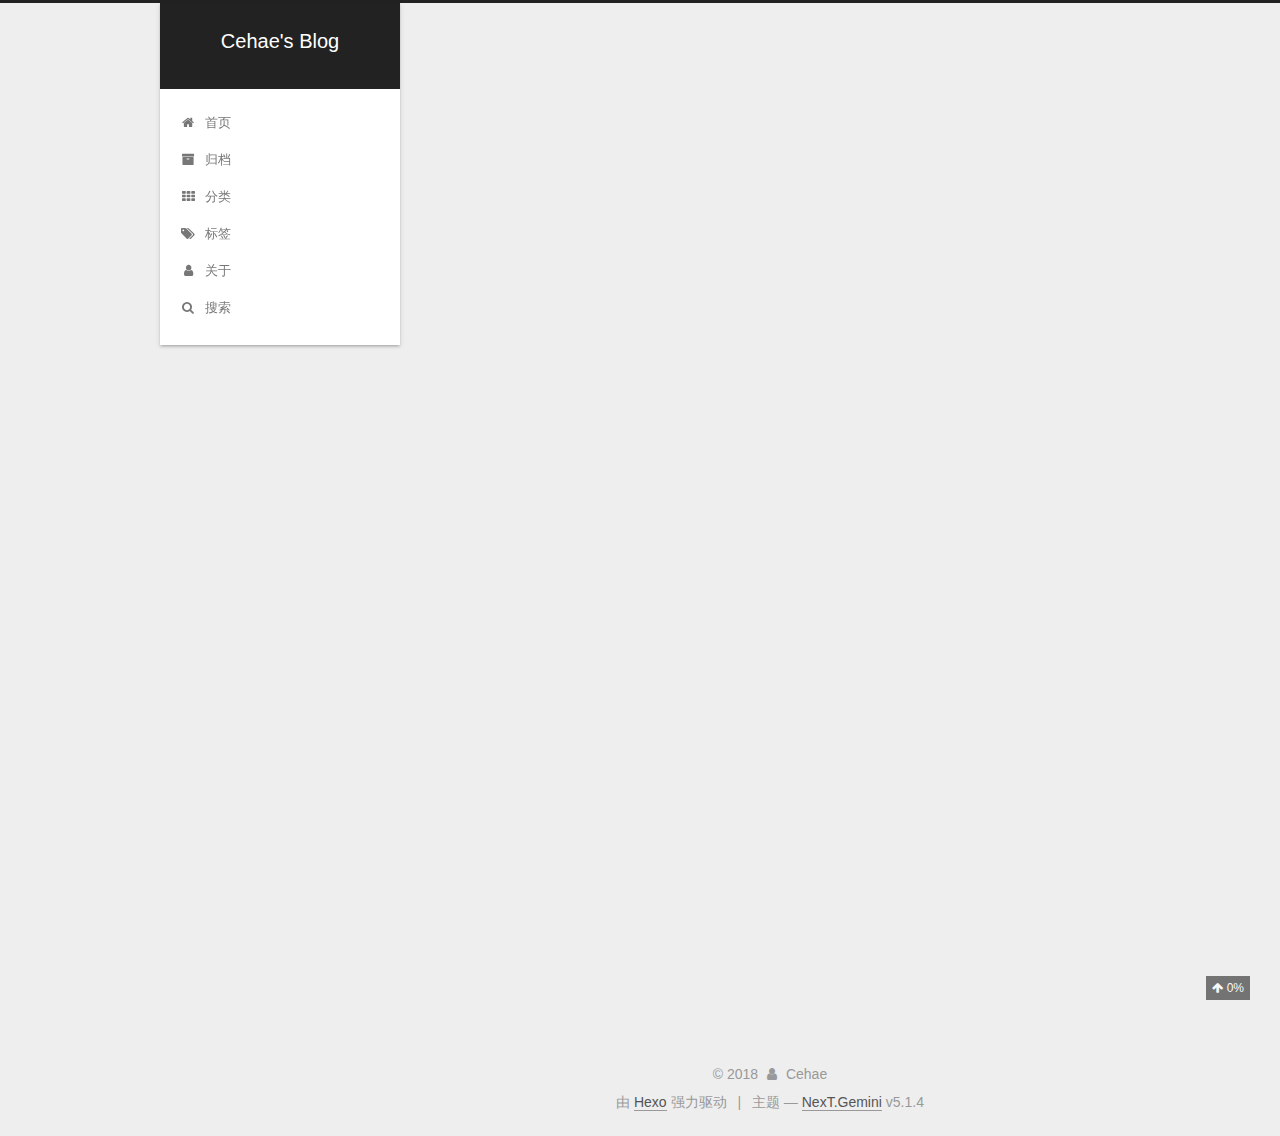
<file: index.html>
<!DOCTYPE html>



  


<html class="theme-next gemini use-motion" lang="zh-Hans">
<head><meta name="generator" content="Hexo 3.8.0">
  <meta charset="UTF-8">
<meta http-equiv="X-UA-Compatible" content="IE=edge">
<meta name="viewport" content="width=device-width, initial-scale=1, maximum-scale=1">
<meta name="theme-color" content="#222">









<meta http-equiv="Cache-Control" content="no-transform">
<meta http-equiv="Cache-Control" content="no-siteapp">
















  
  
  <link href="/lib/fancybox/source/jquery.fancybox.css?v=2.1.5" rel="stylesheet" type="text/css">







<link href="/lib/font-awesome/css/font-awesome.min.css?v=4.6.2" rel="stylesheet" type="text/css">

<link href="/css/main.css?v=5.1.4" rel="stylesheet" type="text/css">


  <link rel="apple-touch-icon" sizes="180x180" href="/images/header.jpg?v=5.1.4">


  <link rel="icon" type="image/png" sizes="32x32" href="/images/header.jpg?v=5.1.4">


  <link rel="icon" type="image/png" sizes="16x16" href="/images/header.jpg?v=5.1.4">


  <link rel="mask-icon" href="/images/logo.svg?v=5.1.4" color="#222">





  <meta name="keywords" content="Hexo, NexT">





  <link rel="alternate" href="/atom.xml" title="Cehae's Blog" type="application/atom+xml">






<meta name="description" content="Stay Hungry,Stay Foolish.">
<meta name="keywords" content="Hadoop Spark Java Scala">
<meta property="og:type" content="website">
<meta property="og:title" content="Cehae&#39;s Blog">
<meta property="og:url" content="http://yoursite.com/index.html">
<meta property="og:site_name" content="Cehae&#39;s Blog">
<meta property="og:description" content="Stay Hungry,Stay Foolish.">
<meta property="og:locale" content="zh-Hans">
<meta name="twitter:card" content="summary">
<meta name="twitter:title" content="Cehae&#39;s Blog">
<meta name="twitter:description" content="Stay Hungry,Stay Foolish.">



<script type="text/javascript" id="hexo.configurations">
  var NexT = window.NexT || {};
  var CONFIG = {
    root: '/',
    scheme: 'Gemini',
    version: '5.1.4',
    sidebar: {"position":"left","display":"always","offset":12,"b2t":false,"scrollpercent":true,"onmobile":false},
    fancybox: true,
    tabs: true,
    motion: {"enable":true,"async":false,"transition":{"post_block":"fadeIn","post_header":"slideDownIn","post_body":"slideDownIn","coll_header":"slideLeftIn","sidebar":"slideUpIn"}},
    duoshuo: {
      userId: '0',
      author: '博主'
    },
    algolia: {
      applicationID: '',
      apiKey: '',
      indexName: '',
      hits: {"per_page":10},
      labels: {"input_placeholder":"Search for Posts","hits_empty":"We didn't find any results for the search: ${query}","hits_stats":"${hits} results found in ${time} ms"}
    }
  };
</script>



  <link rel="canonical" href="http://yoursite.com/">





  <title>Cehae's Blog</title>
  








</head>

<body itemscope="" itemtype="http://schema.org/WebPage" lang="zh-Hans">

  
  
    
  

  <div class="container sidebar-position-left 
  page-home">
    <div class="headband"></div>

    <header id="header" class="header" itemscope="" itemtype="http://schema.org/WPHeader">
      <div class="header-inner"><div class="site-brand-wrapper">
  <div class="site-meta ">
    

    <div class="custom-logo-site-title">
      <a href="/" class="brand" rel="start">
        <span class="logo-line-before"><i></i></span>
        <span class="site-title">Cehae's Blog</span>
        <span class="logo-line-after"><i></i></span>
      </a>
    </div>
      
        <p class="site-subtitle"></p>
      
  </div>

  <div class="site-nav-toggle">
    <button>
      <span class="btn-bar"></span>
      <span class="btn-bar"></span>
      <span class="btn-bar"></span>
    </button>
  </div>
</div>

<nav class="site-nav">
  

  
    <ul id="menu" class="menu">
      
        
        <li class="menu-item menu-item-home">
          <a href="/" rel="section">
            
              <i class="menu-item-icon fa fa-fw fa-home"></i> <br>
            
            首页
          </a>
        </li>
      
        
        <li class="menu-item menu-item-archives">
          <a href="/archives/" rel="section">
            
              <i class="menu-item-icon fa fa-fw fa-archive"></i> <br>
            
            归档
          </a>
        </li>
      
        
        <li class="menu-item menu-item-categories">
          <a href="/categories/" rel="section">
            
              <i class="menu-item-icon fa fa-fw fa-th"></i> <br>
            
            分类
          </a>
        </li>
      
        
        <li class="menu-item menu-item-tags">
          <a href="/tags/" rel="section">
            
              <i class="menu-item-icon fa fa-fw fa-tags"></i> <br>
            
            标签
          </a>
        </li>
      
        
        <li class="menu-item menu-item-about">
          <a href="/about/" rel="section">
            
              <i class="menu-item-icon fa fa-fw fa-user"></i> <br>
            
            关于
          </a>
        </li>
      

      
        <li class="menu-item menu-item-search">
          
            <a href="javascript:;" class="popup-trigger">
          
            
              <i class="menu-item-icon fa fa-search fa-fw"></i> <br>
            
            搜索
          </a>
        </li>
      
    </ul>
  

  
    <div class="site-search">
      
  <div class="popup search-popup local-search-popup">
  <div class="local-search-header clearfix">
    <span class="search-icon">
      <i class="fa fa-search"></i>
    </span>
    <span class="popup-btn-close">
      <i class="fa fa-times-circle"></i>
    </span>
    <div class="local-search-input-wrapper">
      <input autocomplete="off" placeholder="搜索..." spellcheck="false" type="text" id="local-search-input">
    </div>
  </div>
  <div id="local-search-result"></div>
</div>



    </div>
  
</nav>



 </div>
    </header>

    <main id="main" class="main">
      <div class="main-inner">
        <div class="content-wrap">
          <div id="content" class="content">
            
  <section id="posts" class="posts-expand">
    
      

  

  
  
  

  <article class="post post-type-normal" itemscope="" itemtype="http://schema.org/Article">
  
  
  
  <div class="post-block">
    <link itemprop="mainEntityOfPage" href="http://yoursite.com/2018/11/09/hello-world/">

    <span hidden itemprop="author" itemscope="" itemtype="http://schema.org/Person">
      <meta itemprop="name" content="Cehae">
      <meta itemprop="description" content="">
      <meta itemprop="image" content="/images/header.jpg">
    </span>

    <span hidden itemprop="publisher" itemscope="" itemtype="http://schema.org/Organization">
      <meta itemprop="name" content="Cehae's Blog">
    </span>

    
      <header class="post-header">

        
        
          <h1 class="post-title" itemprop="name headline">
                
                <a class="post-title-link" href="/2018/11/09/hello-world/" itemprop="url">Hello World</a></h1>
        

        <div class="post-meta">
          <span class="post-time">
            
              <span class="post-meta-item-icon">
                <i class="fa fa-calendar-o"></i>
              </span>
              
                <span class="post-meta-item-text">发表于</span>
              
              <time title="创建于" itemprop="dateCreated datePublished" datetime="2018-11-09T17:00:38+08:00">
                2018-11-09
              </time>
            

            

            
          </span>

          

          
            
          

          
          

          

	  

          

          

        </div>
      </header>
    

    
    
    
    <div class="post-body" itemprop="articleBody">

      
      

      
        
          
            <p>Welcome to <a href="https://hexo.io/" target="_blank" rel="noopener">Hexo</a>! This is your very first post. Check <a href="https://hexo.io/docs/" target="_blank" rel="noopener">documentation</a> for more info. If you get any problems when using Hexo, you can find the answer in <a href="https://hexo.io/docs/troubleshooting.html" target="_blank" rel="noopener">troubleshooting</a> or you can ask me on <a href="https://github.com/hexojs/hexo/issues" target="_blank" rel="noopener">GitHub</a>.</p>
<h2 id="Quick-Start"><a href="#Quick-Start" class="headerlink" title="Quick Start"></a>Quick Start</h2><h3 id="Create-a-new-post"><a href="#Create-a-new-post" class="headerlink" title="Create a new post"></a>Create a new post</h3><figure class="highlight bash"><table><tr><td class="gutter"><pre><span class="line">1</span><br></pre></td><td class="code"><pre><span class="line">$ hexo new <span class="string">"My New Post"</span></span><br></pre></td></tr></table></figure>
<p>More info: <a href="https://hexo.io/docs/writing.html" target="_blank" rel="noopener">Writing</a></p>
<h3 id="Run-server"><a href="#Run-server" class="headerlink" title="Run server"></a>Run server</h3><figure class="highlight bash"><table><tr><td class="gutter"><pre><span class="line">1</span><br></pre></td><td class="code"><pre><span class="line">$ hexo server</span><br></pre></td></tr></table></figure>
<p>More info: <a href="https://hexo.io/docs/server.html" target="_blank" rel="noopener">Server</a></p>
<h3 id="Generate-static-files"><a href="#Generate-static-files" class="headerlink" title="Generate static files"></a>Generate static files</h3><figure class="highlight bash"><table><tr><td class="gutter"><pre><span class="line">1</span><br></pre></td><td class="code"><pre><span class="line">$ hexo generate</span><br></pre></td></tr></table></figure>
<p>More info: <a href="https://hexo.io/docs/generating.html" target="_blank" rel="noopener">Generating</a></p>
<h3 id="Deploy-to-remote-sites"><a href="#Deploy-to-remote-sites" class="headerlink" title="Deploy to remote sites"></a>Deploy to remote sites</h3><figure class="highlight bash"><table><tr><td class="gutter"><pre><span class="line">1</span><br></pre></td><td class="code"><pre><span class="line">$ hexo deploy</span><br></pre></td></tr></table></figure>
<p>More info: <a href="https://hexo.io/docs/deployment.html" target="_blank" rel="noopener">Deployment</a></p>

          
        
      
    </div>
    
    
    

    

    

    

    <div>
     
    </div>

    <footer class="post-footer">
      

      

      

      
      
        <div class="post-eof"></div>
      
    </footer>
  </div>
  
  
  
  </article>


    
  </section>

  


          </div>
          


          

        </div>
        
          
  
  <div class="sidebar-toggle">
    <div class="sidebar-toggle-line-wrap">
      <span class="sidebar-toggle-line sidebar-toggle-line-first"></span>
      <span class="sidebar-toggle-line sidebar-toggle-line-middle"></span>
      <span class="sidebar-toggle-line sidebar-toggle-line-last"></span>
    </div>
  </div>

  <aside id="sidebar" class="sidebar">
    
    <div class="sidebar-inner">

      

      

      <section class="site-overview-wrap sidebar-panel sidebar-panel-active">
        <div class="site-overview">
          <div class="site-author motion-element" itemprop="author" itemscope="" itemtype="http://schema.org/Person">
            
              <img class="site-author-image" itemprop="image" src="/images/header.jpg" alt="Cehae">
            
              <p class="site-author-name" itemprop="name">Cehae</p>
              <p class="site-description motion-element" itemprop="description">Stay Hungry,Stay Foolish.</p>
          </div>

          <nav class="site-state motion-element">

            
              <div class="site-state-item site-state-posts">
              
                <a href="/archives/">
              
                  <span class="site-state-item-count">1</span>
                  <span class="site-state-item-name">日志</span>
                </a>
              </div>
            

            

            

          </nav>

          
            <div class="feed-link motion-element">
              <a href="/atom.xml" rel="alternate">
                <i class="fa fa-rss"></i>
                RSS
              </a>
            </div>
          

          
            <div class="links-of-author motion-element">
                
                  <span class="links-of-author-item">
                    <a href="https://github.com/Cehae" target="_blank" title="GitHub">
                      
                        <i class="fa fa-fw fa-github"></i>GitHub</a>
                  </span>
                
                  <span class="links-of-author-item">
                    <a href="https://stackoverflow.com/users/10628450/cehae" target="_blank" title="StackOver">
                      
                        <i class="fa fa-fw fa-stack-overflow"></i>StackOver</a>
                  </span>
                
                  <span class="links-of-author-item">
                    <a href="https://www.jianshu.com/u/4b3683934e0c" target="_blank" title="简书">
                      
                        <i class="fa fa-fw fa-book"></i>简书</a>
                  </span>
                
                  <span class="links-of-author-item">
                    <a href="mailto:wdongwork@163.com" target="_blank" title="邮箱">
                      
                        <i class="fa fa-fw fa-envelope"></i>邮箱</a>
                  </span>
                
            </div>
          

          
          

          
          

          

        </div>
      </section>

      

      

    </div>
  </aside>


        
      </div>
    </main>

    <footer id="footer" class="footer">
      <div class="footer-inner">
        <div class="copyright">&copy; <span itemprop="copyrightYear">2018</span>
  <span class="with-love">
    <i class="fa fa-user"></i>
  </span>
  <span class="author" itemprop="copyrightHolder">Cehae</span>

  
</div>


  <div class="powered-by">由 <a class="theme-link" target="_blank" href="https://hexo.io">Hexo</a> 强力驱动</div>



  <span class="post-meta-divider">|</span>



  <div class="theme-info">主题 &mdash; <a class="theme-link" target="_blank" href="https://github.com/iissnan/hexo-theme-next">NexT.Gemini</a> v5.1.4</div>



<div>
<script async src="https://dn-lbstatics.qbox.me/busuanzi/2.3/busuanzi.pure.mini.js"></script>
<span id="busuanzi_container_site_pv" style="display:none">
  本站总访问量 <span id="busuanzi_value_site_pv"></span> 次
  <span class="post-meta-divider">|</span>
</span>
<span id="busuanzi_container_site_uv" style="display:none">
  有<span id="busuanzi_value_site_uv"></span>人看过我的博客啦
</span>
</div>




        







        
      </div>
    </footer>

    
      <div class="back-to-top">
        <i class="fa fa-arrow-up"></i>
        
          <span id="scrollpercent"><span>0</span>%</span>
        
      </div>
    

    

  </div>

  

<script type="text/javascript">
  if (Object.prototype.toString.call(window.Promise) !== '[object Function]') {
    window.Promise = null;
  }
</script>









  












  
  
    <script type="text/javascript" src="/lib/jquery/index.js?v=2.1.3"></script>
  

  
  
    <script type="text/javascript" src="/lib/fastclick/lib/fastclick.min.js?v=1.0.6"></script>
  

  
  
    <script type="text/javascript" src="/lib/jquery_lazyload/jquery.lazyload.js?v=1.9.7"></script>
  

  
  
    <script type="text/javascript" src="/lib/velocity/velocity.min.js?v=1.2.1"></script>
  

  
  
    <script type="text/javascript" src="/lib/velocity/velocity.ui.min.js?v=1.2.1"></script>
  

  
  
    <script type="text/javascript" src="/lib/fancybox/source/jquery.fancybox.pack.js?v=2.1.5"></script>
  


  


  <script type="text/javascript" src="/js/src/utils.js?v=5.1.4"></script>

  <script type="text/javascript" src="/js/src/motion.js?v=5.1.4"></script>



  
  


  <script type="text/javascript" src="/js/src/affix.js?v=5.1.4"></script>

  <script type="text/javascript" src="/js/src/schemes/pisces.js?v=5.1.4"></script>



  

  


  <script type="text/javascript" src="/js/src/bootstrap.js?v=5.1.4"></script>



  


  




	





  





  












  

  <script type="text/javascript">
    // Popup Window;
    var isfetched = false;
    var isXml = true;
    // Search DB path;
    var search_path = "search.xml";
    if (search_path.length === 0) {
      search_path = "search.xml";
    } else if (/json$/i.test(search_path)) {
      isXml = false;
    }
    var path = "/" + search_path;
    // monitor main search box;

    var onPopupClose = function (e) {
      $('.popup').hide();
      $('#local-search-input').val('');
      $('.search-result-list').remove();
      $('#no-result').remove();
      $(".local-search-pop-overlay").remove();
      $('body').css('overflow', '');
    }

    function proceedsearch() {
      $("body")
        .append('<div class="search-popup-overlay local-search-pop-overlay"></div>')
        .css('overflow', 'hidden');
      $('.search-popup-overlay').click(onPopupClose);
      $('.popup').toggle();
      var $localSearchInput = $('#local-search-input');
      $localSearchInput.attr("autocapitalize", "none");
      $localSearchInput.attr("autocorrect", "off");
      $localSearchInput.focus();
    }

    // search function;
    var searchFunc = function(path, search_id, content_id) {
      'use strict';

      // start loading animation
      $("body")
        .append('<div class="search-popup-overlay local-search-pop-overlay">' +
          '<div id="search-loading-icon">' +
          '<i class="fa fa-spinner fa-pulse fa-5x fa-fw"></i>' +
          '</div>' +
          '</div>')
        .css('overflow', 'hidden');
      $("#search-loading-icon").css('margin', '20% auto 0 auto').css('text-align', 'center');

      $.ajax({
        url: path,
        dataType: isXml ? "xml" : "json",
        async: true,
        success: function(res) {
          // get the contents from search data
          isfetched = true;
          $('.popup').detach().appendTo('.header-inner');
          var datas = isXml ? $("entry", res).map(function() {
            return {
              title: $("title", this).text(),
              content: $("content",this).text(),
              url: $("url" , this).text()
            };
          }).get() : res;
          var input = document.getElementById(search_id);
          var resultContent = document.getElementById(content_id);
          var inputEventFunction = function() {
            var searchText = input.value.trim().toLowerCase();
            var keywords = searchText.split(/[\s\-]+/);
            if (keywords.length > 1) {
              keywords.push(searchText);
            }
            var resultItems = [];
            if (searchText.length > 0) {
              // perform local searching
              datas.forEach(function(data) {
                var isMatch = false;
                var hitCount = 0;
                var searchTextCount = 0;
                var title = data.title.trim();
                var titleInLowerCase = title.toLowerCase();
                var content = data.content.trim().replace(/<[^>]+>/g,"");
                var contentInLowerCase = content.toLowerCase();
                var articleUrl = decodeURIComponent(data.url);
                var indexOfTitle = [];
                var indexOfContent = [];
                // only match articles with not empty titles
                if(title != '') {
                  keywords.forEach(function(keyword) {
                    function getIndexByWord(word, text, caseSensitive) {
                      var wordLen = word.length;
                      if (wordLen === 0) {
                        return [];
                      }
                      var startPosition = 0, position = [], index = [];
                      if (!caseSensitive) {
                        text = text.toLowerCase();
                        word = word.toLowerCase();
                      }
                      while ((position = text.indexOf(word, startPosition)) > -1) {
                        index.push({position: position, word: word});
                        startPosition = position + wordLen;
                      }
                      return index;
                    }

                    indexOfTitle = indexOfTitle.concat(getIndexByWord(keyword, titleInLowerCase, false));
                    indexOfContent = indexOfContent.concat(getIndexByWord(keyword, contentInLowerCase, false));
                  });
                  if (indexOfTitle.length > 0 || indexOfContent.length > 0) {
                    isMatch = true;
                    hitCount = indexOfTitle.length + indexOfContent.length;
                  }
                }

                // show search results

                if (isMatch) {
                  // sort index by position of keyword

                  [indexOfTitle, indexOfContent].forEach(function (index) {
                    index.sort(function (itemLeft, itemRight) {
                      if (itemRight.position !== itemLeft.position) {
                        return itemRight.position - itemLeft.position;
                      } else {
                        return itemLeft.word.length - itemRight.word.length;
                      }
                    });
                  });

                  // merge hits into slices

                  function mergeIntoSlice(text, start, end, index) {
                    var item = index[index.length - 1];
                    var position = item.position;
                    var word = item.word;
                    var hits = [];
                    var searchTextCountInSlice = 0;
                    while (position + word.length <= end && index.length != 0) {
                      if (word === searchText) {
                        searchTextCountInSlice++;
                      }
                      hits.push({position: position, length: word.length});
                      var wordEnd = position + word.length;

                      // move to next position of hit

                      index.pop();
                      while (index.length != 0) {
                        item = index[index.length - 1];
                        position = item.position;
                        word = item.word;
                        if (wordEnd > position) {
                          index.pop();
                        } else {
                          break;
                        }
                      }
                    }
                    searchTextCount += searchTextCountInSlice;
                    return {
                      hits: hits,
                      start: start,
                      end: end,
                      searchTextCount: searchTextCountInSlice
                    };
                  }

                  var slicesOfTitle = [];
                  if (indexOfTitle.length != 0) {
                    slicesOfTitle.push(mergeIntoSlice(title, 0, title.length, indexOfTitle));
                  }

                  var slicesOfContent = [];
                  while (indexOfContent.length != 0) {
                    var item = indexOfContent[indexOfContent.length - 1];
                    var position = item.position;
                    var word = item.word;
                    // cut out 100 characters
                    var start = position - 20;
                    var end = position + 80;
                    if(start < 0){
                      start = 0;
                    }
                    if (end < position + word.length) {
                      end = position + word.length;
                    }
                    if(end > content.length){
                      end = content.length;
                    }
                    slicesOfContent.push(mergeIntoSlice(content, start, end, indexOfContent));
                  }

                  // sort slices in content by search text's count and hits' count

                  slicesOfContent.sort(function (sliceLeft, sliceRight) {
                    if (sliceLeft.searchTextCount !== sliceRight.searchTextCount) {
                      return sliceRight.searchTextCount - sliceLeft.searchTextCount;
                    } else if (sliceLeft.hits.length !== sliceRight.hits.length) {
                      return sliceRight.hits.length - sliceLeft.hits.length;
                    } else {
                      return sliceLeft.start - sliceRight.start;
                    }
                  });

                  // select top N slices in content

                  var upperBound = parseInt('1');
                  if (upperBound >= 0) {
                    slicesOfContent = slicesOfContent.slice(0, upperBound);
                  }

                  // highlight title and content

                  function highlightKeyword(text, slice) {
                    var result = '';
                    var prevEnd = slice.start;
                    slice.hits.forEach(function (hit) {
                      result += text.substring(prevEnd, hit.position);
                      var end = hit.position + hit.length;
                      result += '<b class="search-keyword">' + text.substring(hit.position, end) + '</b>';
                      prevEnd = end;
                    });
                    result += text.substring(prevEnd, slice.end);
                    return result;
                  }

                  var resultItem = '';

                  if (slicesOfTitle.length != 0) {
                    resultItem += "<li><a href='" + articleUrl + "' class='search-result-title'>" + highlightKeyword(title, slicesOfTitle[0]) + "</a>";
                  } else {
                    resultItem += "<li><a href='" + articleUrl + "' class='search-result-title'>" + title + "</a>";
                  }

                  slicesOfContent.forEach(function (slice) {
                    resultItem += "<a href='" + articleUrl + "'>" +
                      "<p class=\"search-result\">" + highlightKeyword(content, slice) +
                      "...</p>" + "</a>";
                  });

                  resultItem += "</li>";
                  resultItems.push({
                    item: resultItem,
                    searchTextCount: searchTextCount,
                    hitCount: hitCount,
                    id: resultItems.length
                  });
                }
              })
            };
            if (keywords.length === 1 && keywords[0] === "") {
              resultContent.innerHTML = '<div id="no-result"><i class="fa fa-search fa-5x" /></div>'
            } else if (resultItems.length === 0) {
              resultContent.innerHTML = '<div id="no-result"><i class="fa fa-frown-o fa-5x" /></div>'
            } else {
              resultItems.sort(function (resultLeft, resultRight) {
                if (resultLeft.searchTextCount !== resultRight.searchTextCount) {
                  return resultRight.searchTextCount - resultLeft.searchTextCount;
                } else if (resultLeft.hitCount !== resultRight.hitCount) {
                  return resultRight.hitCount - resultLeft.hitCount;
                } else {
                  return resultRight.id - resultLeft.id;
                }
              });
              var searchResultList = '<ul class=\"search-result-list\">';
              resultItems.forEach(function (result) {
                searchResultList += result.item;
              })
              searchResultList += "</ul>";
              resultContent.innerHTML = searchResultList;
            }
          }

          if ('auto' === 'auto') {
            input.addEventListener('input', inputEventFunction);
          } else {
            $('.search-icon').click(inputEventFunction);
            input.addEventListener('keypress', function (event) {
              if (event.keyCode === 13) {
                inputEventFunction();
              }
            });
          }

          // remove loading animation
          $(".local-search-pop-overlay").remove();
          $('body').css('overflow', '');

          proceedsearch();
        }
      });
    }

    // handle and trigger popup window;
    $('.popup-trigger').click(function(e) {
      e.stopPropagation();
      if (isfetched === false) {
        searchFunc(path, 'local-search-input', 'local-search-result');
      } else {
        proceedsearch();
      };
    });

    $('.popup-btn-close').click(onPopupClose);
    $('.popup').click(function(e){
      e.stopPropagation();
    });
    $(document).on('keyup', function (event) {
      var shouldDismissSearchPopup = event.which === 27 &&
        $('.search-popup').is(':visible');
      if (shouldDismissSearchPopup) {
        onPopupClose();
      }
    });
  </script>





  

  

  

  
  

  

  

  

</body>
</html>
</file>
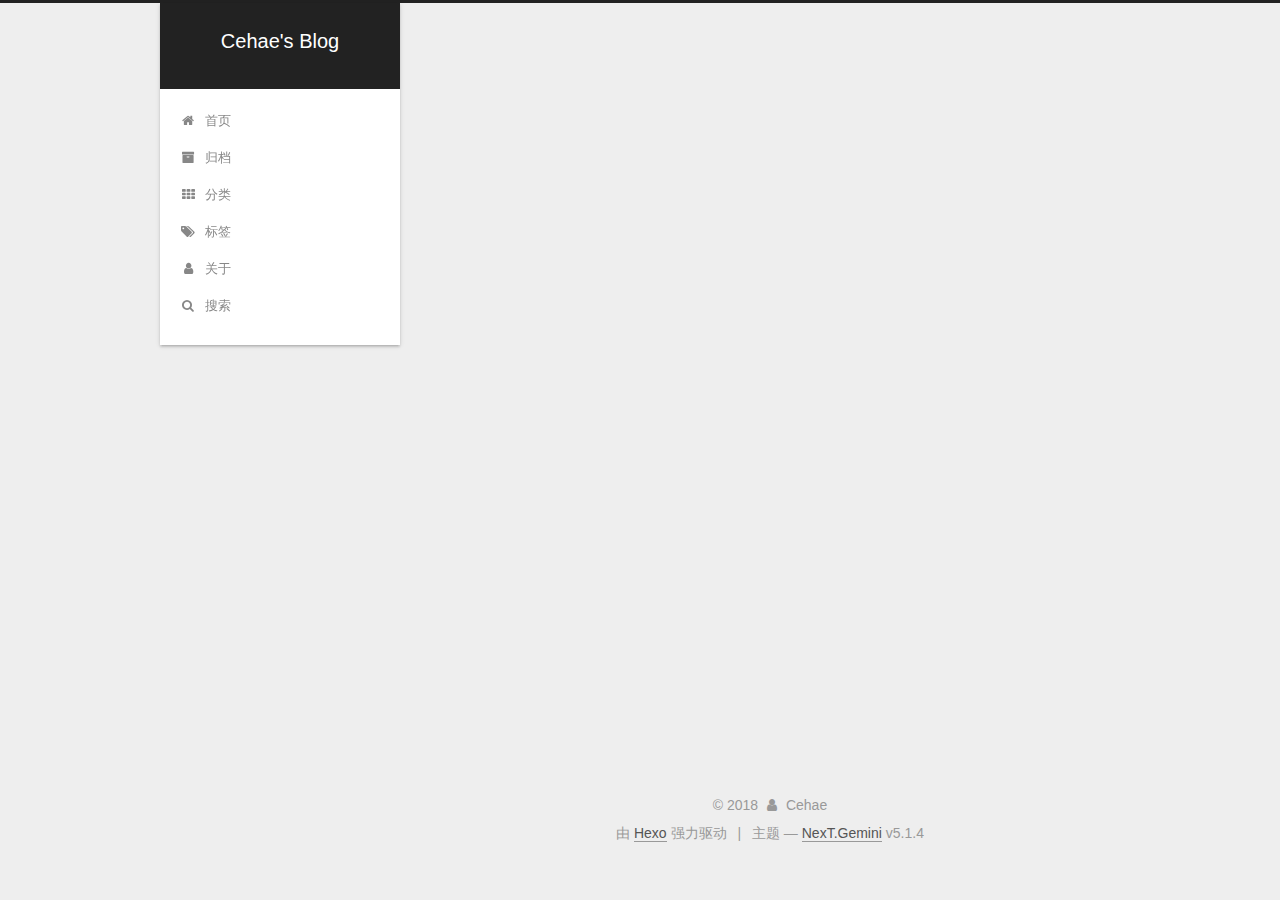
<file: about/index.html>
<!DOCTYPE html>



  


<html class="theme-next gemini use-motion" lang="zh-Hans">
<head><meta name="generator" content="Hexo 3.8.0">
  <meta charset="UTF-8">
<meta http-equiv="X-UA-Compatible" content="IE=edge">
<meta name="viewport" content="width=device-width, initial-scale=1, maximum-scale=1">
<meta name="theme-color" content="#222">









<meta http-equiv="Cache-Control" content="no-transform">
<meta http-equiv="Cache-Control" content="no-siteapp">
















  
  
  <link href="/lib/fancybox/source/jquery.fancybox.css?v=2.1.5" rel="stylesheet" type="text/css">







<link href="/lib/font-awesome/css/font-awesome.min.css?v=4.6.2" rel="stylesheet" type="text/css">

<link href="/css/main.css?v=5.1.4" rel="stylesheet" type="text/css">


  <link rel="apple-touch-icon" sizes="180x180" href="/images/header.jpg?v=5.1.4">


  <link rel="icon" type="image/png" sizes="32x32" href="/images/header.jpg?v=5.1.4">


  <link rel="icon" type="image/png" sizes="16x16" href="/images/header.jpg?v=5.1.4">


  <link rel="mask-icon" href="/images/logo.svg?v=5.1.4" color="#222">





  <meta name="keywords" content="Hexo, NexT">





  <link rel="alternate" href="/atom.xml" title="Cehae's Blog" type="application/atom+xml">






<meta name="description" content="Stay Hungry,Stay Foolish.">
<meta name="keywords" content="Hadoop Spark Java Scala">
<meta property="og:type" content="website">
<meta property="og:title" content="about">
<meta property="og:url" content="http://yoursite.com/about/index.html">
<meta property="og:site_name" content="Cehae&#39;s Blog">
<meta property="og:description" content="Stay Hungry,Stay Foolish.">
<meta property="og:locale" content="zh-Hans">
<meta property="og:updated_time" content="2018-11-09T09:36:08.356Z">
<meta name="twitter:card" content="summary">
<meta name="twitter:title" content="about">
<meta name="twitter:description" content="Stay Hungry,Stay Foolish.">



<script type="text/javascript" id="hexo.configurations">
  var NexT = window.NexT || {};
  var CONFIG = {
    root: '/',
    scheme: 'Gemini',
    version: '5.1.4',
    sidebar: {"position":"left","display":"always","offset":12,"b2t":false,"scrollpercent":true,"onmobile":false},
    fancybox: true,
    tabs: true,
    motion: {"enable":true,"async":false,"transition":{"post_block":"fadeIn","post_header":"slideDownIn","post_body":"slideDownIn","coll_header":"slideLeftIn","sidebar":"slideUpIn"}},
    duoshuo: {
      userId: '0',
      author: '博主'
    },
    algolia: {
      applicationID: '',
      apiKey: '',
      indexName: '',
      hits: {"per_page":10},
      labels: {"input_placeholder":"Search for Posts","hits_empty":"We didn't find any results for the search: ${query}","hits_stats":"${hits} results found in ${time} ms"}
    }
  };
</script>



  <link rel="canonical" href="http://yoursite.com/about/">





  <title>about | Cehae's Blog</title>
  








</head>

<body itemscope="" itemtype="http://schema.org/WebPage" lang="zh-Hans">

  
  
    
  

  <div class="container sidebar-position-left page-post-detail">
    <div class="headband"></div>

    <header id="header" class="header" itemscope="" itemtype="http://schema.org/WPHeader">
      <div class="header-inner"><div class="site-brand-wrapper">
  <div class="site-meta ">
    

    <div class="custom-logo-site-title">
      <a href="/" class="brand" rel="start">
        <span class="logo-line-before"><i></i></span>
        <span class="site-title">Cehae's Blog</span>
        <span class="logo-line-after"><i></i></span>
      </a>
    </div>
      
        <p class="site-subtitle"></p>
      
  </div>

  <div class="site-nav-toggle">
    <button>
      <span class="btn-bar"></span>
      <span class="btn-bar"></span>
      <span class="btn-bar"></span>
    </button>
  </div>
</div>

<nav class="site-nav">
  

  
    <ul id="menu" class="menu">
      
        
        <li class="menu-item menu-item-home">
          <a href="/" rel="section">
            
              <i class="menu-item-icon fa fa-fw fa-home"></i> <br>
            
            首页
          </a>
        </li>
      
        
        <li class="menu-item menu-item-archives">
          <a href="/archives/" rel="section">
            
              <i class="menu-item-icon fa fa-fw fa-archive"></i> <br>
            
            归档
          </a>
        </li>
      
        
        <li class="menu-item menu-item-categories">
          <a href="/categories/" rel="section">
            
              <i class="menu-item-icon fa fa-fw fa-th"></i> <br>
            
            分类
          </a>
        </li>
      
        
        <li class="menu-item menu-item-tags">
          <a href="/tags/" rel="section">
            
              <i class="menu-item-icon fa fa-fw fa-tags"></i> <br>
            
            标签
          </a>
        </li>
      
        
        <li class="menu-item menu-item-about">
          <a href="/about/" rel="section">
            
              <i class="menu-item-icon fa fa-fw fa-user"></i> <br>
            
            关于
          </a>
        </li>
      

      
        <li class="menu-item menu-item-search">
          
            <a href="javascript:;" class="popup-trigger">
          
            
              <i class="menu-item-icon fa fa-search fa-fw"></i> <br>
            
            搜索
          </a>
        </li>
      
    </ul>
  

  
    <div class="site-search">
      
  <div class="popup search-popup local-search-popup">
  <div class="local-search-header clearfix">
    <span class="search-icon">
      <i class="fa fa-search"></i>
    </span>
    <span class="popup-btn-close">
      <i class="fa fa-times-circle"></i>
    </span>
    <div class="local-search-input-wrapper">
      <input autocomplete="off" placeholder="搜索..." spellcheck="false" type="text" id="local-search-input">
    </div>
  </div>
  <div id="local-search-result"></div>
</div>



    </div>
  
</nav>



 </div>
    </header>

    <main id="main" class="main">
      <div class="main-inner">
        <div class="content-wrap">
          <div id="content" class="content">
            

  <div id="posts" class="posts-expand">
    
    
    
    <div class="post-block page">
      <header class="post-header">

	<h1 class="post-title" itemprop="name headline">about</h1>



</header>

      
      
      
      <div class="post-body">
        
        
          
        
      </div>
      
      
      
    </div>
    
    
    
  </div>


          </div>
          


          

  



        </div>
        
          
  
  <div class="sidebar-toggle">
    <div class="sidebar-toggle-line-wrap">
      <span class="sidebar-toggle-line sidebar-toggle-line-first"></span>
      <span class="sidebar-toggle-line sidebar-toggle-line-middle"></span>
      <span class="sidebar-toggle-line sidebar-toggle-line-last"></span>
    </div>
  </div>

  <aside id="sidebar" class="sidebar">
    
    <div class="sidebar-inner">

      

      

      <section class="site-overview-wrap sidebar-panel sidebar-panel-active">
        <div class="site-overview">
          <div class="site-author motion-element" itemprop="author" itemscope="" itemtype="http://schema.org/Person">
            
              <img class="site-author-image" itemprop="image" src="/images/header.jpg" alt="Cehae">
            
              <p class="site-author-name" itemprop="name">Cehae</p>
              <p class="site-description motion-element" itemprop="description">Stay Hungry,Stay Foolish.</p>
          </div>

          <nav class="site-state motion-element">

            
              <div class="site-state-item site-state-posts">
              
                <a href="/archives/">
              
                  <span class="site-state-item-count">1</span>
                  <span class="site-state-item-name">日志</span>
                </a>
              </div>
            

            

            

          </nav>

          
            <div class="feed-link motion-element">
              <a href="/atom.xml" rel="alternate">
                <i class="fa fa-rss"></i>
                RSS
              </a>
            </div>
          

          
            <div class="links-of-author motion-element">
                
                  <span class="links-of-author-item">
                    <a href="https://github.com/Cehae" target="_blank" title="GitHub">
                      
                        <i class="fa fa-fw fa-github"></i>GitHub</a>
                  </span>
                
                  <span class="links-of-author-item">
                    <a href="https://stackoverflow.com/users/10628450/cehae" target="_blank" title="StackOver">
                      
                        <i class="fa fa-fw fa-stack-overflow"></i>StackOver</a>
                  </span>
                
                  <span class="links-of-author-item">
                    <a href="https://www.jianshu.com/u/4b3683934e0c" target="_blank" title="简书">
                      
                        <i class="fa fa-fw fa-book"></i>简书</a>
                  </span>
                
                  <span class="links-of-author-item">
                    <a href="mailto:wdongwork@163.com" target="_blank" title="邮箱">
                      
                        <i class="fa fa-fw fa-envelope"></i>邮箱</a>
                  </span>
                
            </div>
          

          
          

          
          

          

        </div>
      </section>

      

      

    </div>
  </aside>


        
      </div>
    </main>

    <footer id="footer" class="footer">
      <div class="footer-inner">
        <div class="copyright">&copy; <span itemprop="copyrightYear">2018</span>
  <span class="with-love">
    <i class="fa fa-user"></i>
  </span>
  <span class="author" itemprop="copyrightHolder">Cehae</span>

  
</div>


  <div class="powered-by">由 <a class="theme-link" target="_blank" href="https://hexo.io">Hexo</a> 强力驱动</div>



  <span class="post-meta-divider">|</span>



  <div class="theme-info">主题 &mdash; <a class="theme-link" target="_blank" href="https://github.com/iissnan/hexo-theme-next">NexT.Gemini</a> v5.1.4</div>



<div>
<script async src="https://dn-lbstatics.qbox.me/busuanzi/2.3/busuanzi.pure.mini.js"></script>
<span id="busuanzi_container_site_pv" style="display:none">
  本站总访问量 <span id="busuanzi_value_site_pv"></span> 次
  <span class="post-meta-divider">|</span>
</span>
<span id="busuanzi_container_site_uv" style="display:none">
  有<span id="busuanzi_value_site_uv"></span>人看过我的博客啦
</span>
</div>




        







        
      </div>
    </footer>

    
      <div class="back-to-top">
        <i class="fa fa-arrow-up"></i>
        
          <span id="scrollpercent"><span>0</span>%</span>
        
      </div>
    

    

  </div>

  

<script type="text/javascript">
  if (Object.prototype.toString.call(window.Promise) !== '[object Function]') {
    window.Promise = null;
  }
</script>









  












  
  
    <script type="text/javascript" src="/lib/jquery/index.js?v=2.1.3"></script>
  

  
  
    <script type="text/javascript" src="/lib/fastclick/lib/fastclick.min.js?v=1.0.6"></script>
  

  
  
    <script type="text/javascript" src="/lib/jquery_lazyload/jquery.lazyload.js?v=1.9.7"></script>
  

  
  
    <script type="text/javascript" src="/lib/velocity/velocity.min.js?v=1.2.1"></script>
  

  
  
    <script type="text/javascript" src="/lib/velocity/velocity.ui.min.js?v=1.2.1"></script>
  

  
  
    <script type="text/javascript" src="/lib/fancybox/source/jquery.fancybox.pack.js?v=2.1.5"></script>
  


  


  <script type="text/javascript" src="/js/src/utils.js?v=5.1.4"></script>

  <script type="text/javascript" src="/js/src/motion.js?v=5.1.4"></script>



  
  


  <script type="text/javascript" src="/js/src/affix.js?v=5.1.4"></script>

  <script type="text/javascript" src="/js/src/schemes/pisces.js?v=5.1.4"></script>



  
  <script type="text/javascript" src="/js/src/scrollspy.js?v=5.1.4"></script>
<script type="text/javascript" src="/js/src/post-details.js?v=5.1.4"></script>



  


  <script type="text/javascript" src="/js/src/bootstrap.js?v=5.1.4"></script>



  


  




	





  





  












  

  <script type="text/javascript">
    // Popup Window;
    var isfetched = false;
    var isXml = true;
    // Search DB path;
    var search_path = "search.xml";
    if (search_path.length === 0) {
      search_path = "search.xml";
    } else if (/json$/i.test(search_path)) {
      isXml = false;
    }
    var path = "/" + search_path;
    // monitor main search box;

    var onPopupClose = function (e) {
      $('.popup').hide();
      $('#local-search-input').val('');
      $('.search-result-list').remove();
      $('#no-result').remove();
      $(".local-search-pop-overlay").remove();
      $('body').css('overflow', '');
    }

    function proceedsearch() {
      $("body")
        .append('<div class="search-popup-overlay local-search-pop-overlay"></div>')
        .css('overflow', 'hidden');
      $('.search-popup-overlay').click(onPopupClose);
      $('.popup').toggle();
      var $localSearchInput = $('#local-search-input');
      $localSearchInput.attr("autocapitalize", "none");
      $localSearchInput.attr("autocorrect", "off");
      $localSearchInput.focus();
    }

    // search function;
    var searchFunc = function(path, search_id, content_id) {
      'use strict';

      // start loading animation
      $("body")
        .append('<div class="search-popup-overlay local-search-pop-overlay">' +
          '<div id="search-loading-icon">' +
          '<i class="fa fa-spinner fa-pulse fa-5x fa-fw"></i>' +
          '</div>' +
          '</div>')
        .css('overflow', 'hidden');
      $("#search-loading-icon").css('margin', '20% auto 0 auto').css('text-align', 'center');

      $.ajax({
        url: path,
        dataType: isXml ? "xml" : "json",
        async: true,
        success: function(res) {
          // get the contents from search data
          isfetched = true;
          $('.popup').detach().appendTo('.header-inner');
          var datas = isXml ? $("entry", res).map(function() {
            return {
              title: $("title", this).text(),
              content: $("content",this).text(),
              url: $("url" , this).text()
            };
          }).get() : res;
          var input = document.getElementById(search_id);
          var resultContent = document.getElementById(content_id);
          var inputEventFunction = function() {
            var searchText = input.value.trim().toLowerCase();
            var keywords = searchText.split(/[\s\-]+/);
            if (keywords.length > 1) {
              keywords.push(searchText);
            }
            var resultItems = [];
            if (searchText.length > 0) {
              // perform local searching
              datas.forEach(function(data) {
                var isMatch = false;
                var hitCount = 0;
                var searchTextCount = 0;
                var title = data.title.trim();
                var titleInLowerCase = title.toLowerCase();
                var content = data.content.trim().replace(/<[^>]+>/g,"");
                var contentInLowerCase = content.toLowerCase();
                var articleUrl = decodeURIComponent(data.url);
                var indexOfTitle = [];
                var indexOfContent = [];
                // only match articles with not empty titles
                if(title != '') {
                  keywords.forEach(function(keyword) {
                    function getIndexByWord(word, text, caseSensitive) {
                      var wordLen = word.length;
                      if (wordLen === 0) {
                        return [];
                      }
                      var startPosition = 0, position = [], index = [];
                      if (!caseSensitive) {
                        text = text.toLowerCase();
                        word = word.toLowerCase();
                      }
                      while ((position = text.indexOf(word, startPosition)) > -1) {
                        index.push({position: position, word: word});
                        startPosition = position + wordLen;
                      }
                      return index;
                    }

                    indexOfTitle = indexOfTitle.concat(getIndexByWord(keyword, titleInLowerCase, false));
                    indexOfContent = indexOfContent.concat(getIndexByWord(keyword, contentInLowerCase, false));
                  });
                  if (indexOfTitle.length > 0 || indexOfContent.length > 0) {
                    isMatch = true;
                    hitCount = indexOfTitle.length + indexOfContent.length;
                  }
                }

                // show search results

                if (isMatch) {
                  // sort index by position of keyword

                  [indexOfTitle, indexOfContent].forEach(function (index) {
                    index.sort(function (itemLeft, itemRight) {
                      if (itemRight.position !== itemLeft.position) {
                        return itemRight.position - itemLeft.position;
                      } else {
                        return itemLeft.word.length - itemRight.word.length;
                      }
                    });
                  });

                  // merge hits into slices

                  function mergeIntoSlice(text, start, end, index) {
                    var item = index[index.length - 1];
                    var position = item.position;
                    var word = item.word;
                    var hits = [];
                    var searchTextCountInSlice = 0;
                    while (position + word.length <= end && index.length != 0) {
                      if (word === searchText) {
                        searchTextCountInSlice++;
                      }
                      hits.push({position: position, length: word.length});
                      var wordEnd = position + word.length;

                      // move to next position of hit

                      index.pop();
                      while (index.length != 0) {
                        item = index[index.length - 1];
                        position = item.position;
                        word = item.word;
                        if (wordEnd > position) {
                          index.pop();
                        } else {
                          break;
                        }
                      }
                    }
                    searchTextCount += searchTextCountInSlice;
                    return {
                      hits: hits,
                      start: start,
                      end: end,
                      searchTextCount: searchTextCountInSlice
                    };
                  }

                  var slicesOfTitle = [];
                  if (indexOfTitle.length != 0) {
                    slicesOfTitle.push(mergeIntoSlice(title, 0, title.length, indexOfTitle));
                  }

                  var slicesOfContent = [];
                  while (indexOfContent.length != 0) {
                    var item = indexOfContent[indexOfContent.length - 1];
                    var position = item.position;
                    var word = item.word;
                    // cut out 100 characters
                    var start = position - 20;
                    var end = position + 80;
                    if(start < 0){
                      start = 0;
                    }
                    if (end < position + word.length) {
                      end = position + word.length;
                    }
                    if(end > content.length){
                      end = content.length;
                    }
                    slicesOfContent.push(mergeIntoSlice(content, start, end, indexOfContent));
                  }

                  // sort slices in content by search text's count and hits' count

                  slicesOfContent.sort(function (sliceLeft, sliceRight) {
                    if (sliceLeft.searchTextCount !== sliceRight.searchTextCount) {
                      return sliceRight.searchTextCount - sliceLeft.searchTextCount;
                    } else if (sliceLeft.hits.length !== sliceRight.hits.length) {
                      return sliceRight.hits.length - sliceLeft.hits.length;
                    } else {
                      return sliceLeft.start - sliceRight.start;
                    }
                  });

                  // select top N slices in content

                  var upperBound = parseInt('1');
                  if (upperBound >= 0) {
                    slicesOfContent = slicesOfContent.slice(0, upperBound);
                  }

                  // highlight title and content

                  function highlightKeyword(text, slice) {
                    var result = '';
                    var prevEnd = slice.start;
                    slice.hits.forEach(function (hit) {
                      result += text.substring(prevEnd, hit.position);
                      var end = hit.position + hit.length;
                      result += '<b class="search-keyword">' + text.substring(hit.position, end) + '</b>';
                      prevEnd = end;
                    });
                    result += text.substring(prevEnd, slice.end);
                    return result;
                  }

                  var resultItem = '';

                  if (slicesOfTitle.length != 0) {
                    resultItem += "<li><a href='" + articleUrl + "' class='search-result-title'>" + highlightKeyword(title, slicesOfTitle[0]) + "</a>";
                  } else {
                    resultItem += "<li><a href='" + articleUrl + "' class='search-result-title'>" + title + "</a>";
                  }

                  slicesOfContent.forEach(function (slice) {
                    resultItem += "<a href='" + articleUrl + "'>" +
                      "<p class=\"search-result\">" + highlightKeyword(content, slice) +
                      "...</p>" + "</a>";
                  });

                  resultItem += "</li>";
                  resultItems.push({
                    item: resultItem,
                    searchTextCount: searchTextCount,
                    hitCount: hitCount,
                    id: resultItems.length
                  });
                }
              })
            };
            if (keywords.length === 1 && keywords[0] === "") {
              resultContent.innerHTML = '<div id="no-result"><i class="fa fa-search fa-5x" /></div>'
            } else if (resultItems.length === 0) {
              resultContent.innerHTML = '<div id="no-result"><i class="fa fa-frown-o fa-5x" /></div>'
            } else {
              resultItems.sort(function (resultLeft, resultRight) {
                if (resultLeft.searchTextCount !== resultRight.searchTextCount) {
                  return resultRight.searchTextCount - resultLeft.searchTextCount;
                } else if (resultLeft.hitCount !== resultRight.hitCount) {
                  return resultRight.hitCount - resultLeft.hitCount;
                } else {
                  return resultRight.id - resultLeft.id;
                }
              });
              var searchResultList = '<ul class=\"search-result-list\">';
              resultItems.forEach(function (result) {
                searchResultList += result.item;
              })
              searchResultList += "</ul>";
              resultContent.innerHTML = searchResultList;
            }
          }

          if ('auto' === 'auto') {
            input.addEventListener('input', inputEventFunction);
          } else {
            $('.search-icon').click(inputEventFunction);
            input.addEventListener('keypress', function (event) {
              if (event.keyCode === 13) {
                inputEventFunction();
              }
            });
          }

          // remove loading animation
          $(".local-search-pop-overlay").remove();
          $('body').css('overflow', '');

          proceedsearch();
        }
      });
    }

    // handle and trigger popup window;
    $('.popup-trigger').click(function(e) {
      e.stopPropagation();
      if (isfetched === false) {
        searchFunc(path, 'local-search-input', 'local-search-result');
      } else {
        proceedsearch();
      };
    });

    $('.popup-btn-close').click(onPopupClose);
    $('.popup').click(function(e){
      e.stopPropagation();
    });
    $(document).on('keyup', function (event) {
      var shouldDismissSearchPopup = event.which === 27 &&
        $('.search-popup').is(':visible');
      if (shouldDismissSearchPopup) {
        onPopupClose();
      }
    });
  </script>





  

  

  

  
  

  

  

  

</body>
</html>
</file>
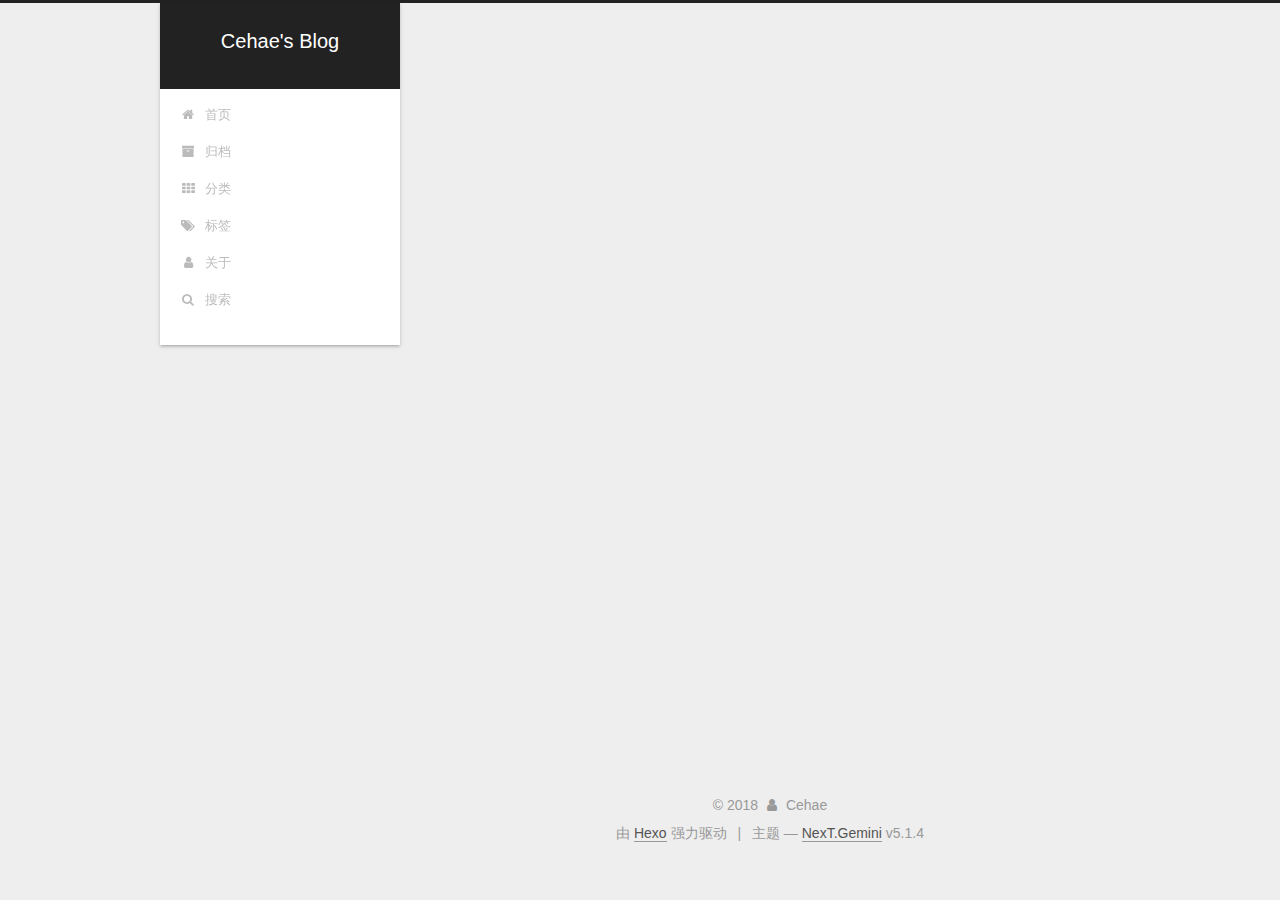
<file: archives/index.html>
<!DOCTYPE html>



  


<html class="theme-next gemini use-motion" lang="zh-Hans">
<head><meta name="generator" content="Hexo 3.8.0">
  <meta charset="UTF-8">
<meta http-equiv="X-UA-Compatible" content="IE=edge">
<meta name="viewport" content="width=device-width, initial-scale=1, maximum-scale=1">
<meta name="theme-color" content="#222">









<meta http-equiv="Cache-Control" content="no-transform">
<meta http-equiv="Cache-Control" content="no-siteapp">
















  
  
  <link href="/lib/fancybox/source/jquery.fancybox.css?v=2.1.5" rel="stylesheet" type="text/css">







<link href="/lib/font-awesome/css/font-awesome.min.css?v=4.6.2" rel="stylesheet" type="text/css">

<link href="/css/main.css?v=5.1.4" rel="stylesheet" type="text/css">


  <link rel="apple-touch-icon" sizes="180x180" href="/images/header.jpg?v=5.1.4">


  <link rel="icon" type="image/png" sizes="32x32" href="/images/header.jpg?v=5.1.4">


  <link rel="icon" type="image/png" sizes="16x16" href="/images/header.jpg?v=5.1.4">


  <link rel="mask-icon" href="/images/logo.svg?v=5.1.4" color="#222">





  <meta name="keywords" content="Hexo, NexT">





  <link rel="alternate" href="/atom.xml" title="Cehae's Blog" type="application/atom+xml">






<meta name="description" content="Stay Hungry,Stay Foolish.">
<meta name="keywords" content="Hadoop Spark Java Scala">
<meta property="og:type" content="website">
<meta property="og:title" content="Cehae&#39;s Blog">
<meta property="og:url" content="http://yoursite.com/archives/index.html">
<meta property="og:site_name" content="Cehae&#39;s Blog">
<meta property="og:description" content="Stay Hungry,Stay Foolish.">
<meta property="og:locale" content="zh-Hans">
<meta name="twitter:card" content="summary">
<meta name="twitter:title" content="Cehae&#39;s Blog">
<meta name="twitter:description" content="Stay Hungry,Stay Foolish.">



<script type="text/javascript" id="hexo.configurations">
  var NexT = window.NexT || {};
  var CONFIG = {
    root: '/',
    scheme: 'Gemini',
    version: '5.1.4',
    sidebar: {"position":"left","display":"always","offset":12,"b2t":false,"scrollpercent":true,"onmobile":false},
    fancybox: true,
    tabs: true,
    motion: {"enable":true,"async":false,"transition":{"post_block":"fadeIn","post_header":"slideDownIn","post_body":"slideDownIn","coll_header":"slideLeftIn","sidebar":"slideUpIn"}},
    duoshuo: {
      userId: '0',
      author: '博主'
    },
    algolia: {
      applicationID: '',
      apiKey: '',
      indexName: '',
      hits: {"per_page":10},
      labels: {"input_placeholder":"Search for Posts","hits_empty":"We didn't find any results for the search: ${query}","hits_stats":"${hits} results found in ${time} ms"}
    }
  };
</script>



  <link rel="canonical" href="http://yoursite.com/archives/">





  <title>归档 | Cehae's Blog</title>
  








</head>

<body itemscope="" itemtype="http://schema.org/WebPage" lang="zh-Hans">

  
  
    
  

  <div class="container sidebar-position-left page-archive">
    <div class="headband"></div>

    <header id="header" class="header" itemscope="" itemtype="http://schema.org/WPHeader">
      <div class="header-inner"><div class="site-brand-wrapper">
  <div class="site-meta ">
    

    <div class="custom-logo-site-title">
      <a href="/" class="brand" rel="start">
        <span class="logo-line-before"><i></i></span>
        <span class="site-title">Cehae's Blog</span>
        <span class="logo-line-after"><i></i></span>
      </a>
    </div>
      
        <p class="site-subtitle"></p>
      
  </div>

  <div class="site-nav-toggle">
    <button>
      <span class="btn-bar"></span>
      <span class="btn-bar"></span>
      <span class="btn-bar"></span>
    </button>
  </div>
</div>

<nav class="site-nav">
  

  
    <ul id="menu" class="menu">
      
        
        <li class="menu-item menu-item-home">
          <a href="/" rel="section">
            
              <i class="menu-item-icon fa fa-fw fa-home"></i> <br>
            
            首页
          </a>
        </li>
      
        
        <li class="menu-item menu-item-archives">
          <a href="/archives/" rel="section">
            
              <i class="menu-item-icon fa fa-fw fa-archive"></i> <br>
            
            归档
          </a>
        </li>
      
        
        <li class="menu-item menu-item-categories">
          <a href="/categories/" rel="section">
            
              <i class="menu-item-icon fa fa-fw fa-th"></i> <br>
            
            分类
          </a>
        </li>
      
        
        <li class="menu-item menu-item-tags">
          <a href="/tags/" rel="section">
            
              <i class="menu-item-icon fa fa-fw fa-tags"></i> <br>
            
            标签
          </a>
        </li>
      
        
        <li class="menu-item menu-item-about">
          <a href="/about/" rel="section">
            
              <i class="menu-item-icon fa fa-fw fa-user"></i> <br>
            
            关于
          </a>
        </li>
      

      
        <li class="menu-item menu-item-search">
          
            <a href="javascript:;" class="popup-trigger">
          
            
              <i class="menu-item-icon fa fa-search fa-fw"></i> <br>
            
            搜索
          </a>
        </li>
      
    </ul>
  

  
    <div class="site-search">
      
  <div class="popup search-popup local-search-popup">
  <div class="local-search-header clearfix">
    <span class="search-icon">
      <i class="fa fa-search"></i>
    </span>
    <span class="popup-btn-close">
      <i class="fa fa-times-circle"></i>
    </span>
    <div class="local-search-input-wrapper">
      <input autocomplete="off" placeholder="搜索..." spellcheck="false" type="text" id="local-search-input">
    </div>
  </div>
  <div id="local-search-result"></div>
</div>



    </div>
  
</nav>



 </div>
    </header>

    <main id="main" class="main">
      <div class="main-inner">
        <div class="content-wrap">
          <div id="content" class="content">
            

  
  
  
  <div class="post-block archive">
    <div id="posts" class="posts-collapse">
      <span class="archive-move-on"></span>

      <span class="archive-page-counter">
        
        
        
          
        
        嗯..! 目前共计 1 篇日志。 继续努力。
      </span>

      

        
        
        

        
          
          <div class="collection-title">
            <h1 class="archive-year" id="archive-year-2018">2018</h1>
          </div>
        
        

        

  <article class="post post-type-normal" itemscope="" itemtype="http://schema.org/Article">
    <header class="post-header">

      <h2 class="post-title">
        
            <a class="post-title-link" href="/2018/11/09/hello-world/" itemprop="url">
              
                <span itemprop="name">Hello World</span>
              
            </a>
        
      </h2>

      <div class="post-meta">
        <time class="post-time" itemprop="dateCreated" datetime="2018-11-09T17:00:38+08:00" content="2018-11-09">
          11-09
        </time>
      </div>

    </header>
  </article>



      

    </div>
  </div>
  
  
  

  



          </div>
          


          

        </div>
        
          
  
  <div class="sidebar-toggle">
    <div class="sidebar-toggle-line-wrap">
      <span class="sidebar-toggle-line sidebar-toggle-line-first"></span>
      <span class="sidebar-toggle-line sidebar-toggle-line-middle"></span>
      <span class="sidebar-toggle-line sidebar-toggle-line-last"></span>
    </div>
  </div>

  <aside id="sidebar" class="sidebar">
    
    <div class="sidebar-inner">

      

      

      <section class="site-overview-wrap sidebar-panel sidebar-panel-active">
        <div class="site-overview">
          <div class="site-author motion-element" itemprop="author" itemscope="" itemtype="http://schema.org/Person">
            
              <img class="site-author-image" itemprop="image" src="/images/header.jpg" alt="Cehae">
            
              <p class="site-author-name" itemprop="name">Cehae</p>
              <p class="site-description motion-element" itemprop="description">Stay Hungry,Stay Foolish.</p>
          </div>

          <nav class="site-state motion-element">

            
              <div class="site-state-item site-state-posts">
              
                <a href="/archives/">
              
                  <span class="site-state-item-count">1</span>
                  <span class="site-state-item-name">日志</span>
                </a>
              </div>
            

            

            

          </nav>

          
            <div class="feed-link motion-element">
              <a href="/atom.xml" rel="alternate">
                <i class="fa fa-rss"></i>
                RSS
              </a>
            </div>
          

          
            <div class="links-of-author motion-element">
                
                  <span class="links-of-author-item">
                    <a href="https://github.com/Cehae" target="_blank" title="GitHub">
                      
                        <i class="fa fa-fw fa-github"></i>GitHub</a>
                  </span>
                
                  <span class="links-of-author-item">
                    <a href="https://stackoverflow.com/users/10628450/cehae" target="_blank" title="StackOver">
                      
                        <i class="fa fa-fw fa-stack-overflow"></i>StackOver</a>
                  </span>
                
                  <span class="links-of-author-item">
                    <a href="https://www.jianshu.com/u/4b3683934e0c" target="_blank" title="简书">
                      
                        <i class="fa fa-fw fa-book"></i>简书</a>
                  </span>
                
                  <span class="links-of-author-item">
                    <a href="mailto:wdongwork@163.com" target="_blank" title="邮箱">
                      
                        <i class="fa fa-fw fa-envelope"></i>邮箱</a>
                  </span>
                
            </div>
          

          
          

          
          

          

        </div>
      </section>

      

      

    </div>
  </aside>


        
      </div>
    </main>

    <footer id="footer" class="footer">
      <div class="footer-inner">
        <div class="copyright">&copy; <span itemprop="copyrightYear">2018</span>
  <span class="with-love">
    <i class="fa fa-user"></i>
  </span>
  <span class="author" itemprop="copyrightHolder">Cehae</span>

  
</div>


  <div class="powered-by">由 <a class="theme-link" target="_blank" href="https://hexo.io">Hexo</a> 强力驱动</div>



  <span class="post-meta-divider">|</span>



  <div class="theme-info">主题 &mdash; <a class="theme-link" target="_blank" href="https://github.com/iissnan/hexo-theme-next">NexT.Gemini</a> v5.1.4</div>



<div>
<script async src="https://dn-lbstatics.qbox.me/busuanzi/2.3/busuanzi.pure.mini.js"></script>
<span id="busuanzi_container_site_pv" style="display:none">
  本站总访问量 <span id="busuanzi_value_site_pv"></span> 次
  <span class="post-meta-divider">|</span>
</span>
<span id="busuanzi_container_site_uv" style="display:none">
  有<span id="busuanzi_value_site_uv"></span>人看过我的博客啦
</span>
</div>




        







        
      </div>
    </footer>

    
      <div class="back-to-top">
        <i class="fa fa-arrow-up"></i>
        
          <span id="scrollpercent"><span>0</span>%</span>
        
      </div>
    

    

  </div>

  

<script type="text/javascript">
  if (Object.prototype.toString.call(window.Promise) !== '[object Function]') {
    window.Promise = null;
  }
</script>









  












  
  
    <script type="text/javascript" src="/lib/jquery/index.js?v=2.1.3"></script>
  

  
  
    <script type="text/javascript" src="/lib/fastclick/lib/fastclick.min.js?v=1.0.6"></script>
  

  
  
    <script type="text/javascript" src="/lib/jquery_lazyload/jquery.lazyload.js?v=1.9.7"></script>
  

  
  
    <script type="text/javascript" src="/lib/velocity/velocity.min.js?v=1.2.1"></script>
  

  
  
    <script type="text/javascript" src="/lib/velocity/velocity.ui.min.js?v=1.2.1"></script>
  

  
  
    <script type="text/javascript" src="/lib/fancybox/source/jquery.fancybox.pack.js?v=2.1.5"></script>
  


  


  <script type="text/javascript" src="/js/src/utils.js?v=5.1.4"></script>

  <script type="text/javascript" src="/js/src/motion.js?v=5.1.4"></script>



  
  


  <script type="text/javascript" src="/js/src/affix.js?v=5.1.4"></script>

  <script type="text/javascript" src="/js/src/schemes/pisces.js?v=5.1.4"></script>



  

  


  <script type="text/javascript" src="/js/src/bootstrap.js?v=5.1.4"></script>



  


  




	





  





  












  

  <script type="text/javascript">
    // Popup Window;
    var isfetched = false;
    var isXml = true;
    // Search DB path;
    var search_path = "search.xml";
    if (search_path.length === 0) {
      search_path = "search.xml";
    } else if (/json$/i.test(search_path)) {
      isXml = false;
    }
    var path = "/" + search_path;
    // monitor main search box;

    var onPopupClose = function (e) {
      $('.popup').hide();
      $('#local-search-input').val('');
      $('.search-result-list').remove();
      $('#no-result').remove();
      $(".local-search-pop-overlay").remove();
      $('body').css('overflow', '');
    }

    function proceedsearch() {
      $("body")
        .append('<div class="search-popup-overlay local-search-pop-overlay"></div>')
        .css('overflow', 'hidden');
      $('.search-popup-overlay').click(onPopupClose);
      $('.popup').toggle();
      var $localSearchInput = $('#local-search-input');
      $localSearchInput.attr("autocapitalize", "none");
      $localSearchInput.attr("autocorrect", "off");
      $localSearchInput.focus();
    }

    // search function;
    var searchFunc = function(path, search_id, content_id) {
      'use strict';

      // start loading animation
      $("body")
        .append('<div class="search-popup-overlay local-search-pop-overlay">' +
          '<div id="search-loading-icon">' +
          '<i class="fa fa-spinner fa-pulse fa-5x fa-fw"></i>' +
          '</div>' +
          '</div>')
        .css('overflow', 'hidden');
      $("#search-loading-icon").css('margin', '20% auto 0 auto').css('text-align', 'center');

      $.ajax({
        url: path,
        dataType: isXml ? "xml" : "json",
        async: true,
        success: function(res) {
          // get the contents from search data
          isfetched = true;
          $('.popup').detach().appendTo('.header-inner');
          var datas = isXml ? $("entry", res).map(function() {
            return {
              title: $("title", this).text(),
              content: $("content",this).text(),
              url: $("url" , this).text()
            };
          }).get() : res;
          var input = document.getElementById(search_id);
          var resultContent = document.getElementById(content_id);
          var inputEventFunction = function() {
            var searchText = input.value.trim().toLowerCase();
            var keywords = searchText.split(/[\s\-]+/);
            if (keywords.length > 1) {
              keywords.push(searchText);
            }
            var resultItems = [];
            if (searchText.length > 0) {
              // perform local searching
              datas.forEach(function(data) {
                var isMatch = false;
                var hitCount = 0;
                var searchTextCount = 0;
                var title = data.title.trim();
                var titleInLowerCase = title.toLowerCase();
                var content = data.content.trim().replace(/<[^>]+>/g,"");
                var contentInLowerCase = content.toLowerCase();
                var articleUrl = decodeURIComponent(data.url);
                var indexOfTitle = [];
                var indexOfContent = [];
                // only match articles with not empty titles
                if(title != '') {
                  keywords.forEach(function(keyword) {
                    function getIndexByWord(word, text, caseSensitive) {
                      var wordLen = word.length;
                      if (wordLen === 0) {
                        return [];
                      }
                      var startPosition = 0, position = [], index = [];
                      if (!caseSensitive) {
                        text = text.toLowerCase();
                        word = word.toLowerCase();
                      }
                      while ((position = text.indexOf(word, startPosition)) > -1) {
                        index.push({position: position, word: word});
                        startPosition = position + wordLen;
                      }
                      return index;
                    }

                    indexOfTitle = indexOfTitle.concat(getIndexByWord(keyword, titleInLowerCase, false));
                    indexOfContent = indexOfContent.concat(getIndexByWord(keyword, contentInLowerCase, false));
                  });
                  if (indexOfTitle.length > 0 || indexOfContent.length > 0) {
                    isMatch = true;
                    hitCount = indexOfTitle.length + indexOfContent.length;
                  }
                }

                // show search results

                if (isMatch) {
                  // sort index by position of keyword

                  [indexOfTitle, indexOfContent].forEach(function (index) {
                    index.sort(function (itemLeft, itemRight) {
                      if (itemRight.position !== itemLeft.position) {
                        return itemRight.position - itemLeft.position;
                      } else {
                        return itemLeft.word.length - itemRight.word.length;
                      }
                    });
                  });

                  // merge hits into slices

                  function mergeIntoSlice(text, start, end, index) {
                    var item = index[index.length - 1];
                    var position = item.position;
                    var word = item.word;
                    var hits = [];
                    var searchTextCountInSlice = 0;
                    while (position + word.length <= end && index.length != 0) {
                      if (word === searchText) {
                        searchTextCountInSlice++;
                      }
                      hits.push({position: position, length: word.length});
                      var wordEnd = position + word.length;

                      // move to next position of hit

                      index.pop();
                      while (index.length != 0) {
                        item = index[index.length - 1];
                        position = item.position;
                        word = item.word;
                        if (wordEnd > position) {
                          index.pop();
                        } else {
                          break;
                        }
                      }
                    }
                    searchTextCount += searchTextCountInSlice;
                    return {
                      hits: hits,
                      start: start,
                      end: end,
                      searchTextCount: searchTextCountInSlice
                    };
                  }

                  var slicesOfTitle = [];
                  if (indexOfTitle.length != 0) {
                    slicesOfTitle.push(mergeIntoSlice(title, 0, title.length, indexOfTitle));
                  }

                  var slicesOfContent = [];
                  while (indexOfContent.length != 0) {
                    var item = indexOfContent[indexOfContent.length - 1];
                    var position = item.position;
                    var word = item.word;
                    // cut out 100 characters
                    var start = position - 20;
                    var end = position + 80;
                    if(start < 0){
                      start = 0;
                    }
                    if (end < position + word.length) {
                      end = position + word.length;
                    }
                    if(end > content.length){
                      end = content.length;
                    }
                    slicesOfContent.push(mergeIntoSlice(content, start, end, indexOfContent));
                  }

                  // sort slices in content by search text's count and hits' count

                  slicesOfContent.sort(function (sliceLeft, sliceRight) {
                    if (sliceLeft.searchTextCount !== sliceRight.searchTextCount) {
                      return sliceRight.searchTextCount - sliceLeft.searchTextCount;
                    } else if (sliceLeft.hits.length !== sliceRight.hits.length) {
                      return sliceRight.hits.length - sliceLeft.hits.length;
                    } else {
                      return sliceLeft.start - sliceRight.start;
                    }
                  });

                  // select top N slices in content

                  var upperBound = parseInt('1');
                  if (upperBound >= 0) {
                    slicesOfContent = slicesOfContent.slice(0, upperBound);
                  }

                  // highlight title and content

                  function highlightKeyword(text, slice) {
                    var result = '';
                    var prevEnd = slice.start;
                    slice.hits.forEach(function (hit) {
                      result += text.substring(prevEnd, hit.position);
                      var end = hit.position + hit.length;
                      result += '<b class="search-keyword">' + text.substring(hit.position, end) + '</b>';
                      prevEnd = end;
                    });
                    result += text.substring(prevEnd, slice.end);
                    return result;
                  }

                  var resultItem = '';

                  if (slicesOfTitle.length != 0) {
                    resultItem += "<li><a href='" + articleUrl + "' class='search-result-title'>" + highlightKeyword(title, slicesOfTitle[0]) + "</a>";
                  } else {
                    resultItem += "<li><a href='" + articleUrl + "' class='search-result-title'>" + title + "</a>";
                  }

                  slicesOfContent.forEach(function (slice) {
                    resultItem += "<a href='" + articleUrl + "'>" +
                      "<p class=\"search-result\">" + highlightKeyword(content, slice) +
                      "...</p>" + "</a>";
                  });

                  resultItem += "</li>";
                  resultItems.push({
                    item: resultItem,
                    searchTextCount: searchTextCount,
                    hitCount: hitCount,
                    id: resultItems.length
                  });
                }
              })
            };
            if (keywords.length === 1 && keywords[0] === "") {
              resultContent.innerHTML = '<div id="no-result"><i class="fa fa-search fa-5x" /></div>'
            } else if (resultItems.length === 0) {
              resultContent.innerHTML = '<div id="no-result"><i class="fa fa-frown-o fa-5x" /></div>'
            } else {
              resultItems.sort(function (resultLeft, resultRight) {
                if (resultLeft.searchTextCount !== resultRight.searchTextCount) {
                  return resultRight.searchTextCount - resultLeft.searchTextCount;
                } else if (resultLeft.hitCount !== resultRight.hitCount) {
                  return resultRight.hitCount - resultLeft.hitCount;
                } else {
                  return resultRight.id - resultLeft.id;
                }
              });
              var searchResultList = '<ul class=\"search-result-list\">';
              resultItems.forEach(function (result) {
                searchResultList += result.item;
              })
              searchResultList += "</ul>";
              resultContent.innerHTML = searchResultList;
            }
          }

          if ('auto' === 'auto') {
            input.addEventListener('input', inputEventFunction);
          } else {
            $('.search-icon').click(inputEventFunction);
            input.addEventListener('keypress', function (event) {
              if (event.keyCode === 13) {
                inputEventFunction();
              }
            });
          }

          // remove loading animation
          $(".local-search-pop-overlay").remove();
          $('body').css('overflow', '');

          proceedsearch();
        }
      });
    }

    // handle and trigger popup window;
    $('.popup-trigger').click(function(e) {
      e.stopPropagation();
      if (isfetched === false) {
        searchFunc(path, 'local-search-input', 'local-search-result');
      } else {
        proceedsearch();
      };
    });

    $('.popup-btn-close').click(onPopupClose);
    $('.popup').click(function(e){
      e.stopPropagation();
    });
    $(document).on('keyup', function (event) {
      var shouldDismissSearchPopup = event.which === 27 &&
        $('.search-popup').is(':visible');
      if (shouldDismissSearchPopup) {
        onPopupClose();
      }
    });
  </script>





  

  

  

  
  

  

  

  

</body>
</html>
</file>
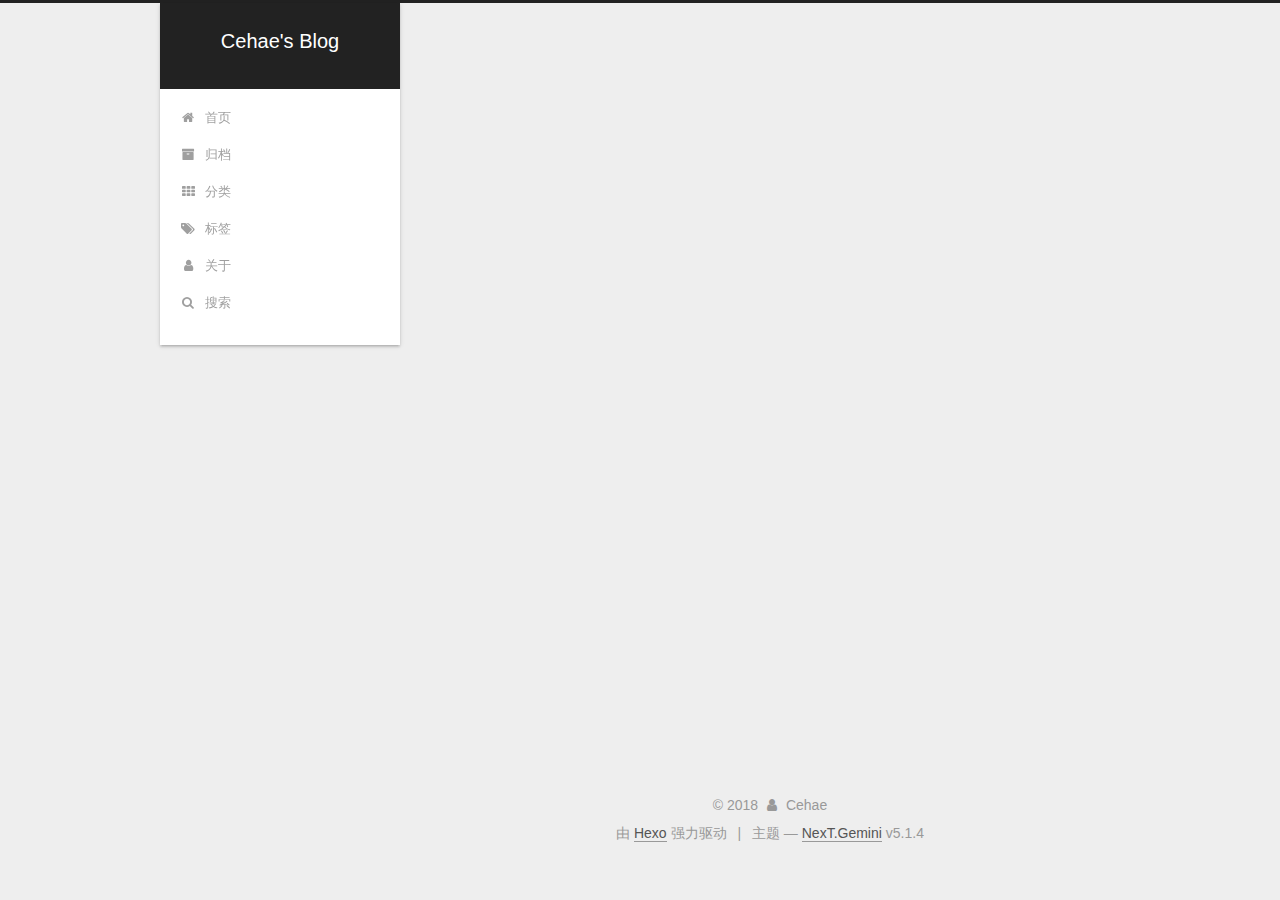
<file: categories/index.html>
<!DOCTYPE html>



  


<html class="theme-next gemini use-motion" lang="zh-Hans">
<head><meta name="generator" content="Hexo 3.8.0">
  <meta charset="UTF-8">
<meta http-equiv="X-UA-Compatible" content="IE=edge">
<meta name="viewport" content="width=device-width, initial-scale=1, maximum-scale=1">
<meta name="theme-color" content="#222">









<meta http-equiv="Cache-Control" content="no-transform">
<meta http-equiv="Cache-Control" content="no-siteapp">
















  
  
  <link href="/lib/fancybox/source/jquery.fancybox.css?v=2.1.5" rel="stylesheet" type="text/css">







<link href="/lib/font-awesome/css/font-awesome.min.css?v=4.6.2" rel="stylesheet" type="text/css">

<link href="/css/main.css?v=5.1.4" rel="stylesheet" type="text/css">


  <link rel="apple-touch-icon" sizes="180x180" href="/images/header.jpg?v=5.1.4">


  <link rel="icon" type="image/png" sizes="32x32" href="/images/header.jpg?v=5.1.4">


  <link rel="icon" type="image/png" sizes="16x16" href="/images/header.jpg?v=5.1.4">


  <link rel="mask-icon" href="/images/logo.svg?v=5.1.4" color="#222">





  <meta name="keywords" content="Hexo, NexT">





  <link rel="alternate" href="/atom.xml" title="Cehae's Blog" type="application/atom+xml">






<meta name="description" content="Stay Hungry,Stay Foolish.">
<meta name="keywords" content="Hadoop Spark Java Scala">
<meta property="og:type" content="website">
<meta property="og:title" content="categories">
<meta property="og:url" content="http://yoursite.com/categories/index.html">
<meta property="og:site_name" content="Cehae&#39;s Blog">
<meta property="og:description" content="Stay Hungry,Stay Foolish.">
<meta property="og:locale" content="zh-Hans">
<meta property="og:updated_time" content="2018-11-09T09:33:30.087Z">
<meta name="twitter:card" content="summary">
<meta name="twitter:title" content="categories">
<meta name="twitter:description" content="Stay Hungry,Stay Foolish.">



<script type="text/javascript" id="hexo.configurations">
  var NexT = window.NexT || {};
  var CONFIG = {
    root: '/',
    scheme: 'Gemini',
    version: '5.1.4',
    sidebar: {"position":"left","display":"always","offset":12,"b2t":false,"scrollpercent":true,"onmobile":false},
    fancybox: true,
    tabs: true,
    motion: {"enable":true,"async":false,"transition":{"post_block":"fadeIn","post_header":"slideDownIn","post_body":"slideDownIn","coll_header":"slideLeftIn","sidebar":"slideUpIn"}},
    duoshuo: {
      userId: '0',
      author: '博主'
    },
    algolia: {
      applicationID: '',
      apiKey: '',
      indexName: '',
      hits: {"per_page":10},
      labels: {"input_placeholder":"Search for Posts","hits_empty":"We didn't find any results for the search: ${query}","hits_stats":"${hits} results found in ${time} ms"}
    }
  };
</script>



  <link rel="canonical" href="http://yoursite.com/categories/">





  <title>categories | Cehae's Blog</title>
  








</head>

<body itemscope="" itemtype="http://schema.org/WebPage" lang="zh-Hans">

  
  
    
  

  <div class="container sidebar-position-left page-post-detail">
    <div class="headband"></div>

    <header id="header" class="header" itemscope="" itemtype="http://schema.org/WPHeader">
      <div class="header-inner"><div class="site-brand-wrapper">
  <div class="site-meta ">
    

    <div class="custom-logo-site-title">
      <a href="/" class="brand" rel="start">
        <span class="logo-line-before"><i></i></span>
        <span class="site-title">Cehae's Blog</span>
        <span class="logo-line-after"><i></i></span>
      </a>
    </div>
      
        <p class="site-subtitle"></p>
      
  </div>

  <div class="site-nav-toggle">
    <button>
      <span class="btn-bar"></span>
      <span class="btn-bar"></span>
      <span class="btn-bar"></span>
    </button>
  </div>
</div>

<nav class="site-nav">
  

  
    <ul id="menu" class="menu">
      
        
        <li class="menu-item menu-item-home">
          <a href="/" rel="section">
            
              <i class="menu-item-icon fa fa-fw fa-home"></i> <br>
            
            首页
          </a>
        </li>
      
        
        <li class="menu-item menu-item-archives">
          <a href="/archives/" rel="section">
            
              <i class="menu-item-icon fa fa-fw fa-archive"></i> <br>
            
            归档
          </a>
        </li>
      
        
        <li class="menu-item menu-item-categories">
          <a href="/categories/" rel="section">
            
              <i class="menu-item-icon fa fa-fw fa-th"></i> <br>
            
            分类
          </a>
        </li>
      
        
        <li class="menu-item menu-item-tags">
          <a href="/tags/" rel="section">
            
              <i class="menu-item-icon fa fa-fw fa-tags"></i> <br>
            
            标签
          </a>
        </li>
      
        
        <li class="menu-item menu-item-about">
          <a href="/about/" rel="section">
            
              <i class="menu-item-icon fa fa-fw fa-user"></i> <br>
            
            关于
          </a>
        </li>
      

      
        <li class="menu-item menu-item-search">
          
            <a href="javascript:;" class="popup-trigger">
          
            
              <i class="menu-item-icon fa fa-search fa-fw"></i> <br>
            
            搜索
          </a>
        </li>
      
    </ul>
  

  
    <div class="site-search">
      
  <div class="popup search-popup local-search-popup">
  <div class="local-search-header clearfix">
    <span class="search-icon">
      <i class="fa fa-search"></i>
    </span>
    <span class="popup-btn-close">
      <i class="fa fa-times-circle"></i>
    </span>
    <div class="local-search-input-wrapper">
      <input autocomplete="off" placeholder="搜索..." spellcheck="false" type="text" id="local-search-input">
    </div>
  </div>
  <div id="local-search-result"></div>
</div>



    </div>
  
</nav>



 </div>
    </header>

    <main id="main" class="main">
      <div class="main-inner">
        <div class="content-wrap">
          <div id="content" class="content">
            

  <div id="posts" class="posts-expand">
    
    
    
    <div class="post-block page">
      <header class="post-header">

	<h1 class="post-title" itemprop="name headline">categories</h1>



</header>

      
      
      
      <div class="post-body">
        
        
          
        
      </div>
      
      
      
    </div>
    
    
    
  </div>


          </div>
          


          

  



        </div>
        
          
  
  <div class="sidebar-toggle">
    <div class="sidebar-toggle-line-wrap">
      <span class="sidebar-toggle-line sidebar-toggle-line-first"></span>
      <span class="sidebar-toggle-line sidebar-toggle-line-middle"></span>
      <span class="sidebar-toggle-line sidebar-toggle-line-last"></span>
    </div>
  </div>

  <aside id="sidebar" class="sidebar">
    
    <div class="sidebar-inner">

      

      

      <section class="site-overview-wrap sidebar-panel sidebar-panel-active">
        <div class="site-overview">
          <div class="site-author motion-element" itemprop="author" itemscope="" itemtype="http://schema.org/Person">
            
              <img class="site-author-image" itemprop="image" src="/images/header.jpg" alt="Cehae">
            
              <p class="site-author-name" itemprop="name">Cehae</p>
              <p class="site-description motion-element" itemprop="description">Stay Hungry,Stay Foolish.</p>
          </div>

          <nav class="site-state motion-element">

            
              <div class="site-state-item site-state-posts">
              
                <a href="/archives/">
              
                  <span class="site-state-item-count">1</span>
                  <span class="site-state-item-name">日志</span>
                </a>
              </div>
            

            

            

          </nav>

          
            <div class="feed-link motion-element">
              <a href="/atom.xml" rel="alternate">
                <i class="fa fa-rss"></i>
                RSS
              </a>
            </div>
          

          
            <div class="links-of-author motion-element">
                
                  <span class="links-of-author-item">
                    <a href="https://github.com/Cehae" target="_blank" title="GitHub">
                      
                        <i class="fa fa-fw fa-github"></i>GitHub</a>
                  </span>
                
                  <span class="links-of-author-item">
                    <a href="https://stackoverflow.com/users/10628450/cehae" target="_blank" title="StackOver">
                      
                        <i class="fa fa-fw fa-stack-overflow"></i>StackOver</a>
                  </span>
                
                  <span class="links-of-author-item">
                    <a href="https://www.jianshu.com/u/4b3683934e0c" target="_blank" title="简书">
                      
                        <i class="fa fa-fw fa-book"></i>简书</a>
                  </span>
                
                  <span class="links-of-author-item">
                    <a href="mailto:wdongwork@163.com" target="_blank" title="邮箱">
                      
                        <i class="fa fa-fw fa-envelope"></i>邮箱</a>
                  </span>
                
            </div>
          

          
          

          
          

          

        </div>
      </section>

      

      

    </div>
  </aside>


        
      </div>
    </main>

    <footer id="footer" class="footer">
      <div class="footer-inner">
        <div class="copyright">&copy; <span itemprop="copyrightYear">2018</span>
  <span class="with-love">
    <i class="fa fa-user"></i>
  </span>
  <span class="author" itemprop="copyrightHolder">Cehae</span>

  
</div>


  <div class="powered-by">由 <a class="theme-link" target="_blank" href="https://hexo.io">Hexo</a> 强力驱动</div>



  <span class="post-meta-divider">|</span>



  <div class="theme-info">主题 &mdash; <a class="theme-link" target="_blank" href="https://github.com/iissnan/hexo-theme-next">NexT.Gemini</a> v5.1.4</div>



<div>
<script async src="https://dn-lbstatics.qbox.me/busuanzi/2.3/busuanzi.pure.mini.js"></script>
<span id="busuanzi_container_site_pv" style="display:none">
  本站总访问量 <span id="busuanzi_value_site_pv"></span> 次
  <span class="post-meta-divider">|</span>
</span>
<span id="busuanzi_container_site_uv" style="display:none">
  有<span id="busuanzi_value_site_uv"></span>人看过我的博客啦
</span>
</div>




        







        
      </div>
    </footer>

    
      <div class="back-to-top">
        <i class="fa fa-arrow-up"></i>
        
          <span id="scrollpercent"><span>0</span>%</span>
        
      </div>
    

    

  </div>

  

<script type="text/javascript">
  if (Object.prototype.toString.call(window.Promise) !== '[object Function]') {
    window.Promise = null;
  }
</script>









  












  
  
    <script type="text/javascript" src="/lib/jquery/index.js?v=2.1.3"></script>
  

  
  
    <script type="text/javascript" src="/lib/fastclick/lib/fastclick.min.js?v=1.0.6"></script>
  

  
  
    <script type="text/javascript" src="/lib/jquery_lazyload/jquery.lazyload.js?v=1.9.7"></script>
  

  
  
    <script type="text/javascript" src="/lib/velocity/velocity.min.js?v=1.2.1"></script>
  

  
  
    <script type="text/javascript" src="/lib/velocity/velocity.ui.min.js?v=1.2.1"></script>
  

  
  
    <script type="text/javascript" src="/lib/fancybox/source/jquery.fancybox.pack.js?v=2.1.5"></script>
  


  


  <script type="text/javascript" src="/js/src/utils.js?v=5.1.4"></script>

  <script type="text/javascript" src="/js/src/motion.js?v=5.1.4"></script>



  
  


  <script type="text/javascript" src="/js/src/affix.js?v=5.1.4"></script>

  <script type="text/javascript" src="/js/src/schemes/pisces.js?v=5.1.4"></script>



  
  <script type="text/javascript" src="/js/src/scrollspy.js?v=5.1.4"></script>
<script type="text/javascript" src="/js/src/post-details.js?v=5.1.4"></script>



  


  <script type="text/javascript" src="/js/src/bootstrap.js?v=5.1.4"></script>



  


  




	





  





  












  

  <script type="text/javascript">
    // Popup Window;
    var isfetched = false;
    var isXml = true;
    // Search DB path;
    var search_path = "search.xml";
    if (search_path.length === 0) {
      search_path = "search.xml";
    } else if (/json$/i.test(search_path)) {
      isXml = false;
    }
    var path = "/" + search_path;
    // monitor main search box;

    var onPopupClose = function (e) {
      $('.popup').hide();
      $('#local-search-input').val('');
      $('.search-result-list').remove();
      $('#no-result').remove();
      $(".local-search-pop-overlay").remove();
      $('body').css('overflow', '');
    }

    function proceedsearch() {
      $("body")
        .append('<div class="search-popup-overlay local-search-pop-overlay"></div>')
        .css('overflow', 'hidden');
      $('.search-popup-overlay').click(onPopupClose);
      $('.popup').toggle();
      var $localSearchInput = $('#local-search-input');
      $localSearchInput.attr("autocapitalize", "none");
      $localSearchInput.attr("autocorrect", "off");
      $localSearchInput.focus();
    }

    // search function;
    var searchFunc = function(path, search_id, content_id) {
      'use strict';

      // start loading animation
      $("body")
        .append('<div class="search-popup-overlay local-search-pop-overlay">' +
          '<div id="search-loading-icon">' +
          '<i class="fa fa-spinner fa-pulse fa-5x fa-fw"></i>' +
          '</div>' +
          '</div>')
        .css('overflow', 'hidden');
      $("#search-loading-icon").css('margin', '20% auto 0 auto').css('text-align', 'center');

      $.ajax({
        url: path,
        dataType: isXml ? "xml" : "json",
        async: true,
        success: function(res) {
          // get the contents from search data
          isfetched = true;
          $('.popup').detach().appendTo('.header-inner');
          var datas = isXml ? $("entry", res).map(function() {
            return {
              title: $("title", this).text(),
              content: $("content",this).text(),
              url: $("url" , this).text()
            };
          }).get() : res;
          var input = document.getElementById(search_id);
          var resultContent = document.getElementById(content_id);
          var inputEventFunction = function() {
            var searchText = input.value.trim().toLowerCase();
            var keywords = searchText.split(/[\s\-]+/);
            if (keywords.length > 1) {
              keywords.push(searchText);
            }
            var resultItems = [];
            if (searchText.length > 0) {
              // perform local searching
              datas.forEach(function(data) {
                var isMatch = false;
                var hitCount = 0;
                var searchTextCount = 0;
                var title = data.title.trim();
                var titleInLowerCase = title.toLowerCase();
                var content = data.content.trim().replace(/<[^>]+>/g,"");
                var contentInLowerCase = content.toLowerCase();
                var articleUrl = decodeURIComponent(data.url);
                var indexOfTitle = [];
                var indexOfContent = [];
                // only match articles with not empty titles
                if(title != '') {
                  keywords.forEach(function(keyword) {
                    function getIndexByWord(word, text, caseSensitive) {
                      var wordLen = word.length;
                      if (wordLen === 0) {
                        return [];
                      }
                      var startPosition = 0, position = [], index = [];
                      if (!caseSensitive) {
                        text = text.toLowerCase();
                        word = word.toLowerCase();
                      }
                      while ((position = text.indexOf(word, startPosition)) > -1) {
                        index.push({position: position, word: word});
                        startPosition = position + wordLen;
                      }
                      return index;
                    }

                    indexOfTitle = indexOfTitle.concat(getIndexByWord(keyword, titleInLowerCase, false));
                    indexOfContent = indexOfContent.concat(getIndexByWord(keyword, contentInLowerCase, false));
                  });
                  if (indexOfTitle.length > 0 || indexOfContent.length > 0) {
                    isMatch = true;
                    hitCount = indexOfTitle.length + indexOfContent.length;
                  }
                }

                // show search results

                if (isMatch) {
                  // sort index by position of keyword

                  [indexOfTitle, indexOfContent].forEach(function (index) {
                    index.sort(function (itemLeft, itemRight) {
                      if (itemRight.position !== itemLeft.position) {
                        return itemRight.position - itemLeft.position;
                      } else {
                        return itemLeft.word.length - itemRight.word.length;
                      }
                    });
                  });

                  // merge hits into slices

                  function mergeIntoSlice(text, start, end, index) {
                    var item = index[index.length - 1];
                    var position = item.position;
                    var word = item.word;
                    var hits = [];
                    var searchTextCountInSlice = 0;
                    while (position + word.length <= end && index.length != 0) {
                      if (word === searchText) {
                        searchTextCountInSlice++;
                      }
                      hits.push({position: position, length: word.length});
                      var wordEnd = position + word.length;

                      // move to next position of hit

                      index.pop();
                      while (index.length != 0) {
                        item = index[index.length - 1];
                        position = item.position;
                        word = item.word;
                        if (wordEnd > position) {
                          index.pop();
                        } else {
                          break;
                        }
                      }
                    }
                    searchTextCount += searchTextCountInSlice;
                    return {
                      hits: hits,
                      start: start,
                      end: end,
                      searchTextCount: searchTextCountInSlice
                    };
                  }

                  var slicesOfTitle = [];
                  if (indexOfTitle.length != 0) {
                    slicesOfTitle.push(mergeIntoSlice(title, 0, title.length, indexOfTitle));
                  }

                  var slicesOfContent = [];
                  while (indexOfContent.length != 0) {
                    var item = indexOfContent[indexOfContent.length - 1];
                    var position = item.position;
                    var word = item.word;
                    // cut out 100 characters
                    var start = position - 20;
                    var end = position + 80;
                    if(start < 0){
                      start = 0;
                    }
                    if (end < position + word.length) {
                      end = position + word.length;
                    }
                    if(end > content.length){
                      end = content.length;
                    }
                    slicesOfContent.push(mergeIntoSlice(content, start, end, indexOfContent));
                  }

                  // sort slices in content by search text's count and hits' count

                  slicesOfContent.sort(function (sliceLeft, sliceRight) {
                    if (sliceLeft.searchTextCount !== sliceRight.searchTextCount) {
                      return sliceRight.searchTextCount - sliceLeft.searchTextCount;
                    } else if (sliceLeft.hits.length !== sliceRight.hits.length) {
                      return sliceRight.hits.length - sliceLeft.hits.length;
                    } else {
                      return sliceLeft.start - sliceRight.start;
                    }
                  });

                  // select top N slices in content

                  var upperBound = parseInt('1');
                  if (upperBound >= 0) {
                    slicesOfContent = slicesOfContent.slice(0, upperBound);
                  }

                  // highlight title and content

                  function highlightKeyword(text, slice) {
                    var result = '';
                    var prevEnd = slice.start;
                    slice.hits.forEach(function (hit) {
                      result += text.substring(prevEnd, hit.position);
                      var end = hit.position + hit.length;
                      result += '<b class="search-keyword">' + text.substring(hit.position, end) + '</b>';
                      prevEnd = end;
                    });
                    result += text.substring(prevEnd, slice.end);
                    return result;
                  }

                  var resultItem = '';

                  if (slicesOfTitle.length != 0) {
                    resultItem += "<li><a href='" + articleUrl + "' class='search-result-title'>" + highlightKeyword(title, slicesOfTitle[0]) + "</a>";
                  } else {
                    resultItem += "<li><a href='" + articleUrl + "' class='search-result-title'>" + title + "</a>";
                  }

                  slicesOfContent.forEach(function (slice) {
                    resultItem += "<a href='" + articleUrl + "'>" +
                      "<p class=\"search-result\">" + highlightKeyword(content, slice) +
                      "...</p>" + "</a>";
                  });

                  resultItem += "</li>";
                  resultItems.push({
                    item: resultItem,
                    searchTextCount: searchTextCount,
                    hitCount: hitCount,
                    id: resultItems.length
                  });
                }
              })
            };
            if (keywords.length === 1 && keywords[0] === "") {
              resultContent.innerHTML = '<div id="no-result"><i class="fa fa-search fa-5x" /></div>'
            } else if (resultItems.length === 0) {
              resultContent.innerHTML = '<div id="no-result"><i class="fa fa-frown-o fa-5x" /></div>'
            } else {
              resultItems.sort(function (resultLeft, resultRight) {
                if (resultLeft.searchTextCount !== resultRight.searchTextCount) {
                  return resultRight.searchTextCount - resultLeft.searchTextCount;
                } else if (resultLeft.hitCount !== resultRight.hitCount) {
                  return resultRight.hitCount - resultLeft.hitCount;
                } else {
                  return resultRight.id - resultLeft.id;
                }
              });
              var searchResultList = '<ul class=\"search-result-list\">';
              resultItems.forEach(function (result) {
                searchResultList += result.item;
              })
              searchResultList += "</ul>";
              resultContent.innerHTML = searchResultList;
            }
          }

          if ('auto' === 'auto') {
            input.addEventListener('input', inputEventFunction);
          } else {
            $('.search-icon').click(inputEventFunction);
            input.addEventListener('keypress', function (event) {
              if (event.keyCode === 13) {
                inputEventFunction();
              }
            });
          }

          // remove loading animation
          $(".local-search-pop-overlay").remove();
          $('body').css('overflow', '');

          proceedsearch();
        }
      });
    }

    // handle and trigger popup window;
    $('.popup-trigger').click(function(e) {
      e.stopPropagation();
      if (isfetched === false) {
        searchFunc(path, 'local-search-input', 'local-search-result');
      } else {
        proceedsearch();
      };
    });

    $('.popup-btn-close').click(onPopupClose);
    $('.popup').click(function(e){
      e.stopPropagation();
    });
    $(document).on('keyup', function (event) {
      var shouldDismissSearchPopup = event.which === 27 &&
        $('.search-popup').is(':visible');
      if (shouldDismissSearchPopup) {
        onPopupClose();
      }
    });
  </script>





  

  

  

  
  

  

  

  

</body>
</html>
</file>
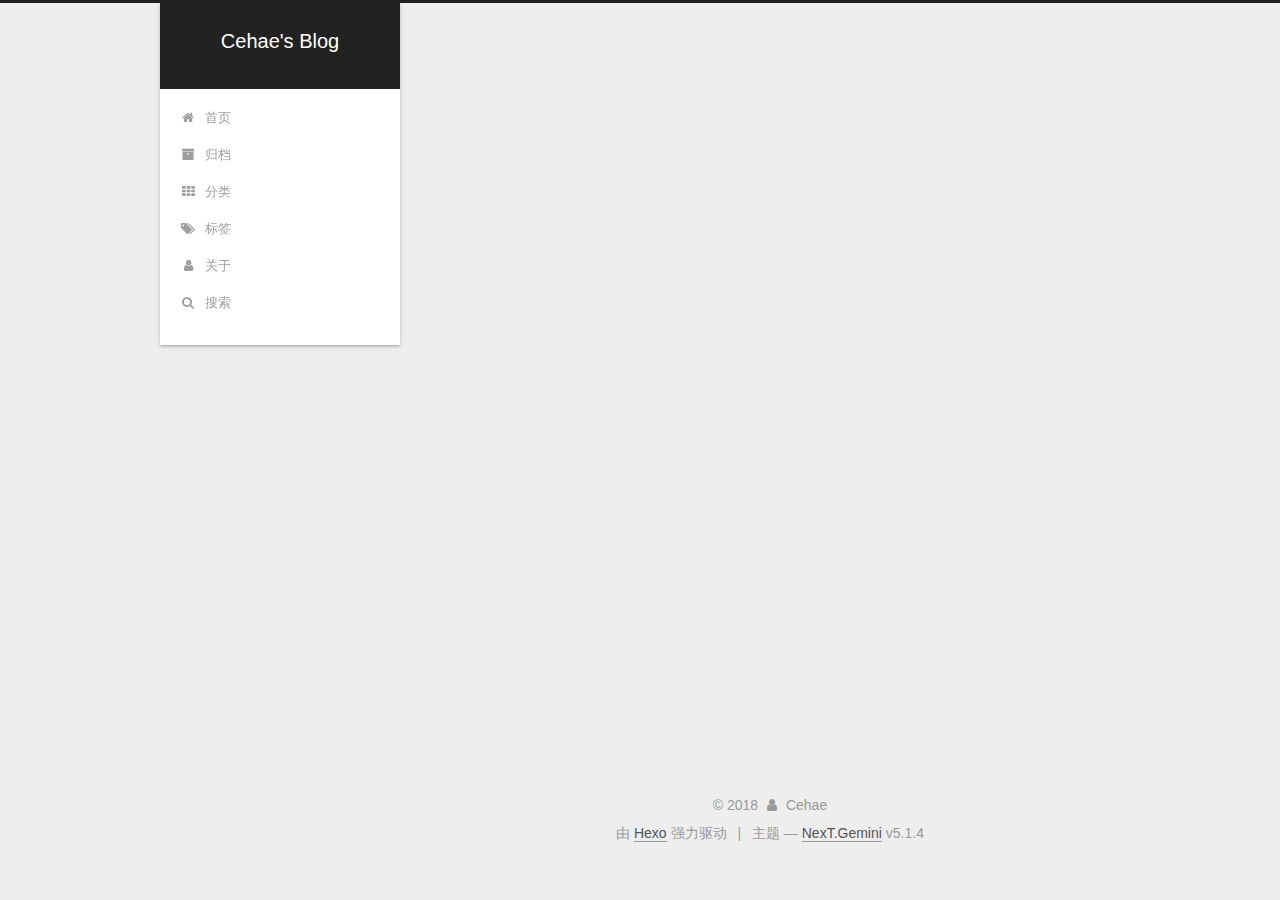
<file: tags/index.html>
<!DOCTYPE html>



  


<html class="theme-next gemini use-motion" lang="zh-Hans">
<head><meta name="generator" content="Hexo 3.8.0">
  <meta charset="UTF-8">
<meta http-equiv="X-UA-Compatible" content="IE=edge">
<meta name="viewport" content="width=device-width, initial-scale=1, maximum-scale=1">
<meta name="theme-color" content="#222">









<meta http-equiv="Cache-Control" content="no-transform">
<meta http-equiv="Cache-Control" content="no-siteapp">
















  
  
  <link href="/lib/fancybox/source/jquery.fancybox.css?v=2.1.5" rel="stylesheet" type="text/css">







<link href="/lib/font-awesome/css/font-awesome.min.css?v=4.6.2" rel="stylesheet" type="text/css">

<link href="/css/main.css?v=5.1.4" rel="stylesheet" type="text/css">


  <link rel="apple-touch-icon" sizes="180x180" href="/images/header.jpg?v=5.1.4">


  <link rel="icon" type="image/png" sizes="32x32" href="/images/header.jpg?v=5.1.4">


  <link rel="icon" type="image/png" sizes="16x16" href="/images/header.jpg?v=5.1.4">


  <link rel="mask-icon" href="/images/logo.svg?v=5.1.4" color="#222">





  <meta name="keywords" content="Hexo, NexT">





  <link rel="alternate" href="/atom.xml" title="Cehae's Blog" type="application/atom+xml">






<meta name="description" content="Stay Hungry,Stay Foolish.">
<meta name="keywords" content="Hadoop Spark Java Scala">
<meta property="og:type" content="website">
<meta property="og:title" content="tags">
<meta property="og:url" content="http://yoursite.com/tags/index.html">
<meta property="og:site_name" content="Cehae&#39;s Blog">
<meta property="og:description" content="Stay Hungry,Stay Foolish.">
<meta property="og:locale" content="zh-Hans">
<meta property="og:updated_time" content="2018-11-09T09:35:13.173Z">
<meta name="twitter:card" content="summary">
<meta name="twitter:title" content="tags">
<meta name="twitter:description" content="Stay Hungry,Stay Foolish.">



<script type="text/javascript" id="hexo.configurations">
  var NexT = window.NexT || {};
  var CONFIG = {
    root: '/',
    scheme: 'Gemini',
    version: '5.1.4',
    sidebar: {"position":"left","display":"always","offset":12,"b2t":false,"scrollpercent":true,"onmobile":false},
    fancybox: true,
    tabs: true,
    motion: {"enable":true,"async":false,"transition":{"post_block":"fadeIn","post_header":"slideDownIn","post_body":"slideDownIn","coll_header":"slideLeftIn","sidebar":"slideUpIn"}},
    duoshuo: {
      userId: '0',
      author: '博主'
    },
    algolia: {
      applicationID: '',
      apiKey: '',
      indexName: '',
      hits: {"per_page":10},
      labels: {"input_placeholder":"Search for Posts","hits_empty":"We didn't find any results for the search: ${query}","hits_stats":"${hits} results found in ${time} ms"}
    }
  };
</script>



  <link rel="canonical" href="http://yoursite.com/tags/">





  <title>tags | Cehae's Blog</title>
  








</head>

<body itemscope="" itemtype="http://schema.org/WebPage" lang="zh-Hans">

  
  
    
  

  <div class="container sidebar-position-left page-post-detail">
    <div class="headband"></div>

    <header id="header" class="header" itemscope="" itemtype="http://schema.org/WPHeader">
      <div class="header-inner"><div class="site-brand-wrapper">
  <div class="site-meta ">
    

    <div class="custom-logo-site-title">
      <a href="/" class="brand" rel="start">
        <span class="logo-line-before"><i></i></span>
        <span class="site-title">Cehae's Blog</span>
        <span class="logo-line-after"><i></i></span>
      </a>
    </div>
      
        <p class="site-subtitle"></p>
      
  </div>

  <div class="site-nav-toggle">
    <button>
      <span class="btn-bar"></span>
      <span class="btn-bar"></span>
      <span class="btn-bar"></span>
    </button>
  </div>
</div>

<nav class="site-nav">
  

  
    <ul id="menu" class="menu">
      
        
        <li class="menu-item menu-item-home">
          <a href="/" rel="section">
            
              <i class="menu-item-icon fa fa-fw fa-home"></i> <br>
            
            首页
          </a>
        </li>
      
        
        <li class="menu-item menu-item-archives">
          <a href="/archives/" rel="section">
            
              <i class="menu-item-icon fa fa-fw fa-archive"></i> <br>
            
            归档
          </a>
        </li>
      
        
        <li class="menu-item menu-item-categories">
          <a href="/categories/" rel="section">
            
              <i class="menu-item-icon fa fa-fw fa-th"></i> <br>
            
            分类
          </a>
        </li>
      
        
        <li class="menu-item menu-item-tags">
          <a href="/tags/" rel="section">
            
              <i class="menu-item-icon fa fa-fw fa-tags"></i> <br>
            
            标签
          </a>
        </li>
      
        
        <li class="menu-item menu-item-about">
          <a href="/about/" rel="section">
            
              <i class="menu-item-icon fa fa-fw fa-user"></i> <br>
            
            关于
          </a>
        </li>
      

      
        <li class="menu-item menu-item-search">
          
            <a href="javascript:;" class="popup-trigger">
          
            
              <i class="menu-item-icon fa fa-search fa-fw"></i> <br>
            
            搜索
          </a>
        </li>
      
    </ul>
  

  
    <div class="site-search">
      
  <div class="popup search-popup local-search-popup">
  <div class="local-search-header clearfix">
    <span class="search-icon">
      <i class="fa fa-search"></i>
    </span>
    <span class="popup-btn-close">
      <i class="fa fa-times-circle"></i>
    </span>
    <div class="local-search-input-wrapper">
      <input autocomplete="off" placeholder="搜索..." spellcheck="false" type="text" id="local-search-input">
    </div>
  </div>
  <div id="local-search-result"></div>
</div>



    </div>
  
</nav>



 </div>
    </header>

    <main id="main" class="main">
      <div class="main-inner">
        <div class="content-wrap">
          <div id="content" class="content">
            

  <div id="posts" class="posts-expand">
    
    
    
    <div class="post-block page">
      <header class="post-header">

	<h1 class="post-title" itemprop="name headline">tags</h1>



</header>

      
      
      
      <div class="post-body">
        
        
          
        
      </div>
      
      
      
    </div>
    
    
    
  </div>


          </div>
          


          

  



        </div>
        
          
  
  <div class="sidebar-toggle">
    <div class="sidebar-toggle-line-wrap">
      <span class="sidebar-toggle-line sidebar-toggle-line-first"></span>
      <span class="sidebar-toggle-line sidebar-toggle-line-middle"></span>
      <span class="sidebar-toggle-line sidebar-toggle-line-last"></span>
    </div>
  </div>

  <aside id="sidebar" class="sidebar">
    
    <div class="sidebar-inner">

      

      

      <section class="site-overview-wrap sidebar-panel sidebar-panel-active">
        <div class="site-overview">
          <div class="site-author motion-element" itemprop="author" itemscope="" itemtype="http://schema.org/Person">
            
              <img class="site-author-image" itemprop="image" src="/images/header.jpg" alt="Cehae">
            
              <p class="site-author-name" itemprop="name">Cehae</p>
              <p class="site-description motion-element" itemprop="description">Stay Hungry,Stay Foolish.</p>
          </div>

          <nav class="site-state motion-element">

            
              <div class="site-state-item site-state-posts">
              
                <a href="/archives/">
              
                  <span class="site-state-item-count">1</span>
                  <span class="site-state-item-name">日志</span>
                </a>
              </div>
            

            

            

          </nav>

          
            <div class="feed-link motion-element">
              <a href="/atom.xml" rel="alternate">
                <i class="fa fa-rss"></i>
                RSS
              </a>
            </div>
          

          
            <div class="links-of-author motion-element">
                
                  <span class="links-of-author-item">
                    <a href="https://github.com/Cehae" target="_blank" title="GitHub">
                      
                        <i class="fa fa-fw fa-github"></i>GitHub</a>
                  </span>
                
                  <span class="links-of-author-item">
                    <a href="https://stackoverflow.com/users/10628450/cehae" target="_blank" title="StackOver">
                      
                        <i class="fa fa-fw fa-stack-overflow"></i>StackOver</a>
                  </span>
                
                  <span class="links-of-author-item">
                    <a href="https://www.jianshu.com/u/4b3683934e0c" target="_blank" title="简书">
                      
                        <i class="fa fa-fw fa-book"></i>简书</a>
                  </span>
                
                  <span class="links-of-author-item">
                    <a href="mailto:wdongwork@163.com" target="_blank" title="邮箱">
                      
                        <i class="fa fa-fw fa-envelope"></i>邮箱</a>
                  </span>
                
            </div>
          

          
          

          
          

          

        </div>
      </section>

      

      

    </div>
  </aside>


        
      </div>
    </main>

    <footer id="footer" class="footer">
      <div class="footer-inner">
        <div class="copyright">&copy; <span itemprop="copyrightYear">2018</span>
  <span class="with-love">
    <i class="fa fa-user"></i>
  </span>
  <span class="author" itemprop="copyrightHolder">Cehae</span>

  
</div>


  <div class="powered-by">由 <a class="theme-link" target="_blank" href="https://hexo.io">Hexo</a> 强力驱动</div>



  <span class="post-meta-divider">|</span>



  <div class="theme-info">主题 &mdash; <a class="theme-link" target="_blank" href="https://github.com/iissnan/hexo-theme-next">NexT.Gemini</a> v5.1.4</div>



<div>
<script async src="https://dn-lbstatics.qbox.me/busuanzi/2.3/busuanzi.pure.mini.js"></script>
<span id="busuanzi_container_site_pv" style="display:none">
  本站总访问量 <span id="busuanzi_value_site_pv"></span> 次
  <span class="post-meta-divider">|</span>
</span>
<span id="busuanzi_container_site_uv" style="display:none">
  有<span id="busuanzi_value_site_uv"></span>人看过我的博客啦
</span>
</div>




        







        
      </div>
    </footer>

    
      <div class="back-to-top">
        <i class="fa fa-arrow-up"></i>
        
          <span id="scrollpercent"><span>0</span>%</span>
        
      </div>
    

    

  </div>

  

<script type="text/javascript">
  if (Object.prototype.toString.call(window.Promise) !== '[object Function]') {
    window.Promise = null;
  }
</script>









  












  
  
    <script type="text/javascript" src="/lib/jquery/index.js?v=2.1.3"></script>
  

  
  
    <script type="text/javascript" src="/lib/fastclick/lib/fastclick.min.js?v=1.0.6"></script>
  

  
  
    <script type="text/javascript" src="/lib/jquery_lazyload/jquery.lazyload.js?v=1.9.7"></script>
  

  
  
    <script type="text/javascript" src="/lib/velocity/velocity.min.js?v=1.2.1"></script>
  

  
  
    <script type="text/javascript" src="/lib/velocity/velocity.ui.min.js?v=1.2.1"></script>
  

  
  
    <script type="text/javascript" src="/lib/fancybox/source/jquery.fancybox.pack.js?v=2.1.5"></script>
  


  


  <script type="text/javascript" src="/js/src/utils.js?v=5.1.4"></script>

  <script type="text/javascript" src="/js/src/motion.js?v=5.1.4"></script>



  
  


  <script type="text/javascript" src="/js/src/affix.js?v=5.1.4"></script>

  <script type="text/javascript" src="/js/src/schemes/pisces.js?v=5.1.4"></script>



  
  <script type="text/javascript" src="/js/src/scrollspy.js?v=5.1.4"></script>
<script type="text/javascript" src="/js/src/post-details.js?v=5.1.4"></script>



  


  <script type="text/javascript" src="/js/src/bootstrap.js?v=5.1.4"></script>



  


  




	





  





  












  

  <script type="text/javascript">
    // Popup Window;
    var isfetched = false;
    var isXml = true;
    // Search DB path;
    var search_path = "search.xml";
    if (search_path.length === 0) {
      search_path = "search.xml";
    } else if (/json$/i.test(search_path)) {
      isXml = false;
    }
    var path = "/" + search_path;
    // monitor main search box;

    var onPopupClose = function (e) {
      $('.popup').hide();
      $('#local-search-input').val('');
      $('.search-result-list').remove();
      $('#no-result').remove();
      $(".local-search-pop-overlay").remove();
      $('body').css('overflow', '');
    }

    function proceedsearch() {
      $("body")
        .append('<div class="search-popup-overlay local-search-pop-overlay"></div>')
        .css('overflow', 'hidden');
      $('.search-popup-overlay').click(onPopupClose);
      $('.popup').toggle();
      var $localSearchInput = $('#local-search-input');
      $localSearchInput.attr("autocapitalize", "none");
      $localSearchInput.attr("autocorrect", "off");
      $localSearchInput.focus();
    }

    // search function;
    var searchFunc = function(path, search_id, content_id) {
      'use strict';

      // start loading animation
      $("body")
        .append('<div class="search-popup-overlay local-search-pop-overlay">' +
          '<div id="search-loading-icon">' +
          '<i class="fa fa-spinner fa-pulse fa-5x fa-fw"></i>' +
          '</div>' +
          '</div>')
        .css('overflow', 'hidden');
      $("#search-loading-icon").css('margin', '20% auto 0 auto').css('text-align', 'center');

      $.ajax({
        url: path,
        dataType: isXml ? "xml" : "json",
        async: true,
        success: function(res) {
          // get the contents from search data
          isfetched = true;
          $('.popup').detach().appendTo('.header-inner');
          var datas = isXml ? $("entry", res).map(function() {
            return {
              title: $("title", this).text(),
              content: $("content",this).text(),
              url: $("url" , this).text()
            };
          }).get() : res;
          var input = document.getElementById(search_id);
          var resultContent = document.getElementById(content_id);
          var inputEventFunction = function() {
            var searchText = input.value.trim().toLowerCase();
            var keywords = searchText.split(/[\s\-]+/);
            if (keywords.length > 1) {
              keywords.push(searchText);
            }
            var resultItems = [];
            if (searchText.length > 0) {
              // perform local searching
              datas.forEach(function(data) {
                var isMatch = false;
                var hitCount = 0;
                var searchTextCount = 0;
                var title = data.title.trim();
                var titleInLowerCase = title.toLowerCase();
                var content = data.content.trim().replace(/<[^>]+>/g,"");
                var contentInLowerCase = content.toLowerCase();
                var articleUrl = decodeURIComponent(data.url);
                var indexOfTitle = [];
                var indexOfContent = [];
                // only match articles with not empty titles
                if(title != '') {
                  keywords.forEach(function(keyword) {
                    function getIndexByWord(word, text, caseSensitive) {
                      var wordLen = word.length;
                      if (wordLen === 0) {
                        return [];
                      }
                      var startPosition = 0, position = [], index = [];
                      if (!caseSensitive) {
                        text = text.toLowerCase();
                        word = word.toLowerCase();
                      }
                      while ((position = text.indexOf(word, startPosition)) > -1) {
                        index.push({position: position, word: word});
                        startPosition = position + wordLen;
                      }
                      return index;
                    }

                    indexOfTitle = indexOfTitle.concat(getIndexByWord(keyword, titleInLowerCase, false));
                    indexOfContent = indexOfContent.concat(getIndexByWord(keyword, contentInLowerCase, false));
                  });
                  if (indexOfTitle.length > 0 || indexOfContent.length > 0) {
                    isMatch = true;
                    hitCount = indexOfTitle.length + indexOfContent.length;
                  }
                }

                // show search results

                if (isMatch) {
                  // sort index by position of keyword

                  [indexOfTitle, indexOfContent].forEach(function (index) {
                    index.sort(function (itemLeft, itemRight) {
                      if (itemRight.position !== itemLeft.position) {
                        return itemRight.position - itemLeft.position;
                      } else {
                        return itemLeft.word.length - itemRight.word.length;
                      }
                    });
                  });

                  // merge hits into slices

                  function mergeIntoSlice(text, start, end, index) {
                    var item = index[index.length - 1];
                    var position = item.position;
                    var word = item.word;
                    var hits = [];
                    var searchTextCountInSlice = 0;
                    while (position + word.length <= end && index.length != 0) {
                      if (word === searchText) {
                        searchTextCountInSlice++;
                      }
                      hits.push({position: position, length: word.length});
                      var wordEnd = position + word.length;

                      // move to next position of hit

                      index.pop();
                      while (index.length != 0) {
                        item = index[index.length - 1];
                        position = item.position;
                        word = item.word;
                        if (wordEnd > position) {
                          index.pop();
                        } else {
                          break;
                        }
                      }
                    }
                    searchTextCount += searchTextCountInSlice;
                    return {
                      hits: hits,
                      start: start,
                      end: end,
                      searchTextCount: searchTextCountInSlice
                    };
                  }

                  var slicesOfTitle = [];
                  if (indexOfTitle.length != 0) {
                    slicesOfTitle.push(mergeIntoSlice(title, 0, title.length, indexOfTitle));
                  }

                  var slicesOfContent = [];
                  while (indexOfContent.length != 0) {
                    var item = indexOfContent[indexOfContent.length - 1];
                    var position = item.position;
                    var word = item.word;
                    // cut out 100 characters
                    var start = position - 20;
                    var end = position + 80;
                    if(start < 0){
                      start = 0;
                    }
                    if (end < position + word.length) {
                      end = position + word.length;
                    }
                    if(end > content.length){
                      end = content.length;
                    }
                    slicesOfContent.push(mergeIntoSlice(content, start, end, indexOfContent));
                  }

                  // sort slices in content by search text's count and hits' count

                  slicesOfContent.sort(function (sliceLeft, sliceRight) {
                    if (sliceLeft.searchTextCount !== sliceRight.searchTextCount) {
                      return sliceRight.searchTextCount - sliceLeft.searchTextCount;
                    } else if (sliceLeft.hits.length !== sliceRight.hits.length) {
                      return sliceRight.hits.length - sliceLeft.hits.length;
                    } else {
                      return sliceLeft.start - sliceRight.start;
                    }
                  });

                  // select top N slices in content

                  var upperBound = parseInt('1');
                  if (upperBound >= 0) {
                    slicesOfContent = slicesOfContent.slice(0, upperBound);
                  }

                  // highlight title and content

                  function highlightKeyword(text, slice) {
                    var result = '';
                    var prevEnd = slice.start;
                    slice.hits.forEach(function (hit) {
                      result += text.substring(prevEnd, hit.position);
                      var end = hit.position + hit.length;
                      result += '<b class="search-keyword">' + text.substring(hit.position, end) + '</b>';
                      prevEnd = end;
                    });
                    result += text.substring(prevEnd, slice.end);
                    return result;
                  }

                  var resultItem = '';

                  if (slicesOfTitle.length != 0) {
                    resultItem += "<li><a href='" + articleUrl + "' class='search-result-title'>" + highlightKeyword(title, slicesOfTitle[0]) + "</a>";
                  } else {
                    resultItem += "<li><a href='" + articleUrl + "' class='search-result-title'>" + title + "</a>";
                  }

                  slicesOfContent.forEach(function (slice) {
                    resultItem += "<a href='" + articleUrl + "'>" +
                      "<p class=\"search-result\">" + highlightKeyword(content, slice) +
                      "...</p>" + "</a>";
                  });

                  resultItem += "</li>";
                  resultItems.push({
                    item: resultItem,
                    searchTextCount: searchTextCount,
                    hitCount: hitCount,
                    id: resultItems.length
                  });
                }
              })
            };
            if (keywords.length === 1 && keywords[0] === "") {
              resultContent.innerHTML = '<div id="no-result"><i class="fa fa-search fa-5x" /></div>'
            } else if (resultItems.length === 0) {
              resultContent.innerHTML = '<div id="no-result"><i class="fa fa-frown-o fa-5x" /></div>'
            } else {
              resultItems.sort(function (resultLeft, resultRight) {
                if (resultLeft.searchTextCount !== resultRight.searchTextCount) {
                  return resultRight.searchTextCount - resultLeft.searchTextCount;
                } else if (resultLeft.hitCount !== resultRight.hitCount) {
                  return resultRight.hitCount - resultLeft.hitCount;
                } else {
                  return resultRight.id - resultLeft.id;
                }
              });
              var searchResultList = '<ul class=\"search-result-list\">';
              resultItems.forEach(function (result) {
                searchResultList += result.item;
              })
              searchResultList += "</ul>";
              resultContent.innerHTML = searchResultList;
            }
          }

          if ('auto' === 'auto') {
            input.addEventListener('input', inputEventFunction);
          } else {
            $('.search-icon').click(inputEventFunction);
            input.addEventListener('keypress', function (event) {
              if (event.keyCode === 13) {
                inputEventFunction();
              }
            });
          }

          // remove loading animation
          $(".local-search-pop-overlay").remove();
          $('body').css('overflow', '');

          proceedsearch();
        }
      });
    }

    // handle and trigger popup window;
    $('.popup-trigger').click(function(e) {
      e.stopPropagation();
      if (isfetched === false) {
        searchFunc(path, 'local-search-input', 'local-search-result');
      } else {
        proceedsearch();
      };
    });

    $('.popup-btn-close').click(onPopupClose);
    $('.popup').click(function(e){
      e.stopPropagation();
    });
    $(document).on('keyup', function (event) {
      var shouldDismissSearchPopup = event.which === 27 &&
        $('.search-popup').is(':visible');
      if (shouldDismissSearchPopup) {
        onPopupClose();
      }
    });
  </script>





  

  

  

  
  

  

  

  

</body>
</html>
</file>
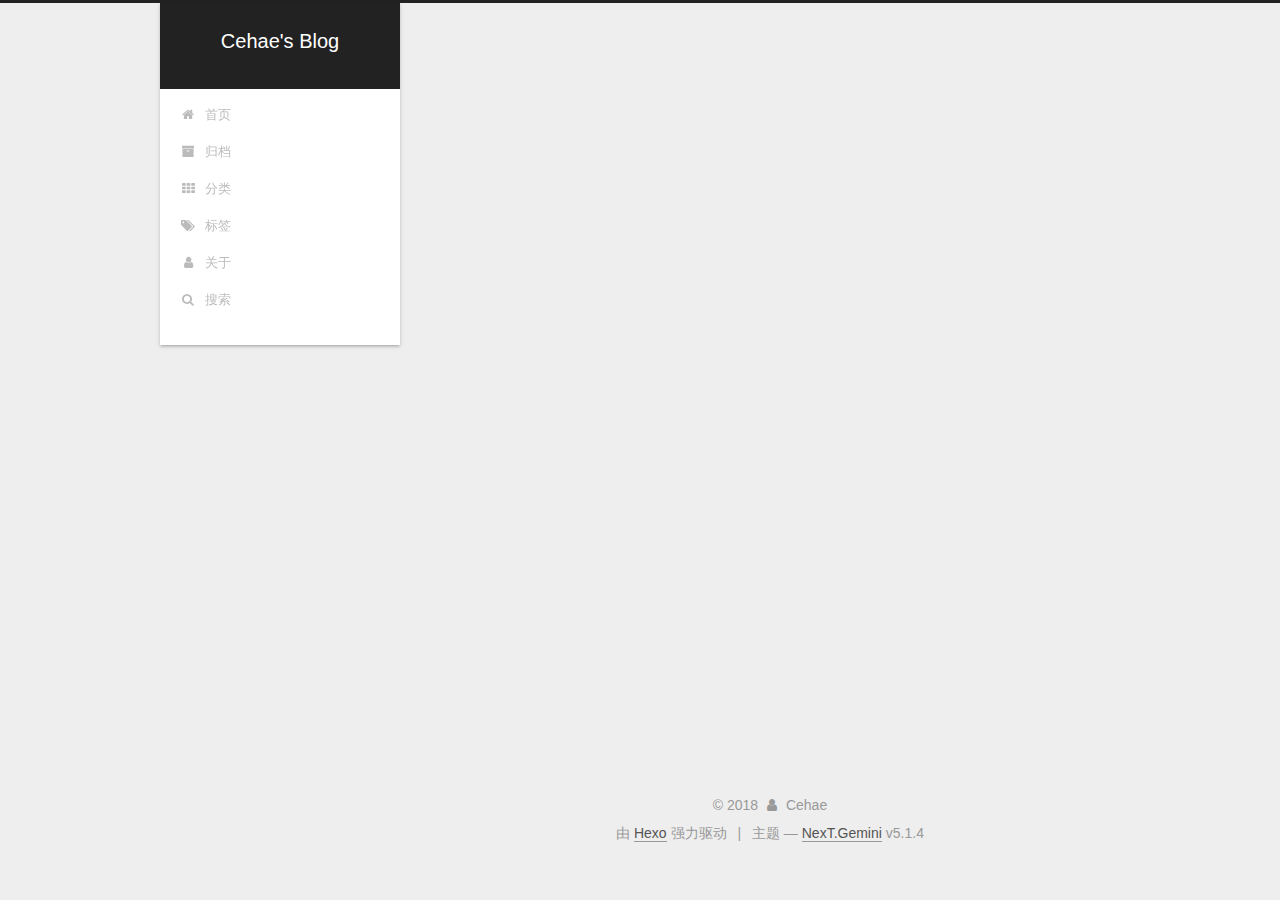
<file: archives/2018/index.html>
<!DOCTYPE html>



  


<html class="theme-next gemini use-motion" lang="zh-Hans">
<head><meta name="generator" content="Hexo 3.8.0">
  <meta charset="UTF-8">
<meta http-equiv="X-UA-Compatible" content="IE=edge">
<meta name="viewport" content="width=device-width, initial-scale=1, maximum-scale=1">
<meta name="theme-color" content="#222">









<meta http-equiv="Cache-Control" content="no-transform">
<meta http-equiv="Cache-Control" content="no-siteapp">
















  
  
  <link href="/lib/fancybox/source/jquery.fancybox.css?v=2.1.5" rel="stylesheet" type="text/css">







<link href="/lib/font-awesome/css/font-awesome.min.css?v=4.6.2" rel="stylesheet" type="text/css">

<link href="/css/main.css?v=5.1.4" rel="stylesheet" type="text/css">


  <link rel="apple-touch-icon" sizes="180x180" href="/images/header.jpg?v=5.1.4">


  <link rel="icon" type="image/png" sizes="32x32" href="/images/header.jpg?v=5.1.4">


  <link rel="icon" type="image/png" sizes="16x16" href="/images/header.jpg?v=5.1.4">


  <link rel="mask-icon" href="/images/logo.svg?v=5.1.4" color="#222">





  <meta name="keywords" content="Hexo, NexT">





  <link rel="alternate" href="/atom.xml" title="Cehae's Blog" type="application/atom+xml">






<meta name="description" content="Stay Hungry,Stay Foolish.">
<meta name="keywords" content="Hadoop Spark Java Scala">
<meta property="og:type" content="website">
<meta property="og:title" content="Cehae&#39;s Blog">
<meta property="og:url" content="http://yoursite.com/archives/2018/index.html">
<meta property="og:site_name" content="Cehae&#39;s Blog">
<meta property="og:description" content="Stay Hungry,Stay Foolish.">
<meta property="og:locale" content="zh-Hans">
<meta name="twitter:card" content="summary">
<meta name="twitter:title" content="Cehae&#39;s Blog">
<meta name="twitter:description" content="Stay Hungry,Stay Foolish.">



<script type="text/javascript" id="hexo.configurations">
  var NexT = window.NexT || {};
  var CONFIG = {
    root: '/',
    scheme: 'Gemini',
    version: '5.1.4',
    sidebar: {"position":"left","display":"always","offset":12,"b2t":false,"scrollpercent":true,"onmobile":false},
    fancybox: true,
    tabs: true,
    motion: {"enable":true,"async":false,"transition":{"post_block":"fadeIn","post_header":"slideDownIn","post_body":"slideDownIn","coll_header":"slideLeftIn","sidebar":"slideUpIn"}},
    duoshuo: {
      userId: '0',
      author: '博主'
    },
    algolia: {
      applicationID: '',
      apiKey: '',
      indexName: '',
      hits: {"per_page":10},
      labels: {"input_placeholder":"Search for Posts","hits_empty":"We didn't find any results for the search: ${query}","hits_stats":"${hits} results found in ${time} ms"}
    }
  };
</script>



  <link rel="canonical" href="http://yoursite.com/archives/2018/">





  <title>归档 | Cehae's Blog</title>
  








</head>

<body itemscope="" itemtype="http://schema.org/WebPage" lang="zh-Hans">

  
  
    
  

  <div class="container sidebar-position-left page-archive">
    <div class="headband"></div>

    <header id="header" class="header" itemscope="" itemtype="http://schema.org/WPHeader">
      <div class="header-inner"><div class="site-brand-wrapper">
  <div class="site-meta ">
    

    <div class="custom-logo-site-title">
      <a href="/" class="brand" rel="start">
        <span class="logo-line-before"><i></i></span>
        <span class="site-title">Cehae's Blog</span>
        <span class="logo-line-after"><i></i></span>
      </a>
    </div>
      
        <p class="site-subtitle"></p>
      
  </div>

  <div class="site-nav-toggle">
    <button>
      <span class="btn-bar"></span>
      <span class="btn-bar"></span>
      <span class="btn-bar"></span>
    </button>
  </div>
</div>

<nav class="site-nav">
  

  
    <ul id="menu" class="menu">
      
        
        <li class="menu-item menu-item-home">
          <a href="/" rel="section">
            
              <i class="menu-item-icon fa fa-fw fa-home"></i> <br>
            
            首页
          </a>
        </li>
      
        
        <li class="menu-item menu-item-archives">
          <a href="/archives/" rel="section">
            
              <i class="menu-item-icon fa fa-fw fa-archive"></i> <br>
            
            归档
          </a>
        </li>
      
        
        <li class="menu-item menu-item-categories">
          <a href="/categories/" rel="section">
            
              <i class="menu-item-icon fa fa-fw fa-th"></i> <br>
            
            分类
          </a>
        </li>
      
        
        <li class="menu-item menu-item-tags">
          <a href="/tags/" rel="section">
            
              <i class="menu-item-icon fa fa-fw fa-tags"></i> <br>
            
            标签
          </a>
        </li>
      
        
        <li class="menu-item menu-item-about">
          <a href="/about/" rel="section">
            
              <i class="menu-item-icon fa fa-fw fa-user"></i> <br>
            
            关于
          </a>
        </li>
      

      
        <li class="menu-item menu-item-search">
          
            <a href="javascript:;" class="popup-trigger">
          
            
              <i class="menu-item-icon fa fa-search fa-fw"></i> <br>
            
            搜索
          </a>
        </li>
      
    </ul>
  

  
    <div class="site-search">
      
  <div class="popup search-popup local-search-popup">
  <div class="local-search-header clearfix">
    <span class="search-icon">
      <i class="fa fa-search"></i>
    </span>
    <span class="popup-btn-close">
      <i class="fa fa-times-circle"></i>
    </span>
    <div class="local-search-input-wrapper">
      <input autocomplete="off" placeholder="搜索..." spellcheck="false" type="text" id="local-search-input">
    </div>
  </div>
  <div id="local-search-result"></div>
</div>



    </div>
  
</nav>



 </div>
    </header>

    <main id="main" class="main">
      <div class="main-inner">
        <div class="content-wrap">
          <div id="content" class="content">
            

  
  
  
  <div class="post-block archive">
    <div id="posts" class="posts-collapse">
      <span class="archive-move-on"></span>

      <span class="archive-page-counter">
        
        
        
          
        
        嗯..! 目前共计 1 篇日志。 继续努力。
      </span>

      

        
        
        

        
          
          <div class="collection-title">
            <h1 class="archive-year" id="archive-year-2018">2018</h1>
          </div>
        
        

        

  <article class="post post-type-normal" itemscope="" itemtype="http://schema.org/Article">
    <header class="post-header">

      <h2 class="post-title">
        
            <a class="post-title-link" href="/2018/11/09/hello-world/" itemprop="url">
              
                <span itemprop="name">Hello World</span>
              
            </a>
        
      </h2>

      <div class="post-meta">
        <time class="post-time" itemprop="dateCreated" datetime="2018-11-09T17:00:38+08:00" content="2018-11-09">
          11-09
        </time>
      </div>

    </header>
  </article>



      

    </div>
  </div>
  
  
  

  



          </div>
          


          

        </div>
        
          
  
  <div class="sidebar-toggle">
    <div class="sidebar-toggle-line-wrap">
      <span class="sidebar-toggle-line sidebar-toggle-line-first"></span>
      <span class="sidebar-toggle-line sidebar-toggle-line-middle"></span>
      <span class="sidebar-toggle-line sidebar-toggle-line-last"></span>
    </div>
  </div>

  <aside id="sidebar" class="sidebar">
    
    <div class="sidebar-inner">

      

      

      <section class="site-overview-wrap sidebar-panel sidebar-panel-active">
        <div class="site-overview">
          <div class="site-author motion-element" itemprop="author" itemscope="" itemtype="http://schema.org/Person">
            
              <img class="site-author-image" itemprop="image" src="/images/header.jpg" alt="Cehae">
            
              <p class="site-author-name" itemprop="name">Cehae</p>
              <p class="site-description motion-element" itemprop="description">Stay Hungry,Stay Foolish.</p>
          </div>

          <nav class="site-state motion-element">

            
              <div class="site-state-item site-state-posts">
              
                <a href="/archives/">
              
                  <span class="site-state-item-count">1</span>
                  <span class="site-state-item-name">日志</span>
                </a>
              </div>
            

            

            

          </nav>

          
            <div class="feed-link motion-element">
              <a href="/atom.xml" rel="alternate">
                <i class="fa fa-rss"></i>
                RSS
              </a>
            </div>
          

          
            <div class="links-of-author motion-element">
                
                  <span class="links-of-author-item">
                    <a href="https://github.com/Cehae" target="_blank" title="GitHub">
                      
                        <i class="fa fa-fw fa-github"></i>GitHub</a>
                  </span>
                
                  <span class="links-of-author-item">
                    <a href="https://stackoverflow.com/users/10628450/cehae" target="_blank" title="StackOver">
                      
                        <i class="fa fa-fw fa-stack-overflow"></i>StackOver</a>
                  </span>
                
                  <span class="links-of-author-item">
                    <a href="https://www.jianshu.com/u/4b3683934e0c" target="_blank" title="简书">
                      
                        <i class="fa fa-fw fa-book"></i>简书</a>
                  </span>
                
                  <span class="links-of-author-item">
                    <a href="mailto:wdongwork@163.com" target="_blank" title="邮箱">
                      
                        <i class="fa fa-fw fa-envelope"></i>邮箱</a>
                  </span>
                
            </div>
          

          
          

          
          

          

        </div>
      </section>

      

      

    </div>
  </aside>


        
      </div>
    </main>

    <footer id="footer" class="footer">
      <div class="footer-inner">
        <div class="copyright">&copy; <span itemprop="copyrightYear">2018</span>
  <span class="with-love">
    <i class="fa fa-user"></i>
  </span>
  <span class="author" itemprop="copyrightHolder">Cehae</span>

  
</div>


  <div class="powered-by">由 <a class="theme-link" target="_blank" href="https://hexo.io">Hexo</a> 强力驱动</div>



  <span class="post-meta-divider">|</span>



  <div class="theme-info">主题 &mdash; <a class="theme-link" target="_blank" href="https://github.com/iissnan/hexo-theme-next">NexT.Gemini</a> v5.1.4</div>



<div>
<script async src="https://dn-lbstatics.qbox.me/busuanzi/2.3/busuanzi.pure.mini.js"></script>
<span id="busuanzi_container_site_pv" style="display:none">
  本站总访问量 <span id="busuanzi_value_site_pv"></span> 次
  <span class="post-meta-divider">|</span>
</span>
<span id="busuanzi_container_site_uv" style="display:none">
  有<span id="busuanzi_value_site_uv"></span>人看过我的博客啦
</span>
</div>




        







        
      </div>
    </footer>

    
      <div class="back-to-top">
        <i class="fa fa-arrow-up"></i>
        
          <span id="scrollpercent"><span>0</span>%</span>
        
      </div>
    

    

  </div>

  

<script type="text/javascript">
  if (Object.prototype.toString.call(window.Promise) !== '[object Function]') {
    window.Promise = null;
  }
</script>









  












  
  
    <script type="text/javascript" src="/lib/jquery/index.js?v=2.1.3"></script>
  

  
  
    <script type="text/javascript" src="/lib/fastclick/lib/fastclick.min.js?v=1.0.6"></script>
  

  
  
    <script type="text/javascript" src="/lib/jquery_lazyload/jquery.lazyload.js?v=1.9.7"></script>
  

  
  
    <script type="text/javascript" src="/lib/velocity/velocity.min.js?v=1.2.1"></script>
  

  
  
    <script type="text/javascript" src="/lib/velocity/velocity.ui.min.js?v=1.2.1"></script>
  

  
  
    <script type="text/javascript" src="/lib/fancybox/source/jquery.fancybox.pack.js?v=2.1.5"></script>
  


  


  <script type="text/javascript" src="/js/src/utils.js?v=5.1.4"></script>

  <script type="text/javascript" src="/js/src/motion.js?v=5.1.4"></script>



  
  


  <script type="text/javascript" src="/js/src/affix.js?v=5.1.4"></script>

  <script type="text/javascript" src="/js/src/schemes/pisces.js?v=5.1.4"></script>



  

  


  <script type="text/javascript" src="/js/src/bootstrap.js?v=5.1.4"></script>



  


  




	





  





  












  

  <script type="text/javascript">
    // Popup Window;
    var isfetched = false;
    var isXml = true;
    // Search DB path;
    var search_path = "search.xml";
    if (search_path.length === 0) {
      search_path = "search.xml";
    } else if (/json$/i.test(search_path)) {
      isXml = false;
    }
    var path = "/" + search_path;
    // monitor main search box;

    var onPopupClose = function (e) {
      $('.popup').hide();
      $('#local-search-input').val('');
      $('.search-result-list').remove();
      $('#no-result').remove();
      $(".local-search-pop-overlay").remove();
      $('body').css('overflow', '');
    }

    function proceedsearch() {
      $("body")
        .append('<div class="search-popup-overlay local-search-pop-overlay"></div>')
        .css('overflow', 'hidden');
      $('.search-popup-overlay').click(onPopupClose);
      $('.popup').toggle();
      var $localSearchInput = $('#local-search-input');
      $localSearchInput.attr("autocapitalize", "none");
      $localSearchInput.attr("autocorrect", "off");
      $localSearchInput.focus();
    }

    // search function;
    var searchFunc = function(path, search_id, content_id) {
      'use strict';

      // start loading animation
      $("body")
        .append('<div class="search-popup-overlay local-search-pop-overlay">' +
          '<div id="search-loading-icon">' +
          '<i class="fa fa-spinner fa-pulse fa-5x fa-fw"></i>' +
          '</div>' +
          '</div>')
        .css('overflow', 'hidden');
      $("#search-loading-icon").css('margin', '20% auto 0 auto').css('text-align', 'center');

      $.ajax({
        url: path,
        dataType: isXml ? "xml" : "json",
        async: true,
        success: function(res) {
          // get the contents from search data
          isfetched = true;
          $('.popup').detach().appendTo('.header-inner');
          var datas = isXml ? $("entry", res).map(function() {
            return {
              title: $("title", this).text(),
              content: $("content",this).text(),
              url: $("url" , this).text()
            };
          }).get() : res;
          var input = document.getElementById(search_id);
          var resultContent = document.getElementById(content_id);
          var inputEventFunction = function() {
            var searchText = input.value.trim().toLowerCase();
            var keywords = searchText.split(/[\s\-]+/);
            if (keywords.length > 1) {
              keywords.push(searchText);
            }
            var resultItems = [];
            if (searchText.length > 0) {
              // perform local searching
              datas.forEach(function(data) {
                var isMatch = false;
                var hitCount = 0;
                var searchTextCount = 0;
                var title = data.title.trim();
                var titleInLowerCase = title.toLowerCase();
                var content = data.content.trim().replace(/<[^>]+>/g,"");
                var contentInLowerCase = content.toLowerCase();
                var articleUrl = decodeURIComponent(data.url);
                var indexOfTitle = [];
                var indexOfContent = [];
                // only match articles with not empty titles
                if(title != '') {
                  keywords.forEach(function(keyword) {
                    function getIndexByWord(word, text, caseSensitive) {
                      var wordLen = word.length;
                      if (wordLen === 0) {
                        return [];
                      }
                      var startPosition = 0, position = [], index = [];
                      if (!caseSensitive) {
                        text = text.toLowerCase();
                        word = word.toLowerCase();
                      }
                      while ((position = text.indexOf(word, startPosition)) > -1) {
                        index.push({position: position, word: word});
                        startPosition = position + wordLen;
                      }
                      return index;
                    }

                    indexOfTitle = indexOfTitle.concat(getIndexByWord(keyword, titleInLowerCase, false));
                    indexOfContent = indexOfContent.concat(getIndexByWord(keyword, contentInLowerCase, false));
                  });
                  if (indexOfTitle.length > 0 || indexOfContent.length > 0) {
                    isMatch = true;
                    hitCount = indexOfTitle.length + indexOfContent.length;
                  }
                }

                // show search results

                if (isMatch) {
                  // sort index by position of keyword

                  [indexOfTitle, indexOfContent].forEach(function (index) {
                    index.sort(function (itemLeft, itemRight) {
                      if (itemRight.position !== itemLeft.position) {
                        return itemRight.position - itemLeft.position;
                      } else {
                        return itemLeft.word.length - itemRight.word.length;
                      }
                    });
                  });

                  // merge hits into slices

                  function mergeIntoSlice(text, start, end, index) {
                    var item = index[index.length - 1];
                    var position = item.position;
                    var word = item.word;
                    var hits = [];
                    var searchTextCountInSlice = 0;
                    while (position + word.length <= end && index.length != 0) {
                      if (word === searchText) {
                        searchTextCountInSlice++;
                      }
                      hits.push({position: position, length: word.length});
                      var wordEnd = position + word.length;

                      // move to next position of hit

                      index.pop();
                      while (index.length != 0) {
                        item = index[index.length - 1];
                        position = item.position;
                        word = item.word;
                        if (wordEnd > position) {
                          index.pop();
                        } else {
                          break;
                        }
                      }
                    }
                    searchTextCount += searchTextCountInSlice;
                    return {
                      hits: hits,
                      start: start,
                      end: end,
                      searchTextCount: searchTextCountInSlice
                    };
                  }

                  var slicesOfTitle = [];
                  if (indexOfTitle.length != 0) {
                    slicesOfTitle.push(mergeIntoSlice(title, 0, title.length, indexOfTitle));
                  }

                  var slicesOfContent = [];
                  while (indexOfContent.length != 0) {
                    var item = indexOfContent[indexOfContent.length - 1];
                    var position = item.position;
                    var word = item.word;
                    // cut out 100 characters
                    var start = position - 20;
                    var end = position + 80;
                    if(start < 0){
                      start = 0;
                    }
                    if (end < position + word.length) {
                      end = position + word.length;
                    }
                    if(end > content.length){
                      end = content.length;
                    }
                    slicesOfContent.push(mergeIntoSlice(content, start, end, indexOfContent));
                  }

                  // sort slices in content by search text's count and hits' count

                  slicesOfContent.sort(function (sliceLeft, sliceRight) {
                    if (sliceLeft.searchTextCount !== sliceRight.searchTextCount) {
                      return sliceRight.searchTextCount - sliceLeft.searchTextCount;
                    } else if (sliceLeft.hits.length !== sliceRight.hits.length) {
                      return sliceRight.hits.length - sliceLeft.hits.length;
                    } else {
                      return sliceLeft.start - sliceRight.start;
                    }
                  });

                  // select top N slices in content

                  var upperBound = parseInt('1');
                  if (upperBound >= 0) {
                    slicesOfContent = slicesOfContent.slice(0, upperBound);
                  }

                  // highlight title and content

                  function highlightKeyword(text, slice) {
                    var result = '';
                    var prevEnd = slice.start;
                    slice.hits.forEach(function (hit) {
                      result += text.substring(prevEnd, hit.position);
                      var end = hit.position + hit.length;
                      result += '<b class="search-keyword">' + text.substring(hit.position, end) + '</b>';
                      prevEnd = end;
                    });
                    result += text.substring(prevEnd, slice.end);
                    return result;
                  }

                  var resultItem = '';

                  if (slicesOfTitle.length != 0) {
                    resultItem += "<li><a href='" + articleUrl + "' class='search-result-title'>" + highlightKeyword(title, slicesOfTitle[0]) + "</a>";
                  } else {
                    resultItem += "<li><a href='" + articleUrl + "' class='search-result-title'>" + title + "</a>";
                  }

                  slicesOfContent.forEach(function (slice) {
                    resultItem += "<a href='" + articleUrl + "'>" +
                      "<p class=\"search-result\">" + highlightKeyword(content, slice) +
                      "...</p>" + "</a>";
                  });

                  resultItem += "</li>";
                  resultItems.push({
                    item: resultItem,
                    searchTextCount: searchTextCount,
                    hitCount: hitCount,
                    id: resultItems.length
                  });
                }
              })
            };
            if (keywords.length === 1 && keywords[0] === "") {
              resultContent.innerHTML = '<div id="no-result"><i class="fa fa-search fa-5x" /></div>'
            } else if (resultItems.length === 0) {
              resultContent.innerHTML = '<div id="no-result"><i class="fa fa-frown-o fa-5x" /></div>'
            } else {
              resultItems.sort(function (resultLeft, resultRight) {
                if (resultLeft.searchTextCount !== resultRight.searchTextCount) {
                  return resultRight.searchTextCount - resultLeft.searchTextCount;
                } else if (resultLeft.hitCount !== resultRight.hitCount) {
                  return resultRight.hitCount - resultLeft.hitCount;
                } else {
                  return resultRight.id - resultLeft.id;
                }
              });
              var searchResultList = '<ul class=\"search-result-list\">';
              resultItems.forEach(function (result) {
                searchResultList += result.item;
              })
              searchResultList += "</ul>";
              resultContent.innerHTML = searchResultList;
            }
          }

          if ('auto' === 'auto') {
            input.addEventListener('input', inputEventFunction);
          } else {
            $('.search-icon').click(inputEventFunction);
            input.addEventListener('keypress', function (event) {
              if (event.keyCode === 13) {
                inputEventFunction();
              }
            });
          }

          // remove loading animation
          $(".local-search-pop-overlay").remove();
          $('body').css('overflow', '');

          proceedsearch();
        }
      });
    }

    // handle and trigger popup window;
    $('.popup-trigger').click(function(e) {
      e.stopPropagation();
      if (isfetched === false) {
        searchFunc(path, 'local-search-input', 'local-search-result');
      } else {
        proceedsearch();
      };
    });

    $('.popup-btn-close').click(onPopupClose);
    $('.popup').click(function(e){
      e.stopPropagation();
    });
    $(document).on('keyup', function (event) {
      var shouldDismissSearchPopup = event.which === 27 &&
        $('.search-popup').is(':visible');
      if (shouldDismissSearchPopup) {
        onPopupClose();
      }
    });
  </script>





  

  

  

  
  

  

  

  

</body>
</html>
</file>
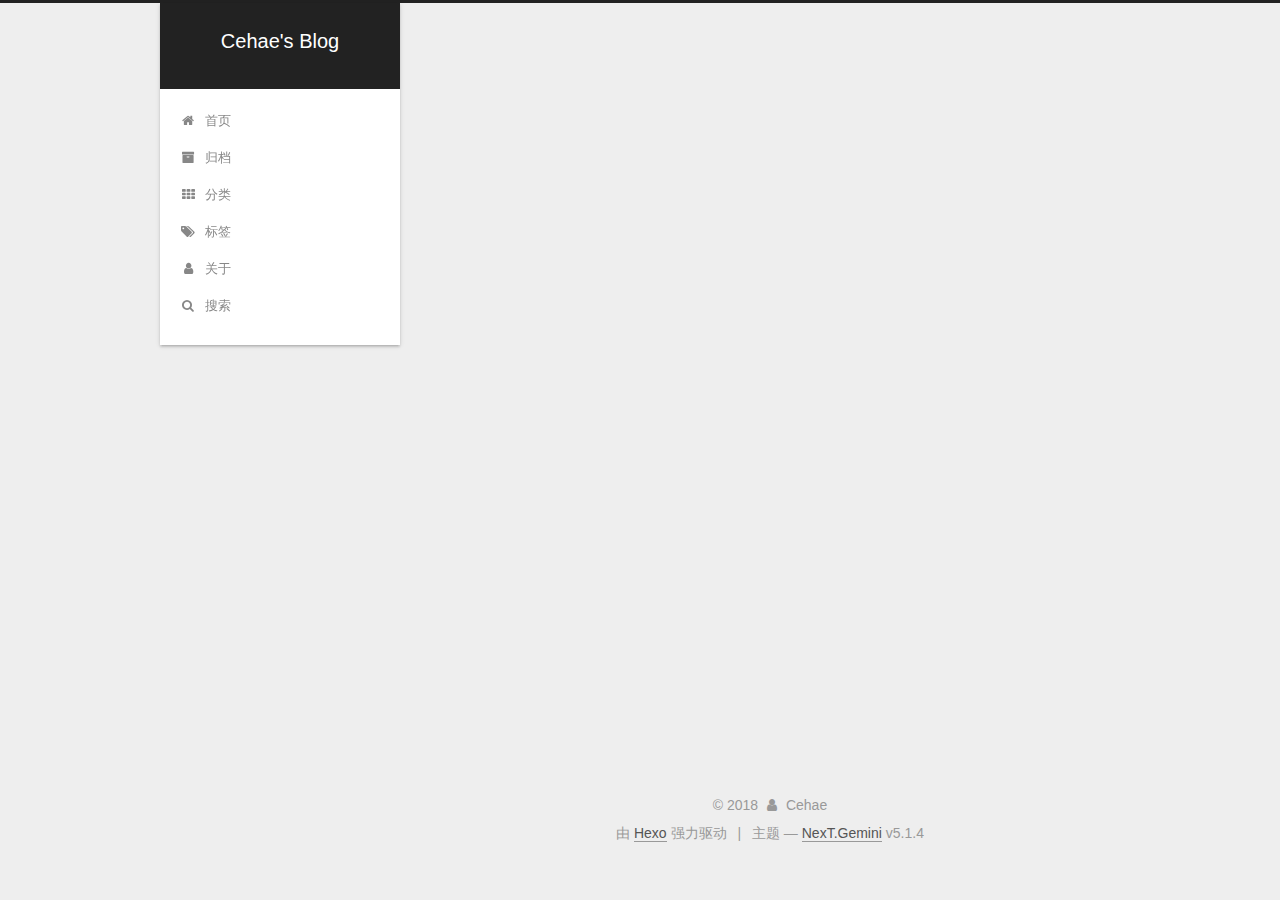
<file: archives/2018/11/index.html>
<!DOCTYPE html>



  


<html class="theme-next gemini use-motion" lang="zh-Hans">
<head><meta name="generator" content="Hexo 3.8.0">
  <meta charset="UTF-8">
<meta http-equiv="X-UA-Compatible" content="IE=edge">
<meta name="viewport" content="width=device-width, initial-scale=1, maximum-scale=1">
<meta name="theme-color" content="#222">









<meta http-equiv="Cache-Control" content="no-transform">
<meta http-equiv="Cache-Control" content="no-siteapp">
















  
  
  <link href="/lib/fancybox/source/jquery.fancybox.css?v=2.1.5" rel="stylesheet" type="text/css">







<link href="/lib/font-awesome/css/font-awesome.min.css?v=4.6.2" rel="stylesheet" type="text/css">

<link href="/css/main.css?v=5.1.4" rel="stylesheet" type="text/css">


  <link rel="apple-touch-icon" sizes="180x180" href="/images/header.jpg?v=5.1.4">


  <link rel="icon" type="image/png" sizes="32x32" href="/images/header.jpg?v=5.1.4">


  <link rel="icon" type="image/png" sizes="16x16" href="/images/header.jpg?v=5.1.4">


  <link rel="mask-icon" href="/images/logo.svg?v=5.1.4" color="#222">





  <meta name="keywords" content="Hexo, NexT">





  <link rel="alternate" href="/atom.xml" title="Cehae's Blog" type="application/atom+xml">






<meta name="description" content="Stay Hungry,Stay Foolish.">
<meta name="keywords" content="Hadoop Spark Java Scala">
<meta property="og:type" content="website">
<meta property="og:title" content="Cehae&#39;s Blog">
<meta property="og:url" content="http://yoursite.com/archives/2018/11/index.html">
<meta property="og:site_name" content="Cehae&#39;s Blog">
<meta property="og:description" content="Stay Hungry,Stay Foolish.">
<meta property="og:locale" content="zh-Hans">
<meta name="twitter:card" content="summary">
<meta name="twitter:title" content="Cehae&#39;s Blog">
<meta name="twitter:description" content="Stay Hungry,Stay Foolish.">



<script type="text/javascript" id="hexo.configurations">
  var NexT = window.NexT || {};
  var CONFIG = {
    root: '/',
    scheme: 'Gemini',
    version: '5.1.4',
    sidebar: {"position":"left","display":"always","offset":12,"b2t":false,"scrollpercent":true,"onmobile":false},
    fancybox: true,
    tabs: true,
    motion: {"enable":true,"async":false,"transition":{"post_block":"fadeIn","post_header":"slideDownIn","post_body":"slideDownIn","coll_header":"slideLeftIn","sidebar":"slideUpIn"}},
    duoshuo: {
      userId: '0',
      author: '博主'
    },
    algolia: {
      applicationID: '',
      apiKey: '',
      indexName: '',
      hits: {"per_page":10},
      labels: {"input_placeholder":"Search for Posts","hits_empty":"We didn't find any results for the search: ${query}","hits_stats":"${hits} results found in ${time} ms"}
    }
  };
</script>



  <link rel="canonical" href="http://yoursite.com/archives/2018/11/">





  <title>归档 | Cehae's Blog</title>
  








</head>

<body itemscope="" itemtype="http://schema.org/WebPage" lang="zh-Hans">

  
  
    
  

  <div class="container sidebar-position-left page-archive">
    <div class="headband"></div>

    <header id="header" class="header" itemscope="" itemtype="http://schema.org/WPHeader">
      <div class="header-inner"><div class="site-brand-wrapper">
  <div class="site-meta ">
    

    <div class="custom-logo-site-title">
      <a href="/" class="brand" rel="start">
        <span class="logo-line-before"><i></i></span>
        <span class="site-title">Cehae's Blog</span>
        <span class="logo-line-after"><i></i></span>
      </a>
    </div>
      
        <p class="site-subtitle"></p>
      
  </div>

  <div class="site-nav-toggle">
    <button>
      <span class="btn-bar"></span>
      <span class="btn-bar"></span>
      <span class="btn-bar"></span>
    </button>
  </div>
</div>

<nav class="site-nav">
  

  
    <ul id="menu" class="menu">
      
        
        <li class="menu-item menu-item-home">
          <a href="/" rel="section">
            
              <i class="menu-item-icon fa fa-fw fa-home"></i> <br>
            
            首页
          </a>
        </li>
      
        
        <li class="menu-item menu-item-archives">
          <a href="/archives/" rel="section">
            
              <i class="menu-item-icon fa fa-fw fa-archive"></i> <br>
            
            归档
          </a>
        </li>
      
        
        <li class="menu-item menu-item-categories">
          <a href="/categories/" rel="section">
            
              <i class="menu-item-icon fa fa-fw fa-th"></i> <br>
            
            分类
          </a>
        </li>
      
        
        <li class="menu-item menu-item-tags">
          <a href="/tags/" rel="section">
            
              <i class="menu-item-icon fa fa-fw fa-tags"></i> <br>
            
            标签
          </a>
        </li>
      
        
        <li class="menu-item menu-item-about">
          <a href="/about/" rel="section">
            
              <i class="menu-item-icon fa fa-fw fa-user"></i> <br>
            
            关于
          </a>
        </li>
      

      
        <li class="menu-item menu-item-search">
          
            <a href="javascript:;" class="popup-trigger">
          
            
              <i class="menu-item-icon fa fa-search fa-fw"></i> <br>
            
            搜索
          </a>
        </li>
      
    </ul>
  

  
    <div class="site-search">
      
  <div class="popup search-popup local-search-popup">
  <div class="local-search-header clearfix">
    <span class="search-icon">
      <i class="fa fa-search"></i>
    </span>
    <span class="popup-btn-close">
      <i class="fa fa-times-circle"></i>
    </span>
    <div class="local-search-input-wrapper">
      <input autocomplete="off" placeholder="搜索..." spellcheck="false" type="text" id="local-search-input">
    </div>
  </div>
  <div id="local-search-result"></div>
</div>



    </div>
  
</nav>



 </div>
    </header>

    <main id="main" class="main">
      <div class="main-inner">
        <div class="content-wrap">
          <div id="content" class="content">
            

  
  
  
  <div class="post-block archive">
    <div id="posts" class="posts-collapse">
      <span class="archive-move-on"></span>

      <span class="archive-page-counter">
        
        
        
          
        
        嗯..! 目前共计 1 篇日志。 继续努力。
      </span>

      

        
        
        

        
          
          <div class="collection-title">
            <h1 class="archive-year" id="archive-year-2018">2018</h1>
          </div>
        
        

        

  <article class="post post-type-normal" itemscope="" itemtype="http://schema.org/Article">
    <header class="post-header">

      <h2 class="post-title">
        
            <a class="post-title-link" href="/2018/11/09/hello-world/" itemprop="url">
              
                <span itemprop="name">Hello World</span>
              
            </a>
        
      </h2>

      <div class="post-meta">
        <time class="post-time" itemprop="dateCreated" datetime="2018-11-09T17:00:38+08:00" content="2018-11-09">
          11-09
        </time>
      </div>

    </header>
  </article>



      

    </div>
  </div>
  
  
  

  



          </div>
          


          

        </div>
        
          
  
  <div class="sidebar-toggle">
    <div class="sidebar-toggle-line-wrap">
      <span class="sidebar-toggle-line sidebar-toggle-line-first"></span>
      <span class="sidebar-toggle-line sidebar-toggle-line-middle"></span>
      <span class="sidebar-toggle-line sidebar-toggle-line-last"></span>
    </div>
  </div>

  <aside id="sidebar" class="sidebar">
    
    <div class="sidebar-inner">

      

      

      <section class="site-overview-wrap sidebar-panel sidebar-panel-active">
        <div class="site-overview">
          <div class="site-author motion-element" itemprop="author" itemscope="" itemtype="http://schema.org/Person">
            
              <img class="site-author-image" itemprop="image" src="/images/header.jpg" alt="Cehae">
            
              <p class="site-author-name" itemprop="name">Cehae</p>
              <p class="site-description motion-element" itemprop="description">Stay Hungry,Stay Foolish.</p>
          </div>

          <nav class="site-state motion-element">

            
              <div class="site-state-item site-state-posts">
              
                <a href="/archives/">
              
                  <span class="site-state-item-count">1</span>
                  <span class="site-state-item-name">日志</span>
                </a>
              </div>
            

            

            

          </nav>

          
            <div class="feed-link motion-element">
              <a href="/atom.xml" rel="alternate">
                <i class="fa fa-rss"></i>
                RSS
              </a>
            </div>
          

          
            <div class="links-of-author motion-element">
                
                  <span class="links-of-author-item">
                    <a href="https://github.com/Cehae" target="_blank" title="GitHub">
                      
                        <i class="fa fa-fw fa-github"></i>GitHub</a>
                  </span>
                
                  <span class="links-of-author-item">
                    <a href="https://stackoverflow.com/users/10628450/cehae" target="_blank" title="StackOver">
                      
                        <i class="fa fa-fw fa-stack-overflow"></i>StackOver</a>
                  </span>
                
                  <span class="links-of-author-item">
                    <a href="https://www.jianshu.com/u/4b3683934e0c" target="_blank" title="简书">
                      
                        <i class="fa fa-fw fa-book"></i>简书</a>
                  </span>
                
                  <span class="links-of-author-item">
                    <a href="mailto:wdongwork@163.com" target="_blank" title="邮箱">
                      
                        <i class="fa fa-fw fa-envelope"></i>邮箱</a>
                  </span>
                
            </div>
          

          
          

          
          

          

        </div>
      </section>

      

      

    </div>
  </aside>


        
      </div>
    </main>

    <footer id="footer" class="footer">
      <div class="footer-inner">
        <div class="copyright">&copy; <span itemprop="copyrightYear">2018</span>
  <span class="with-love">
    <i class="fa fa-user"></i>
  </span>
  <span class="author" itemprop="copyrightHolder">Cehae</span>

  
</div>


  <div class="powered-by">由 <a class="theme-link" target="_blank" href="https://hexo.io">Hexo</a> 强力驱动</div>



  <span class="post-meta-divider">|</span>



  <div class="theme-info">主题 &mdash; <a class="theme-link" target="_blank" href="https://github.com/iissnan/hexo-theme-next">NexT.Gemini</a> v5.1.4</div>



<div>
<script async src="https://dn-lbstatics.qbox.me/busuanzi/2.3/busuanzi.pure.mini.js"></script>
<span id="busuanzi_container_site_pv" style="display:none">
  本站总访问量 <span id="busuanzi_value_site_pv"></span> 次
  <span class="post-meta-divider">|</span>
</span>
<span id="busuanzi_container_site_uv" style="display:none">
  有<span id="busuanzi_value_site_uv"></span>人看过我的博客啦
</span>
</div>




        







        
      </div>
    </footer>

    
      <div class="back-to-top">
        <i class="fa fa-arrow-up"></i>
        
          <span id="scrollpercent"><span>0</span>%</span>
        
      </div>
    

    

  </div>

  

<script type="text/javascript">
  if (Object.prototype.toString.call(window.Promise) !== '[object Function]') {
    window.Promise = null;
  }
</script>









  












  
  
    <script type="text/javascript" src="/lib/jquery/index.js?v=2.1.3"></script>
  

  
  
    <script type="text/javascript" src="/lib/fastclick/lib/fastclick.min.js?v=1.0.6"></script>
  

  
  
    <script type="text/javascript" src="/lib/jquery_lazyload/jquery.lazyload.js?v=1.9.7"></script>
  

  
  
    <script type="text/javascript" src="/lib/velocity/velocity.min.js?v=1.2.1"></script>
  

  
  
    <script type="text/javascript" src="/lib/velocity/velocity.ui.min.js?v=1.2.1"></script>
  

  
  
    <script type="text/javascript" src="/lib/fancybox/source/jquery.fancybox.pack.js?v=2.1.5"></script>
  


  


  <script type="text/javascript" src="/js/src/utils.js?v=5.1.4"></script>

  <script type="text/javascript" src="/js/src/motion.js?v=5.1.4"></script>



  
  


  <script type="text/javascript" src="/js/src/affix.js?v=5.1.4"></script>

  <script type="text/javascript" src="/js/src/schemes/pisces.js?v=5.1.4"></script>



  

  


  <script type="text/javascript" src="/js/src/bootstrap.js?v=5.1.4"></script>



  


  




	





  





  












  

  <script type="text/javascript">
    // Popup Window;
    var isfetched = false;
    var isXml = true;
    // Search DB path;
    var search_path = "search.xml";
    if (search_path.length === 0) {
      search_path = "search.xml";
    } else if (/json$/i.test(search_path)) {
      isXml = false;
    }
    var path = "/" + search_path;
    // monitor main search box;

    var onPopupClose = function (e) {
      $('.popup').hide();
      $('#local-search-input').val('');
      $('.search-result-list').remove();
      $('#no-result').remove();
      $(".local-search-pop-overlay").remove();
      $('body').css('overflow', '');
    }

    function proceedsearch() {
      $("body")
        .append('<div class="search-popup-overlay local-search-pop-overlay"></div>')
        .css('overflow', 'hidden');
      $('.search-popup-overlay').click(onPopupClose);
      $('.popup').toggle();
      var $localSearchInput = $('#local-search-input');
      $localSearchInput.attr("autocapitalize", "none");
      $localSearchInput.attr("autocorrect", "off");
      $localSearchInput.focus();
    }

    // search function;
    var searchFunc = function(path, search_id, content_id) {
      'use strict';

      // start loading animation
      $("body")
        .append('<div class="search-popup-overlay local-search-pop-overlay">' +
          '<div id="search-loading-icon">' +
          '<i class="fa fa-spinner fa-pulse fa-5x fa-fw"></i>' +
          '</div>' +
          '</div>')
        .css('overflow', 'hidden');
      $("#search-loading-icon").css('margin', '20% auto 0 auto').css('text-align', 'center');

      $.ajax({
        url: path,
        dataType: isXml ? "xml" : "json",
        async: true,
        success: function(res) {
          // get the contents from search data
          isfetched = true;
          $('.popup').detach().appendTo('.header-inner');
          var datas = isXml ? $("entry", res).map(function() {
            return {
              title: $("title", this).text(),
              content: $("content",this).text(),
              url: $("url" , this).text()
            };
          }).get() : res;
          var input = document.getElementById(search_id);
          var resultContent = document.getElementById(content_id);
          var inputEventFunction = function() {
            var searchText = input.value.trim().toLowerCase();
            var keywords = searchText.split(/[\s\-]+/);
            if (keywords.length > 1) {
              keywords.push(searchText);
            }
            var resultItems = [];
            if (searchText.length > 0) {
              // perform local searching
              datas.forEach(function(data) {
                var isMatch = false;
                var hitCount = 0;
                var searchTextCount = 0;
                var title = data.title.trim();
                var titleInLowerCase = title.toLowerCase();
                var content = data.content.trim().replace(/<[^>]+>/g,"");
                var contentInLowerCase = content.toLowerCase();
                var articleUrl = decodeURIComponent(data.url);
                var indexOfTitle = [];
                var indexOfContent = [];
                // only match articles with not empty titles
                if(title != '') {
                  keywords.forEach(function(keyword) {
                    function getIndexByWord(word, text, caseSensitive) {
                      var wordLen = word.length;
                      if (wordLen === 0) {
                        return [];
                      }
                      var startPosition = 0, position = [], index = [];
                      if (!caseSensitive) {
                        text = text.toLowerCase();
                        word = word.toLowerCase();
                      }
                      while ((position = text.indexOf(word, startPosition)) > -1) {
                        index.push({position: position, word: word});
                        startPosition = position + wordLen;
                      }
                      return index;
                    }

                    indexOfTitle = indexOfTitle.concat(getIndexByWord(keyword, titleInLowerCase, false));
                    indexOfContent = indexOfContent.concat(getIndexByWord(keyword, contentInLowerCase, false));
                  });
                  if (indexOfTitle.length > 0 || indexOfContent.length > 0) {
                    isMatch = true;
                    hitCount = indexOfTitle.length + indexOfContent.length;
                  }
                }

                // show search results

                if (isMatch) {
                  // sort index by position of keyword

                  [indexOfTitle, indexOfContent].forEach(function (index) {
                    index.sort(function (itemLeft, itemRight) {
                      if (itemRight.position !== itemLeft.position) {
                        return itemRight.position - itemLeft.position;
                      } else {
                        return itemLeft.word.length - itemRight.word.length;
                      }
                    });
                  });

                  // merge hits into slices

                  function mergeIntoSlice(text, start, end, index) {
                    var item = index[index.length - 1];
                    var position = item.position;
                    var word = item.word;
                    var hits = [];
                    var searchTextCountInSlice = 0;
                    while (position + word.length <= end && index.length != 0) {
                      if (word === searchText) {
                        searchTextCountInSlice++;
                      }
                      hits.push({position: position, length: word.length});
                      var wordEnd = position + word.length;

                      // move to next position of hit

                      index.pop();
                      while (index.length != 0) {
                        item = index[index.length - 1];
                        position = item.position;
                        word = item.word;
                        if (wordEnd > position) {
                          index.pop();
                        } else {
                          break;
                        }
                      }
                    }
                    searchTextCount += searchTextCountInSlice;
                    return {
                      hits: hits,
                      start: start,
                      end: end,
                      searchTextCount: searchTextCountInSlice
                    };
                  }

                  var slicesOfTitle = [];
                  if (indexOfTitle.length != 0) {
                    slicesOfTitle.push(mergeIntoSlice(title, 0, title.length, indexOfTitle));
                  }

                  var slicesOfContent = [];
                  while (indexOfContent.length != 0) {
                    var item = indexOfContent[indexOfContent.length - 1];
                    var position = item.position;
                    var word = item.word;
                    // cut out 100 characters
                    var start = position - 20;
                    var end = position + 80;
                    if(start < 0){
                      start = 0;
                    }
                    if (end < position + word.length) {
                      end = position + word.length;
                    }
                    if(end > content.length){
                      end = content.length;
                    }
                    slicesOfContent.push(mergeIntoSlice(content, start, end, indexOfContent));
                  }

                  // sort slices in content by search text's count and hits' count

                  slicesOfContent.sort(function (sliceLeft, sliceRight) {
                    if (sliceLeft.searchTextCount !== sliceRight.searchTextCount) {
                      return sliceRight.searchTextCount - sliceLeft.searchTextCount;
                    } else if (sliceLeft.hits.length !== sliceRight.hits.length) {
                      return sliceRight.hits.length - sliceLeft.hits.length;
                    } else {
                      return sliceLeft.start - sliceRight.start;
                    }
                  });

                  // select top N slices in content

                  var upperBound = parseInt('1');
                  if (upperBound >= 0) {
                    slicesOfContent = slicesOfContent.slice(0, upperBound);
                  }

                  // highlight title and content

                  function highlightKeyword(text, slice) {
                    var result = '';
                    var prevEnd = slice.start;
                    slice.hits.forEach(function (hit) {
                      result += text.substring(prevEnd, hit.position);
                      var end = hit.position + hit.length;
                      result += '<b class="search-keyword">' + text.substring(hit.position, end) + '</b>';
                      prevEnd = end;
                    });
                    result += text.substring(prevEnd, slice.end);
                    return result;
                  }

                  var resultItem = '';

                  if (slicesOfTitle.length != 0) {
                    resultItem += "<li><a href='" + articleUrl + "' class='search-result-title'>" + highlightKeyword(title, slicesOfTitle[0]) + "</a>";
                  } else {
                    resultItem += "<li><a href='" + articleUrl + "' class='search-result-title'>" + title + "</a>";
                  }

                  slicesOfContent.forEach(function (slice) {
                    resultItem += "<a href='" + articleUrl + "'>" +
                      "<p class=\"search-result\">" + highlightKeyword(content, slice) +
                      "...</p>" + "</a>";
                  });

                  resultItem += "</li>";
                  resultItems.push({
                    item: resultItem,
                    searchTextCount: searchTextCount,
                    hitCount: hitCount,
                    id: resultItems.length
                  });
                }
              })
            };
            if (keywords.length === 1 && keywords[0] === "") {
              resultContent.innerHTML = '<div id="no-result"><i class="fa fa-search fa-5x" /></div>'
            } else if (resultItems.length === 0) {
              resultContent.innerHTML = '<div id="no-result"><i class="fa fa-frown-o fa-5x" /></div>'
            } else {
              resultItems.sort(function (resultLeft, resultRight) {
                if (resultLeft.searchTextCount !== resultRight.searchTextCount) {
                  return resultRight.searchTextCount - resultLeft.searchTextCount;
                } else if (resultLeft.hitCount !== resultRight.hitCount) {
                  return resultRight.hitCount - resultLeft.hitCount;
                } else {
                  return resultRight.id - resultLeft.id;
                }
              });
              var searchResultList = '<ul class=\"search-result-list\">';
              resultItems.forEach(function (result) {
                searchResultList += result.item;
              })
              searchResultList += "</ul>";
              resultContent.innerHTML = searchResultList;
            }
          }

          if ('auto' === 'auto') {
            input.addEventListener('input', inputEventFunction);
          } else {
            $('.search-icon').click(inputEventFunction);
            input.addEventListener('keypress', function (event) {
              if (event.keyCode === 13) {
                inputEventFunction();
              }
            });
          }

          // remove loading animation
          $(".local-search-pop-overlay").remove();
          $('body').css('overflow', '');

          proceedsearch();
        }
      });
    }

    // handle and trigger popup window;
    $('.popup-trigger').click(function(e) {
      e.stopPropagation();
      if (isfetched === false) {
        searchFunc(path, 'local-search-input', 'local-search-result');
      } else {
        proceedsearch();
      };
    });

    $('.popup-btn-close').click(onPopupClose);
    $('.popup').click(function(e){
      e.stopPropagation();
    });
    $(document).on('keyup', function (event) {
      var shouldDismissSearchPopup = event.which === 27 &&
        $('.search-popup').is(':visible');
      if (shouldDismissSearchPopup) {
        onPopupClose();
      }
    });
  </script>





  

  

  

  
  

  

  

  

</body>
</html>
</file>
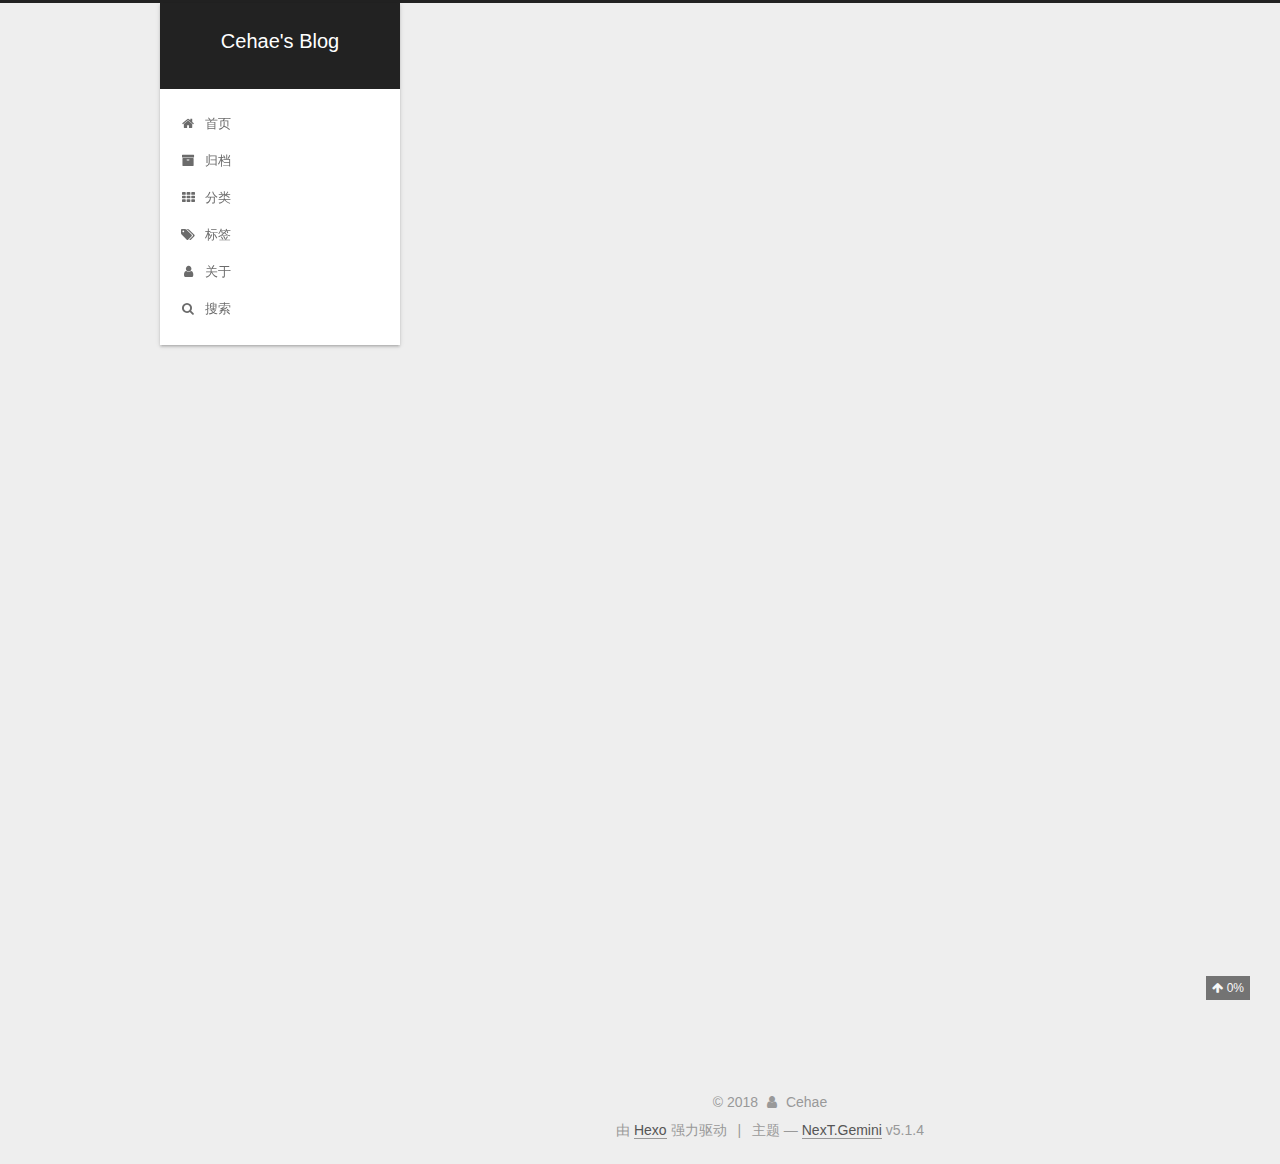
<file: 2018/11/09/hello-world/index.html>
<!DOCTYPE html>



  


<html class="theme-next gemini use-motion" lang="zh-Hans">
<head><meta name="generator" content="Hexo 3.8.0">
  <meta charset="UTF-8">
<meta http-equiv="X-UA-Compatible" content="IE=edge">
<meta name="viewport" content="width=device-width, initial-scale=1, maximum-scale=1">
<meta name="theme-color" content="#222">









<meta http-equiv="Cache-Control" content="no-transform">
<meta http-equiv="Cache-Control" content="no-siteapp">
















  
  
  <link href="/lib/fancybox/source/jquery.fancybox.css?v=2.1.5" rel="stylesheet" type="text/css">







<link href="/lib/font-awesome/css/font-awesome.min.css?v=4.6.2" rel="stylesheet" type="text/css">

<link href="/css/main.css?v=5.1.4" rel="stylesheet" type="text/css">


  <link rel="apple-touch-icon" sizes="180x180" href="/images/header.jpg?v=5.1.4">


  <link rel="icon" type="image/png" sizes="32x32" href="/images/header.jpg?v=5.1.4">


  <link rel="icon" type="image/png" sizes="16x16" href="/images/header.jpg?v=5.1.4">


  <link rel="mask-icon" href="/images/logo.svg?v=5.1.4" color="#222">





  <meta name="keywords" content="Hexo, NexT">





  <link rel="alternate" href="/atom.xml" title="Cehae's Blog" type="application/atom+xml">






<meta name="description" content="Welcome to Hexo! This is your very first post. Check documentation for more info. If you get any problems when using Hexo, you can find the answer in troubleshooting or you can ask me on GitHub. Quick">
<meta name="keywords" content="Hadoop Spark Java Scala">
<meta property="og:type" content="article">
<meta property="og:title" content="Hello World">
<meta property="og:url" content="http://yoursite.com/2018/11/09/hello-world/index.html">
<meta property="og:site_name" content="Cehae&#39;s Blog">
<meta property="og:description" content="Welcome to Hexo! This is your very first post. Check documentation for more info. If you get any problems when using Hexo, you can find the answer in troubleshooting or you can ask me on GitHub. Quick">
<meta property="og:locale" content="zh-Hans">
<meta property="og:updated_time" content="2018-11-09T09:00:38.810Z">
<meta name="twitter:card" content="summary">
<meta name="twitter:title" content="Hello World">
<meta name="twitter:description" content="Welcome to Hexo! This is your very first post. Check documentation for more info. If you get any problems when using Hexo, you can find the answer in troubleshooting or you can ask me on GitHub. Quick">



<script type="text/javascript" id="hexo.configurations">
  var NexT = window.NexT || {};
  var CONFIG = {
    root: '/',
    scheme: 'Gemini',
    version: '5.1.4',
    sidebar: {"position":"left","display":"always","offset":12,"b2t":false,"scrollpercent":true,"onmobile":false},
    fancybox: true,
    tabs: true,
    motion: {"enable":true,"async":false,"transition":{"post_block":"fadeIn","post_header":"slideDownIn","post_body":"slideDownIn","coll_header":"slideLeftIn","sidebar":"slideUpIn"}},
    duoshuo: {
      userId: '0',
      author: '博主'
    },
    algolia: {
      applicationID: '',
      apiKey: '',
      indexName: '',
      hits: {"per_page":10},
      labels: {"input_placeholder":"Search for Posts","hits_empty":"We didn't find any results for the search: ${query}","hits_stats":"${hits} results found in ${time} ms"}
    }
  };
</script>



  <link rel="canonical" href="http://yoursite.com/2018/11/09/hello-world/">





  <title>Hello World | Cehae's Blog</title>
  








</head>

<body itemscope="" itemtype="http://schema.org/WebPage" lang="zh-Hans">

  
  
    
  

  <div class="container sidebar-position-left page-post-detail">
    <div class="headband"></div>

    <header id="header" class="header" itemscope="" itemtype="http://schema.org/WPHeader">
      <div class="header-inner"><div class="site-brand-wrapper">
  <div class="site-meta ">
    

    <div class="custom-logo-site-title">
      <a href="/" class="brand" rel="start">
        <span class="logo-line-before"><i></i></span>
        <span class="site-title">Cehae's Blog</span>
        <span class="logo-line-after"><i></i></span>
      </a>
    </div>
      
        <p class="site-subtitle"></p>
      
  </div>

  <div class="site-nav-toggle">
    <button>
      <span class="btn-bar"></span>
      <span class="btn-bar"></span>
      <span class="btn-bar"></span>
    </button>
  </div>
</div>

<nav class="site-nav">
  

  
    <ul id="menu" class="menu">
      
        
        <li class="menu-item menu-item-home">
          <a href="/" rel="section">
            
              <i class="menu-item-icon fa fa-fw fa-home"></i> <br>
            
            首页
          </a>
        </li>
      
        
        <li class="menu-item menu-item-archives">
          <a href="/archives/" rel="section">
            
              <i class="menu-item-icon fa fa-fw fa-archive"></i> <br>
            
            归档
          </a>
        </li>
      
        
        <li class="menu-item menu-item-categories">
          <a href="/categories/" rel="section">
            
              <i class="menu-item-icon fa fa-fw fa-th"></i> <br>
            
            分类
          </a>
        </li>
      
        
        <li class="menu-item menu-item-tags">
          <a href="/tags/" rel="section">
            
              <i class="menu-item-icon fa fa-fw fa-tags"></i> <br>
            
            标签
          </a>
        </li>
      
        
        <li class="menu-item menu-item-about">
          <a href="/about/" rel="section">
            
              <i class="menu-item-icon fa fa-fw fa-user"></i> <br>
            
            关于
          </a>
        </li>
      

      
        <li class="menu-item menu-item-search">
          
            <a href="javascript:;" class="popup-trigger">
          
            
              <i class="menu-item-icon fa fa-search fa-fw"></i> <br>
            
            搜索
          </a>
        </li>
      
    </ul>
  

  
    <div class="site-search">
      
  <div class="popup search-popup local-search-popup">
  <div class="local-search-header clearfix">
    <span class="search-icon">
      <i class="fa fa-search"></i>
    </span>
    <span class="popup-btn-close">
      <i class="fa fa-times-circle"></i>
    </span>
    <div class="local-search-input-wrapper">
      <input autocomplete="off" placeholder="搜索..." spellcheck="false" type="text" id="local-search-input">
    </div>
  </div>
  <div id="local-search-result"></div>
</div>



    </div>
  
</nav>



 </div>
    </header>

    <main id="main" class="main">
      <div class="main-inner">
        <div class="content-wrap">
          <div id="content" class="content">
            

  <div id="posts" class="posts-expand">
    

  

  
  
  

  <article class="post post-type-normal" itemscope="" itemtype="http://schema.org/Article">
  
  
  
  <div class="post-block">
    <link itemprop="mainEntityOfPage" href="http://yoursite.com/2018/11/09/hello-world/">

    <span hidden itemprop="author" itemscope="" itemtype="http://schema.org/Person">
      <meta itemprop="name" content="Cehae">
      <meta itemprop="description" content="">
      <meta itemprop="image" content="/images/header.jpg">
    </span>

    <span hidden itemprop="publisher" itemscope="" itemtype="http://schema.org/Organization">
      <meta itemprop="name" content="Cehae's Blog">
    </span>

    
      <header class="post-header">

        
        
          <h1 class="post-title" itemprop="name headline">Hello World</h1>
        

        <div class="post-meta">
          <span class="post-time">
            
              <span class="post-meta-item-icon">
                <i class="fa fa-calendar-o"></i>
              </span>
              
                <span class="post-meta-item-text">发表于</span>
              
              <time title="创建于" itemprop="dateCreated datePublished" datetime="2018-11-09T17:00:38+08:00">
                2018-11-09
              </time>
            

            

            
          </span>

          

          
            
          

          
          

          

	  
             <span class="post-meta-divider">|</span>
             <span id="busuanzi_value_page_pv"></span>次阅读
          

          

          

        </div>
      </header>
    

    
    
    
    <div class="post-body" itemprop="articleBody">

      
      

      
        <p>Welcome to <a href="https://hexo.io/" target="_blank" rel="noopener">Hexo</a>! This is your very first post. Check <a href="https://hexo.io/docs/" target="_blank" rel="noopener">documentation</a> for more info. If you get any problems when using Hexo, you can find the answer in <a href="https://hexo.io/docs/troubleshooting.html" target="_blank" rel="noopener">troubleshooting</a> or you can ask me on <a href="https://github.com/hexojs/hexo/issues" target="_blank" rel="noopener">GitHub</a>.</p>
<h2 id="Quick-Start"><a href="#Quick-Start" class="headerlink" title="Quick Start"></a>Quick Start</h2><h3 id="Create-a-new-post"><a href="#Create-a-new-post" class="headerlink" title="Create a new post"></a>Create a new post</h3><figure class="highlight bash"><table><tr><td class="gutter"><pre><span class="line">1</span><br></pre></td><td class="code"><pre><span class="line">$ hexo new <span class="string">"My New Post"</span></span><br></pre></td></tr></table></figure>
<p>More info: <a href="https://hexo.io/docs/writing.html" target="_blank" rel="noopener">Writing</a></p>
<h3 id="Run-server"><a href="#Run-server" class="headerlink" title="Run server"></a>Run server</h3><figure class="highlight bash"><table><tr><td class="gutter"><pre><span class="line">1</span><br></pre></td><td class="code"><pre><span class="line">$ hexo server</span><br></pre></td></tr></table></figure>
<p>More info: <a href="https://hexo.io/docs/server.html" target="_blank" rel="noopener">Server</a></p>
<h3 id="Generate-static-files"><a href="#Generate-static-files" class="headerlink" title="Generate static files"></a>Generate static files</h3><figure class="highlight bash"><table><tr><td class="gutter"><pre><span class="line">1</span><br></pre></td><td class="code"><pre><span class="line">$ hexo generate</span><br></pre></td></tr></table></figure>
<p>More info: <a href="https://hexo.io/docs/generating.html" target="_blank" rel="noopener">Generating</a></p>
<h3 id="Deploy-to-remote-sites"><a href="#Deploy-to-remote-sites" class="headerlink" title="Deploy to remote sites"></a>Deploy to remote sites</h3><figure class="highlight bash"><table><tr><td class="gutter"><pre><span class="line">1</span><br></pre></td><td class="code"><pre><span class="line">$ hexo deploy</span><br></pre></td></tr></table></figure>
<p>More info: <a href="https://hexo.io/docs/deployment.html" target="_blank" rel="noopener">Deployment</a></p>

      
    </div>
    
    
    

    

    

    

    <div>
     
     <div>
    
        <div style="text-align:center;color: #ccc;font-size:14px;">-------------本文结束<i class="fa fa-paw"></i>感谢您的阅读-------------</div>
    
</div>
     
    </div>

    <footer class="post-footer">
      

      
      
      

      

      
      
    </footer>
  </div>
  
  
  
  </article>



    <div class="post-spread">
      
    </div>
  </div>


          </div>
          


          

  



        </div>
        
          
  
  <div class="sidebar-toggle">
    <div class="sidebar-toggle-line-wrap">
      <span class="sidebar-toggle-line sidebar-toggle-line-first"></span>
      <span class="sidebar-toggle-line sidebar-toggle-line-middle"></span>
      <span class="sidebar-toggle-line sidebar-toggle-line-last"></span>
    </div>
  </div>

  <aside id="sidebar" class="sidebar">
    
    <div class="sidebar-inner">

      

      
        <ul class="sidebar-nav motion-element">
          <li class="sidebar-nav-toc sidebar-nav-active" data-target="post-toc-wrap">
            文章目录
          </li>
          <li class="sidebar-nav-overview" data-target="site-overview-wrap">
            站点概览
          </li>
        </ul>
      

      <section class="site-overview-wrap sidebar-panel">
        <div class="site-overview">
          <div class="site-author motion-element" itemprop="author" itemscope="" itemtype="http://schema.org/Person">
            
              <img class="site-author-image" itemprop="image" src="/images/header.jpg" alt="Cehae">
            
              <p class="site-author-name" itemprop="name">Cehae</p>
              <p class="site-description motion-element" itemprop="description">Stay Hungry,Stay Foolish.</p>
          </div>

          <nav class="site-state motion-element">

            
              <div class="site-state-item site-state-posts">
              
                <a href="/archives/">
              
                  <span class="site-state-item-count">1</span>
                  <span class="site-state-item-name">日志</span>
                </a>
              </div>
            

            

            

          </nav>

          
            <div class="feed-link motion-element">
              <a href="/atom.xml" rel="alternate">
                <i class="fa fa-rss"></i>
                RSS
              </a>
            </div>
          

          
            <div class="links-of-author motion-element">
                
                  <span class="links-of-author-item">
                    <a href="https://github.com/Cehae" target="_blank" title="GitHub">
                      
                        <i class="fa fa-fw fa-github"></i>GitHub</a>
                  </span>
                
                  <span class="links-of-author-item">
                    <a href="https://stackoverflow.com/users/10628450/cehae" target="_blank" title="StackOver">
                      
                        <i class="fa fa-fw fa-stack-overflow"></i>StackOver</a>
                  </span>
                
                  <span class="links-of-author-item">
                    <a href="https://www.jianshu.com/u/4b3683934e0c" target="_blank" title="简书">
                      
                        <i class="fa fa-fw fa-book"></i>简书</a>
                  </span>
                
                  <span class="links-of-author-item">
                    <a href="mailto:wdongwork@163.com" target="_blank" title="邮箱">
                      
                        <i class="fa fa-fw fa-envelope"></i>邮箱</a>
                  </span>
                
            </div>
          

          
          

          
          

          

        </div>
      </section>

      
      <!--noindex-->
        <section class="post-toc-wrap motion-element sidebar-panel sidebar-panel-active">
          <div class="post-toc">

            
              
            

            
              <div class="post-toc-content"><ol class="nav"><li class="nav-item nav-level-2"><a class="nav-link" href="#Quick-Start"><span class="nav-text">Quick Start</span></a><ol class="nav-child"><li class="nav-item nav-level-3"><a class="nav-link" href="#Create-a-new-post"><span class="nav-text">Create a new post</span></a></li><li class="nav-item nav-level-3"><a class="nav-link" href="#Run-server"><span class="nav-text">Run server</span></a></li><li class="nav-item nav-level-3"><a class="nav-link" href="#Generate-static-files"><span class="nav-text">Generate static files</span></a></li><li class="nav-item nav-level-3"><a class="nav-link" href="#Deploy-to-remote-sites"><span class="nav-text">Deploy to remote sites</span></a></li></ol></li></ol></div>
            

          </div>
        </section>
      <!--/noindex-->
      

      

    </div>
  </aside>


        
      </div>
    </main>

    <footer id="footer" class="footer">
      <div class="footer-inner">
        <div class="copyright">&copy; <span itemprop="copyrightYear">2018</span>
  <span class="with-love">
    <i class="fa fa-user"></i>
  </span>
  <span class="author" itemprop="copyrightHolder">Cehae</span>

  
</div>


  <div class="powered-by">由 <a class="theme-link" target="_blank" href="https://hexo.io">Hexo</a> 强力驱动</div>



  <span class="post-meta-divider">|</span>



  <div class="theme-info">主题 &mdash; <a class="theme-link" target="_blank" href="https://github.com/iissnan/hexo-theme-next">NexT.Gemini</a> v5.1.4</div>



<div>
<script async src="https://dn-lbstatics.qbox.me/busuanzi/2.3/busuanzi.pure.mini.js"></script>
<span id="busuanzi_container_site_pv" style="display:none">
  本站总访问量 <span id="busuanzi_value_site_pv"></span> 次
  <span class="post-meta-divider">|</span>
</span>
<span id="busuanzi_container_site_uv" style="display:none">
  有<span id="busuanzi_value_site_uv"></span>人看过我的博客啦
</span>
</div>




        







        
      </div>
    </footer>

    
      <div class="back-to-top">
        <i class="fa fa-arrow-up"></i>
        
          <span id="scrollpercent"><span>0</span>%</span>
        
      </div>
    

    

  </div>

  

<script type="text/javascript">
  if (Object.prototype.toString.call(window.Promise) !== '[object Function]') {
    window.Promise = null;
  }
</script>









  












  
  
    <script type="text/javascript" src="/lib/jquery/index.js?v=2.1.3"></script>
  

  
  
    <script type="text/javascript" src="/lib/fastclick/lib/fastclick.min.js?v=1.0.6"></script>
  

  
  
    <script type="text/javascript" src="/lib/jquery_lazyload/jquery.lazyload.js?v=1.9.7"></script>
  

  
  
    <script type="text/javascript" src="/lib/velocity/velocity.min.js?v=1.2.1"></script>
  

  
  
    <script type="text/javascript" src="/lib/velocity/velocity.ui.min.js?v=1.2.1"></script>
  

  
  
    <script type="text/javascript" src="/lib/fancybox/source/jquery.fancybox.pack.js?v=2.1.5"></script>
  


  


  <script type="text/javascript" src="/js/src/utils.js?v=5.1.4"></script>

  <script type="text/javascript" src="/js/src/motion.js?v=5.1.4"></script>



  
  


  <script type="text/javascript" src="/js/src/affix.js?v=5.1.4"></script>

  <script type="text/javascript" src="/js/src/schemes/pisces.js?v=5.1.4"></script>



  
  <script type="text/javascript" src="/js/src/scrollspy.js?v=5.1.4"></script>
<script type="text/javascript" src="/js/src/post-details.js?v=5.1.4"></script>



  


  <script type="text/javascript" src="/js/src/bootstrap.js?v=5.1.4"></script>



  


  




	





  





  












  

  <script type="text/javascript">
    // Popup Window;
    var isfetched = false;
    var isXml = true;
    // Search DB path;
    var search_path = "search.xml";
    if (search_path.length === 0) {
      search_path = "search.xml";
    } else if (/json$/i.test(search_path)) {
      isXml = false;
    }
    var path = "/" + search_path;
    // monitor main search box;

    var onPopupClose = function (e) {
      $('.popup').hide();
      $('#local-search-input').val('');
      $('.search-result-list').remove();
      $('#no-result').remove();
      $(".local-search-pop-overlay").remove();
      $('body').css('overflow', '');
    }

    function proceedsearch() {
      $("body")
        .append('<div class="search-popup-overlay local-search-pop-overlay"></div>')
        .css('overflow', 'hidden');
      $('.search-popup-overlay').click(onPopupClose);
      $('.popup').toggle();
      var $localSearchInput = $('#local-search-input');
      $localSearchInput.attr("autocapitalize", "none");
      $localSearchInput.attr("autocorrect", "off");
      $localSearchInput.focus();
    }

    // search function;
    var searchFunc = function(path, search_id, content_id) {
      'use strict';

      // start loading animation
      $("body")
        .append('<div class="search-popup-overlay local-search-pop-overlay">' +
          '<div id="search-loading-icon">' +
          '<i class="fa fa-spinner fa-pulse fa-5x fa-fw"></i>' +
          '</div>' +
          '</div>')
        .css('overflow', 'hidden');
      $("#search-loading-icon").css('margin', '20% auto 0 auto').css('text-align', 'center');

      $.ajax({
        url: path,
        dataType: isXml ? "xml" : "json",
        async: true,
        success: function(res) {
          // get the contents from search data
          isfetched = true;
          $('.popup').detach().appendTo('.header-inner');
          var datas = isXml ? $("entry", res).map(function() {
            return {
              title: $("title", this).text(),
              content: $("content",this).text(),
              url: $("url" , this).text()
            };
          }).get() : res;
          var input = document.getElementById(search_id);
          var resultContent = document.getElementById(content_id);
          var inputEventFunction = function() {
            var searchText = input.value.trim().toLowerCase();
            var keywords = searchText.split(/[\s\-]+/);
            if (keywords.length > 1) {
              keywords.push(searchText);
            }
            var resultItems = [];
            if (searchText.length > 0) {
              // perform local searching
              datas.forEach(function(data) {
                var isMatch = false;
                var hitCount = 0;
                var searchTextCount = 0;
                var title = data.title.trim();
                var titleInLowerCase = title.toLowerCase();
                var content = data.content.trim().replace(/<[^>]+>/g,"");
                var contentInLowerCase = content.toLowerCase();
                var articleUrl = decodeURIComponent(data.url);
                var indexOfTitle = [];
                var indexOfContent = [];
                // only match articles with not empty titles
                if(title != '') {
                  keywords.forEach(function(keyword) {
                    function getIndexByWord(word, text, caseSensitive) {
                      var wordLen = word.length;
                      if (wordLen === 0) {
                        return [];
                      }
                      var startPosition = 0, position = [], index = [];
                      if (!caseSensitive) {
                        text = text.toLowerCase();
                        word = word.toLowerCase();
                      }
                      while ((position = text.indexOf(word, startPosition)) > -1) {
                        index.push({position: position, word: word});
                        startPosition = position + wordLen;
                      }
                      return index;
                    }

                    indexOfTitle = indexOfTitle.concat(getIndexByWord(keyword, titleInLowerCase, false));
                    indexOfContent = indexOfContent.concat(getIndexByWord(keyword, contentInLowerCase, false));
                  });
                  if (indexOfTitle.length > 0 || indexOfContent.length > 0) {
                    isMatch = true;
                    hitCount = indexOfTitle.length + indexOfContent.length;
                  }
                }

                // show search results

                if (isMatch) {
                  // sort index by position of keyword

                  [indexOfTitle, indexOfContent].forEach(function (index) {
                    index.sort(function (itemLeft, itemRight) {
                      if (itemRight.position !== itemLeft.position) {
                        return itemRight.position - itemLeft.position;
                      } else {
                        return itemLeft.word.length - itemRight.word.length;
                      }
                    });
                  });

                  // merge hits into slices

                  function mergeIntoSlice(text, start, end, index) {
                    var item = index[index.length - 1];
                    var position = item.position;
                    var word = item.word;
                    var hits = [];
                    var searchTextCountInSlice = 0;
                    while (position + word.length <= end && index.length != 0) {
                      if (word === searchText) {
                        searchTextCountInSlice++;
                      }
                      hits.push({position: position, length: word.length});
                      var wordEnd = position + word.length;

                      // move to next position of hit

                      index.pop();
                      while (index.length != 0) {
                        item = index[index.length - 1];
                        position = item.position;
                        word = item.word;
                        if (wordEnd > position) {
                          index.pop();
                        } else {
                          break;
                        }
                      }
                    }
                    searchTextCount += searchTextCountInSlice;
                    return {
                      hits: hits,
                      start: start,
                      end: end,
                      searchTextCount: searchTextCountInSlice
                    };
                  }

                  var slicesOfTitle = [];
                  if (indexOfTitle.length != 0) {
                    slicesOfTitle.push(mergeIntoSlice(title, 0, title.length, indexOfTitle));
                  }

                  var slicesOfContent = [];
                  while (indexOfContent.length != 0) {
                    var item = indexOfContent[indexOfContent.length - 1];
                    var position = item.position;
                    var word = item.word;
                    // cut out 100 characters
                    var start = position - 20;
                    var end = position + 80;
                    if(start < 0){
                      start = 0;
                    }
                    if (end < position + word.length) {
                      end = position + word.length;
                    }
                    if(end > content.length){
                      end = content.length;
                    }
                    slicesOfContent.push(mergeIntoSlice(content, start, end, indexOfContent));
                  }

                  // sort slices in content by search text's count and hits' count

                  slicesOfContent.sort(function (sliceLeft, sliceRight) {
                    if (sliceLeft.searchTextCount !== sliceRight.searchTextCount) {
                      return sliceRight.searchTextCount - sliceLeft.searchTextCount;
                    } else if (sliceLeft.hits.length !== sliceRight.hits.length) {
                      return sliceRight.hits.length - sliceLeft.hits.length;
                    } else {
                      return sliceLeft.start - sliceRight.start;
                    }
                  });

                  // select top N slices in content

                  var upperBound = parseInt('1');
                  if (upperBound >= 0) {
                    slicesOfContent = slicesOfContent.slice(0, upperBound);
                  }

                  // highlight title and content

                  function highlightKeyword(text, slice) {
                    var result = '';
                    var prevEnd = slice.start;
                    slice.hits.forEach(function (hit) {
                      result += text.substring(prevEnd, hit.position);
                      var end = hit.position + hit.length;
                      result += '<b class="search-keyword">' + text.substring(hit.position, end) + '</b>';
                      prevEnd = end;
                    });
                    result += text.substring(prevEnd, slice.end);
                    return result;
                  }

                  var resultItem = '';

                  if (slicesOfTitle.length != 0) {
                    resultItem += "<li><a href='" + articleUrl + "' class='search-result-title'>" + highlightKeyword(title, slicesOfTitle[0]) + "</a>";
                  } else {
                    resultItem += "<li><a href='" + articleUrl + "' class='search-result-title'>" + title + "</a>";
                  }

                  slicesOfContent.forEach(function (slice) {
                    resultItem += "<a href='" + articleUrl + "'>" +
                      "<p class=\"search-result\">" + highlightKeyword(content, slice) +
                      "...</p>" + "</a>";
                  });

                  resultItem += "</li>";
                  resultItems.push({
                    item: resultItem,
                    searchTextCount: searchTextCount,
                    hitCount: hitCount,
                    id: resultItems.length
                  });
                }
              })
            };
            if (keywords.length === 1 && keywords[0] === "") {
              resultContent.innerHTML = '<div id="no-result"><i class="fa fa-search fa-5x" /></div>'
            } else if (resultItems.length === 0) {
              resultContent.innerHTML = '<div id="no-result"><i class="fa fa-frown-o fa-5x" /></div>'
            } else {
              resultItems.sort(function (resultLeft, resultRight) {
                if (resultLeft.searchTextCount !== resultRight.searchTextCount) {
                  return resultRight.searchTextCount - resultLeft.searchTextCount;
                } else if (resultLeft.hitCount !== resultRight.hitCount) {
                  return resultRight.hitCount - resultLeft.hitCount;
                } else {
                  return resultRight.id - resultLeft.id;
                }
              });
              var searchResultList = '<ul class=\"search-result-list\">';
              resultItems.forEach(function (result) {
                searchResultList += result.item;
              })
              searchResultList += "</ul>";
              resultContent.innerHTML = searchResultList;
            }
          }

          if ('auto' === 'auto') {
            input.addEventListener('input', inputEventFunction);
          } else {
            $('.search-icon').click(inputEventFunction);
            input.addEventListener('keypress', function (event) {
              if (event.keyCode === 13) {
                inputEventFunction();
              }
            });
          }

          // remove loading animation
          $(".local-search-pop-overlay").remove();
          $('body').css('overflow', '');

          proceedsearch();
        }
      });
    }

    // handle and trigger popup window;
    $('.popup-trigger').click(function(e) {
      e.stopPropagation();
      if (isfetched === false) {
        searchFunc(path, 'local-search-input', 'local-search-result');
      } else {
        proceedsearch();
      };
    });

    $('.popup-btn-close').click(onPopupClose);
    $('.popup').click(function(e){
      e.stopPropagation();
    });
    $(document).on('keyup', function (event) {
      var shouldDismissSearchPopup = event.which === 27 &&
        $('.search-popup').is(':visible');
      if (shouldDismissSearchPopup) {
        onPopupClose();
      }
    });
  </script>





  

  

  

  
  

  

  

  

</body>
</html>
</file>
<file: css/main.css>
/* normalize.css v3.0.2 | MIT License | git.io/normalize */
html {
  font-family: sans-serif; /* 1 */
  -ms-text-size-adjust: 100%; /* 2 */
  -webkit-text-size-adjust: 100%; /* 2 */
}
body {
  margin: 0;
}
article,
aside,
details,
figcaption,
figure,
footer,
header,
hgroup,
main,
menu,
nav,
section,
summary {
  display: block;
}
audio,
canvas,
progress,
video {
  display: inline-block; /* 1 */
  vertical-align: baseline; /* 2 */
}
audio:not([controls]) {
  display: none;
  height: 0;
}
[hidden],
template {
  display: none;
}
a {
  background-color: transparent;
}
a:active,
a:hover {
  outline: 0;
}
abbr[title] {
  border-bottom: 1px dotted;
}
b,
strong {
  font-weight: bold;
}
dfn {
  font-style: italic;
}
h1 {
  font-size: 2em;
  margin: 0.67em 0;
}
mark {
  background: #ff0;
  color: #000;
}
small {
  font-size: 80%;
}
sub,
sup {
  font-size: 75%;
  line-height: 0;
  position: relative;
  vertical-align: baseline;
}
sup {
  top: -0.5em;
}
sub {
  bottom: -0.25em;
}
img {
  border: 0;
}
svg:not(:root) {
  overflow: hidden;
}
figure {
  margin: 1em 40px;
}
hr {
  -moz-box-sizing: content-box;
  box-sizing: content-box;
  height: 0;
}
pre {
  overflow: auto;
}
code,
kbd,
pre,
samp {
  font-family: monospace, monospace;
  font-size: 1em;
}
button,
input,
optgroup,
select,
textarea {
  color: inherit; /* 1 */
  font: inherit; /* 2 */
  margin: 0; /* 3 */
}
button {
  overflow: visible;
}
button,
select {
  text-transform: none;
}
button,
html input[type="button"],
input[type="reset"],
input[type="submit"] {
  -webkit-appearance: button; /* 2 */
  cursor: pointer; /* 3 */
}
button[disabled],
html input[disabled] {
  cursor: default;
}
button::-moz-focus-inner,
input::-moz-focus-inner {
  border: 0;
  padding: 0;
}
input {
  line-height: normal;
}
input[type="checkbox"],
input[type="radio"] {
  box-sizing: border-box; /* 1 */
  padding: 0; /* 2 */
}
input[type="number"]::-webkit-inner-spin-button,
input[type="number"]::-webkit-outer-spin-button {
  height: auto;
}
input[type="search"] {
  -webkit-appearance: textfield; /* 1 */
  -moz-box-sizing: content-box;
  -webkit-box-sizing: content-box; /* 2 */
  box-sizing: content-box;
}
input[type="search"]::-webkit-search-cancel-button,
input[type="search"]::-webkit-search-decoration {
  -webkit-appearance: none;
}
fieldset {
  border: 1px solid #c0c0c0;
  margin: 0 2px;
  padding: 0.35em 0.625em 0.75em;
}
legend {
  border: 0; /* 1 */
  padding: 0; /* 2 */
}
textarea {
  overflow: auto;
}
optgroup {
  font-weight: bold;
}
table {
  border-collapse: collapse;
  border-spacing: 0;
}
td,
th {
  padding: 0;
}
::selection {
  background: #262a30;
  color: #fff;
}
body {
  position: relative;
  font-family: 'Lato', "PingFang SC", "Microsoft YaHei", sans-serif;
  font-size: 14px;
  line-height: 2;
  color: #555;
  background: #eee;
}
@media (max-width: 767px) {
  body {
    padding-right: 0 !important;
  }
}
@media (min-width: 768px) and (max-width: 991px) {
  body {
    padding-right: 0 !important;
  }
}
@media (min-width: 1600px) {
  body {
    font-size: 16px;
  }
}
h1,
h2,
h3,
h4,
h5,
h6 {
  margin: 0;
  padding: 0;
  font-weight: bold;
  line-height: 1.5;
  font-family: 'Lato', "PingFang SC", "Microsoft YaHei", sans-serif;
}
h2,
h3,
h4,
h5,
h6 {
  margin: 20px 0 15px;
}
h1 {
  font-size: 22px;
}
@media (max-width: 767px) {
  h1 {
    font-size: 18px;
  }
}
h2 {
  font-size: 20px;
}
@media (max-width: 767px) {
  h2 {
    font-size: 16px;
  }
}
h3 {
  font-size: 18px;
}
@media (max-width: 767px) {
  h3 {
    font-size: 14px;
  }
}
h4 {
  font-size: 16px;
}
@media (max-width: 767px) {
  h4 {
    font-size: 12px;
  }
}
h5 {
  font-size: 14px;
}
@media (max-width: 767px) {
  h5 {
    font-size: 10px;
  }
}
h6 {
  font-size: 12px;
}
@media (max-width: 767px) {
  h6 {
    font-size: 8px;
  }
}
p {
  margin: 0 0 20px 0;
}
a {
  color: #555;
  text-decoration: none;
  outline: none;
  border-bottom: 1px solid #999;
  word-wrap: break-word;
}
a:hover {
  color: #222;
  border-bottom-color: #222;
}
blockquote {
  margin: 0;
  padding: 0;
}
img {
  display: block;
  margin: auto;
  max-width: 100%;
  height: auto;
}
hr {
  margin: 40px 0;
  height: 3px;
  border: none;
  background-color: #ddd;
  background-image: repeating-linear-gradient(-45deg, #fff, #fff 4px, transparent 4px, transparent 8px);
}
blockquote {
  padding: 0 15px;
  color: #666;
  border-left: 4px solid #ddd;
}
blockquote cite::before {
  content: "-";
  padding: 0 5px;
}
dt {
  font-weight: 700;
}
dd {
  margin: 0;
  padding: 0;
}
kbd {
  border: 1px solid #ccc;
  border-radius: 0.2em;
  box-shadow: 0.1em 0.1em 0.2em rgba(0,0,0,0.1);
  background-color: #f9f9f9;
  font-family: inherit;
  background-image: -webkit-linear-gradient(top, #eee, #fff, #eee);
  padding: 0.1em 0.3em;
  white-space: nowrap;
}
.text-left {
  text-align: left;
}
.text-center {
  text-align: center;
}
.text-right {
  text-align: right;
}
.text-justify {
  text-align: justify;
}
.text-nowrap {
  white-space: nowrap;
}
.text-lowercase {
  text-transform: lowercase;
}
.text-uppercase {
  text-transform: uppercase;
}
.text-capitalize {
  text-transform: capitalize;
}
.center-block {
  display: block;
  margin-left: auto;
  margin-right: auto;
}
.clearfix:before,
.clearfix:after {
  content: " ";
  display: table;
}
.clearfix:after {
  clear: both;
}
.pullquote {
  width: 45%;
}
.pullquote.left {
  float: left;
  margin-left: 5px;
  margin-right: 10px;
}
.pullquote.right {
  float: right;
  margin-left: 10px;
  margin-right: 5px;
}
.affix.affix.affix {
  position: fixed;
}
.translation {
  margin-top: -20px;
  font-size: 14px;
  color: #999;
}
.scrollbar-measure {
  width: 100px;
  height: 100px;
  overflow: scroll;
  position: absolute;
  top: -9999px;
}
.use-motion .motion-element {
  opacity: 0;
}
table {
  margin: 20px 0;
  width: 100%;
  border-collapse: collapse;
  border-spacing: 0;
  border: 1px solid #ddd;
  font-size: 14px;
  table-layout: fixed;
  word-wrap: break-all;
}
table>tbody>tr:nth-of-type(odd) {
  background-color: #f9f9f9;
}
table>tbody>tr:hover {
  background-color: #f5f5f5;
}
caption,
th,
td {
  padding: 8px;
  text-align: left;
  vertical-align: middle;
  font-weight: normal;
}
th,
td {
  border-bottom: 3px solid #ddd;
  border-right: 1px solid #eee;
}
th {
  padding-bottom: 10px;
  font-weight: 700;
}
td {
  border-bottom-width: 1px;
}
html,
body {
  height: 100%;
}
.container {
  position: relative;
  min-height: 100%;
}
.header-inner {
  margin: 0 auto;
  padding: 100px 0 70px;
  width: calc(100% - 252px);
}
@media (min-width: 1600px) {
  .container .header-inner {
    width: 900px;
  }
}
.main {
  padding-bottom: 150px;
}
.main-inner {
  margin: 0 auto;
  width: calc(100% - 252px);
}
@media (min-width: 1600px) {
  .container .main-inner {
    width: 900px;
  }
}
.footer {
  position: absolute;
  left: 0;
  bottom: 0;
  width: 100%;
  min-height: 50px;
}
.footer-inner {
  box-sizing: border-box;
  margin: 20px auto;
  width: calc(100% - 252px);
}
@media (min-width: 1600px) {
  .container .footer-inner {
    width: 900px;
  }
}
pre,
.highlight {
  overflow: auto;
  margin: 20px 0;
  padding: 0;
  font-size: 13px;
  color: #4d4d4c;
  background: #f7f7f7;
  line-height: 1.6;
}
pre,
code {
  font-family: consolas, Menlo, "PingFang SC", "Microsoft YaHei", monospace;
}
code {
  padding: 2px 4px;
  word-wrap: break-word;
  color: #555;
  background: #eee;
  border-radius: 3px;
  font-size: 13px;
}
pre {
  padding: 10px;
}
pre code {
  padding: 0;
  color: #4d4d4c;
  background: none;
  text-shadow: none;
}
.highlight {
  border-radius: 1px;
}
.highlight pre {
  border: none;
  margin: 0;
  padding: 10px 0;
}
.highlight table {
  margin: 0;
  width: auto;
  border: none;
}
.highlight td {
  border: none;
  padding: 0;
}
.highlight figcaption {
  font-size: 1em;
  color: #4d4d4c;
  line-height: 1em;
  margin-bottom: 1em;
}
.highlight figcaption:before,
.highlight figcaption:after {
  content: " ";
  display: table;
}
.highlight figcaption:after {
  clear: both;
}
.highlight figcaption a {
  float: right;
  color: #4d4d4c;
}
.highlight figcaption a:hover {
  border-bottom-color: #4d4d4c;
}
.highlight .gutter pre {
  padding-left: 10px;
  padding-right: 10px;
  color: #869194;
  text-align: right;
  background-color: #eff2f3;
}
.highlight .code pre {
  width: 100%;
  padding-left: 10px;
  padding-right: 10px;
  background-color: #f7f7f7;
}
.highlight .line {
  height: 20px;
}
.gutter {
  -webkit-user-select: none;
  -moz-user-select: none;
  -ms-user-select: none;
  user-select: none;
}
.gist table {
  width: auto;
}
.gist table td {
  border: none;
}
pre .deletion {
  background: #fdd;
}
pre .addition {
  background: #dfd;
}
pre .meta {
  color: #8959a8;
}
pre .comment {
  color: #8e908c;
}
pre .variable,
pre .attribute,
pre .tag,
pre .regexp,
pre .ruby .constant,
pre .xml .tag .title,
pre .xml .pi,
pre .xml .doctype,
pre .html .doctype,
pre .css .id,
pre .css .class,
pre .css .pseudo {
  color: #c82829;
}
pre .number,
pre .preprocessor,
pre .built_in,
pre .literal,
pre .params,
pre .constant,
pre .command {
  color: #f5871f;
}
pre .ruby .class .title,
pre .css .rules .attribute,
pre .string,
pre .value,
pre .inheritance,
pre .header,
pre .ruby .symbol,
pre .xml .cdata,
pre .special,
pre .number,
pre .formula {
  color: #718c00;
}
pre .title,
pre .css .hexcolor {
  color: #3e999f;
}
pre .function,
pre .python .decorator,
pre .python .title,
pre .ruby .function .title,
pre .ruby .title .keyword,
pre .perl .sub,
pre .javascript .title,
pre .coffeescript .title {
  color: #4271ae;
}
pre .keyword,
pre .javascript .function {
  color: #8959a8;
}
.full-image.full-image.full-image.full-image {
  border: none;
  max-width: 100%;
  width: auto;
  margin: 20px auto 25px;
}
@media (min-width: 992px) {
  .full-image.full-image.full-image.full-image {
    max-width: none;
    width: 118%;
    margin: 0 -9%;
  }
}
.blockquote-center,
.page-home .post-type-quote blockquote,
.page-post-detail .post-type-quote blockquote {
  position: relative;
  margin: 40px 0;
  padding: 0;
  border-left: none;
  text-align: center;
}
.blockquote-center::before,
.page-home .post-type-quote blockquote::before,
.page-post-detail .post-type-quote blockquote::before,
.blockquote-center::after,
.page-home .post-type-quote blockquote::after,
.page-post-detail .post-type-quote blockquote::after {
  position: absolute;
  content: ' ';
  display: block;
  width: 100%;
  height: 24px;
  opacity: 0.2;
  background-repeat: no-repeat;
  background-position: 0 -6px;
  background-size: 22px 22px;
}
.blockquote-center::before,
.page-home .post-type-quote blockquote::before,
.page-post-detail .post-type-quote blockquote::before {
  top: -20px;
  background-image: url("../images/quote-l.svg");
  border-top: 1px solid #ccc;
}
.blockquote-center::after,
.page-home .post-type-quote blockquote::after,
.page-post-detail .post-type-quote blockquote::after {
  bottom: -20px;
  background-image: url("../images/quote-r.svg");
  border-bottom: 1px solid #ccc;
  background-position: 100% 8px;
}
.blockquote-center p,
.page-home .post-type-quote blockquote p,
.page-post-detail .post-type-quote blockquote p,
.blockquote-center div,
.page-home .post-type-quote blockquote div,
.page-post-detail .post-type-quote blockquote div {
  text-align: center;
}
.post .post-body .group-picture img {
  box-sizing: border-box;
  padding: 0 3px;
  border: none;
}
.post .group-picture-row {
  overflow: hidden;
  margin-top: 6px;
}
.post .group-picture-row:first-child {
  margin-top: 0;
}
.post .group-picture-column {
  float: left;
}
.page-post-detail .post-body .group-picture-column {
  float: none;
  margin-top: 10px;
  width: auto !important;
}
.page-post-detail .post-body .group-picture-column img {
  margin: 0 auto;
}
.page-archive .group-picture-container {
  overflow: hidden;
}
.page-archive .group-picture-row {
  float: left;
}
.page-archive .group-picture-row:first-child {
  margin-top: 6px;
}
.page-archive .group-picture-column {
  max-width: 150px;
  max-height: 150px;
}
.post-body .note {
  position: relative;
  padding: 15px;
  margin-bottom: 20px;
  border: 1px solid #eee;
  border-left-width: 5px;
  border-radius: 3px;
}
.post-body .note h2,
.post-body .note h3,
.post-body .note h4,
.post-body .note h5,
.post-body .note h6 {
  margin-top: 0;
  margin-bottom: 0;
  border-bottom: initial;
  padding-top: 0 !important;
}
.post-body .note p:first-child,
.post-body .note ul:first-child,
.post-body .note ol:first-child,
.post-body .note table:first-child,
.post-body .note pre:first-child,
.post-body .note blockquote:first-child {
  margin-top: 0;
}
.post-body .note p:last-child,
.post-body .note ul:last-child,
.post-body .note ol:last-child,
.post-body .note table:last-child,
.post-body .note pre:last-child,
.post-body .note blockquote:last-child {
  margin-bottom: 0;
}
.post-body .note.default {
  border-left-color: #777;
}
.post-body .note.default h2,
.post-body .note.default h3,
.post-body .note.default h4,
.post-body .note.default h5,
.post-body .note.default h6 {
  color: #777;
}
.post-body .note.primary {
  border-left-color: #6f42c1;
}
.post-body .note.primary h2,
.post-body .note.primary h3,
.post-body .note.primary h4,
.post-body .note.primary h5,
.post-body .note.primary h6 {
  color: #6f42c1;
}
.post-body .note.info {
  border-left-color: #428bca;
}
.post-body .note.info h2,
.post-body .note.info h3,
.post-body .note.info h4,
.post-body .note.info h5,
.post-body .note.info h6 {
  color: #428bca;
}
.post-body .note.success {
  border-left-color: #5cb85c;
}
.post-body .note.success h2,
.post-body .note.success h3,
.post-body .note.success h4,
.post-body .note.success h5,
.post-body .note.success h6 {
  color: #5cb85c;
}
.post-body .note.warning {
  border-left-color: #f0ad4e;
}
.post-body .note.warning h2,
.post-body .note.warning h3,
.post-body .note.warning h4,
.post-body .note.warning h5,
.post-body .note.warning h6 {
  color: #f0ad4e;
}
.post-body .note.danger {
  border-left-color: #d9534f;
}
.post-body .note.danger h2,
.post-body .note.danger h3,
.post-body .note.danger h4,
.post-body .note.danger h5,
.post-body .note.danger h6 {
  color: #d9534f;
}
.post-body .label {
  display: inline;
  padding: 0 2px;
  white-space: nowrap;
}
.post-body .label.default {
  background-color: #f0f0f0;
}
.post-body .label.primary {
  background-color: #efe6f7;
}
.post-body .label.info {
  background-color: #e5f2f8;
}
.post-body .label.success {
  background-color: #e7f4e9;
}
.post-body .label.warning {
  background-color: #fcf6e1;
}
.post-body .label.danger {
  background-color: #fae8eb;
}
.post-body .tabs {
  position: relative;
  display: block;
  margin-bottom: 20px;
  padding-top: 10px;
}
.post-body .tabs ul.nav-tabs {
  margin: 0;
  padding: 0;
  display: flex;
  margin-bottom: -1px;
}
@media (max-width: 413px) {
  .post-body .tabs ul.nav-tabs {
    display: block;
    margin-bottom: 5px;
  }
}
.post-body .tabs ul.nav-tabs li.tab {
  list-style-type: none !important;
  margin: 0 0.25em 0 0;
  border-top: 3px solid transparent;
  border-left: 1px solid transparent;
  border-right: 1px solid transparent;
}
@media (max-width: 413px) {
  .post-body .tabs ul.nav-tabs li.tab {
    margin: initial;
    border-top: 1px solid transparent;
    border-left: 3px solid transparent;
    border-right: 1px solid transparent;
    border-bottom: 1px solid transparent;
  }
}
.post-body .tabs ul.nav-tabs li.tab a {
  outline: 0;
  border-bottom: initial;
  display: block;
  line-height: 1.8em;
  padding: 0.25em 0.75em;
  transition-duration: 0.2s;
  transition-timing-function: ease-out;
  transition-delay: 0s;
}
.post-body .tabs ul.nav-tabs li.tab a i {
  width: 1.285714285714286em;
}
.post-body .tabs ul.nav-tabs li.tab.active {
  border-top: 3px solid #fc6423;
  border-left: 1px solid #ddd;
  border-right: 1px solid #ddd;
  background-color: #fff;
}
@media (max-width: 413px) {
  .post-body .tabs ul.nav-tabs li.tab.active {
    border-top: 1px solid #ddd;
    border-left: 3px solid #fc6423;
    border-right: 1px solid #ddd;
    border-bottom: 1px solid #ddd;
  }
}
.post-body .tabs ul.nav-tabs li.tab.active a {
  cursor: default;
  color: #555;
}
.post-body .tabs .tab-content {
  background-color: #fff;
}
.post-body .tabs .tab-content .tab-pane {
  border: 1px solid #ddd;
  padding: 20px 20px 0 20px;
}
.post-body .tabs .tab-content .tab-pane:not(.active) {
  display: none !important;
}
.post-body .tabs .tab-content .tab-pane.active {
  display: block !important;
}
.btn {
  display: inline-block;
  padding: 0 20px;
  font-size: 14px;
  color: #555;
  background: #fff;
  border: 2px solid #555;
  text-decoration: none;
  border-radius: 2px;
  transition-property: background-color;
  transition-duration: 0.2s;
  transition-timing-function: ease-in-out;
  transition-delay: 0s;
  line-height: 2;
}
.btn:hover {
  border-color: #222;
  color: #fff;
  background: #222;
}
.btn +.btn {
  margin: 0 0 8px 8px;
}
.btn .fa-fw {
  width: 1.285714285714286em;
  text-align: left;
}
.btn-bar {
  display: block;
  width: 22px;
  height: 2px;
  background: #555;
  border-radius: 1px;
}
.btn-bar+.btn-bar {
  margin-top: 4px;
}
.pagination {
  margin: 120px 0 40px;
  text-align: center;
  border-top: 1px solid #eee;
}
.page-number-basic,
.pagination .prev,
.pagination .next,
.pagination .page-number,
.pagination .space {
  display: inline-block;
  position: relative;
  top: -1px;
  margin: 0 10px;
  padding: 0 11px;
}
@media (max-width: 767px) {
  .page-number-basic,
  .pagination .prev,
  .pagination .next,
  .pagination .page-number,
  .pagination .space {
    margin: 0 5px;
  }
}
.pagination .prev,
.pagination .next,
.pagination .page-number {
  border-bottom: 0;
  border-top: 1px solid #eee;
  transition-property: border-color;
  transition-duration: 0.2s;
  transition-timing-function: ease-in-out;
  transition-delay: 0s;
}
.pagination .prev:hover,
.pagination .next:hover,
.pagination .page-number:hover {
  border-top-color: #222;
}
.pagination .space {
  padding: 0;
  margin: 0;
}
.pagination .prev {
  margin-left: 0;
}
.pagination .next {
  margin-right: 0;
}
.pagination .page-number.current {
  color: #fff;
  background: #ccc;
  border-top-color: #ccc;
}
@media (max-width: 767px) {
  .pagination {
    border-top: none;
  }
  .pagination .prev,
  .pagination .next,
  .pagination .page-number {
    margin-bottom: 10px;
    border-top: 0;
    border-bottom: 1px solid #eee;
    padding: 0 10px;
  }
  .pagination .prev:hover,
  .pagination .next:hover,
  .pagination .page-number:hover {
    border-bottom-color: #222;
  }
}
.comments {
  margin: 60px 20px 0;
}
.tag-cloud {
  text-align: center;
}
.tag-cloud a {
  display: inline-block;
  margin: 10px;
}
.back-to-top {
  box-sizing: border-box;
  position: fixed;
  bottom: -100px;
  right: 30px;
  z-index: 1050;
  padding: 0 6px;
  width: initial;
  background: #222;
  font-size: 12px;
  opacity: 0.6;
  color: #fff;
  cursor: pointer;
  text-align: center;
  -webkit-transform: translateZ(0);
  transition-property: bottom;
  transition-duration: 0.2s;
  transition-timing-function: ease-in-out;
  transition-delay: 0s;
}
@media (min-width: 768px) and (max-width: 991px) {
  .back-to-top {
    display: none !important;
  }
}
@media (max-width: 767px) {
  .back-to-top {
    display: none !important;
  }
}
.back-to-top.back-to-top-on {
  bottom: 30px;
}
.header {
  background: transparent;
}
.header-inner {
  position: relative;
}
.headband {
  height: 3px;
  background: #222;
}
.site-meta {
  margin: 0;
  text-align: center;
}
@media (max-width: 767px) {
  .site-meta {
    text-align: center;
  }
}
.brand {
  position: relative;
  display: inline-block;
  padding: 0 40px;
  color: #fff;
  background: #222;
  border-bottom: none;
}
.brand:hover {
  color: #fff;
}
.logo {
  display: inline-block;
  margin-right: 5px;
  line-height: 36px;
  vertical-align: top;
}
.site-title {
  display: inline-block;
  vertical-align: top;
  line-height: 36px;
  font-size: 20px;
  font-weight: normal;
  font-family: 'Lato', "PingFang SC", "Microsoft YaHei", sans-serif;
}
.site-subtitle {
  margin-top: 10px;
  font-size: 13px;
  color: #ddd;
}
.use-motion .brand {
  opacity: 0;
}
.use-motion .logo,
.use-motion .site-title,
.use-motion .site-subtitle {
  opacity: 0;
  position: relative;
  top: -10px;
}
.site-nav-toggle {
  display: none;
  position: absolute;
  top: 10px;
  left: 10px;
}
@media (max-width: 767px) {
  .site-nav-toggle {
    display: block;
  }
}
.site-nav-toggle button {
  margin-top: 2px;
  padding: 9px 10px;
  background: transparent;
  border: none;
}
@media (max-width: 767px) {
  .site-nav {
    display: none;
    margin: 0 -10px;
    padding: 0 10px;
    clear: both;
    border-top: 1px solid #ddd;
  }
}
@media (min-width: 768px) and (max-width: 991px) {
  .site-nav {
    display: block !important;
  }
}
@media (min-width: 992px) {
  .site-nav {
    display: block !important;
  }
}
.menu {
  margin-top: 20px;
  padding-left: 0;
  text-align: center;
}
.menu .menu-item {
  display: inline-block;
  margin: 0 10px;
  list-style: none;
}
@media screen and (max-width: 767px) {
  .menu .menu-item {
    margin-top: 10px;
  }
}
.menu .menu-item a {
  display: block;
  font-size: 13px;
  line-height: inherit;
  border-bottom: 1px solid transparent;
  transition-property: border-color;
  transition-duration: 0.2s;
  transition-timing-function: ease-in-out;
  transition-delay: 0s;
}
.menu .menu-item a:hover,
.menu-item-active a {
  border-bottom-color: #222;
}
.menu .menu-item .fa {
  margin-right: 5px;
}
.use-motion .menu-item {
  opacity: 0;
}
.post-body {
  font-family: 'Lato', "PingFang SC", "Microsoft YaHei", sans-serif;
}
@media (max-width: 767px) {
  .post-body {
    word-break: break-word;
  }
}
.post-body .fancybox img {
  display: block !important;
  margin: 0 auto;
  cursor: pointer;
  cursor: zoom-in;
  cursor: -webkit-zoom-in;
}
.post-body .image-caption,
.post-body .figure .caption {
  margin: -20px auto 15px;
  text-align: center;
  font-size: 14px;
  color: #999;
  font-weight: bold;
  line-height: 1;
}
.post-sticky-flag {
  display: inline-block;
  font-size: 16px;
  -ms-transform: rotate(30deg);
  -webkit-transform: rotate(30deg);
  -moz-transform: rotate(30deg);
  -ms-transform: rotate(30deg);
  -o-transform: rotate(30deg);
  transform: rotate(30deg);
}
.use-motion .post-block,
.use-motion .pagination,
.use-motion .comments {
  opacity: 0;
}
.use-motion .post-header {
  opacity: 0;
}
.use-motion .post-body {
  opacity: 0;
}
.use-motion .collection-title {
  opacity: 0;
}
.post-body p a {
  color: #0593d3;
  border-bottom: none;
  border-bottom: 1px solid #0593d3;
}
.post-body p a:hover {
  color: #fc6423;
  border-bottom: none;
  border-bottom: 1px solid #fc6423;
}
.posts-expand {
  padding-top: 40px;
}
@media (max-width: 767px) {
  .posts-expand {
    margin: 0 20px;
  }
  .post-body pre .gutter pre {
    padding-right: 10px;
  }
  .post-body .highlight {
    margin-left: 0px;
    margin-right: 0px;
    padding: 0;
  }
  .post-body .highlight .gutter pre {
    padding-right: 10px;
  }
}
@media (min-width: 992px) {
  .posts-expand .post-body {
    text-align: justify;
  }
}
.posts-expand .post-body h2,
.posts-expand .post-body h3,
.posts-expand .post-body h4,
.posts-expand .post-body h5,
.posts-expand .post-body h6 {
  padding-top: 10px;
}
.posts-expand .post-body h2 .header-anchor,
.posts-expand .post-body h3 .header-anchor,
.posts-expand .post-body h4 .header-anchor,
.posts-expand .post-body h5 .header-anchor,
.posts-expand .post-body h6 .header-anchor {
  float: right;
  margin-left: 10px;
  color: #ccc;
  border-bottom-style: none;
  visibility: hidden;
}
.posts-expand .post-body h2 .header-anchor:hover,
.posts-expand .post-body h3 .header-anchor:hover,
.posts-expand .post-body h4 .header-anchor:hover,
.posts-expand .post-body h5 .header-anchor:hover,
.posts-expand .post-body h6 .header-anchor:hover {
  color: inherit;
}
.posts-expand .post-body h2:hover .header-anchor,
.posts-expand .post-body h3:hover .header-anchor,
.posts-expand .post-body h4:hover .header-anchor,
.posts-expand .post-body h5:hover .header-anchor,
.posts-expand .post-body h6:hover .header-anchor {
  visibility: visible;
}
.posts-expand .post-body ul li {
  list-style: circle;
}
.posts-expand .post-body img {
  box-sizing: border-box;
  margin: auto;
  padding: 3px;
  border: 1px solid #ddd;
}
.posts-expand .post-body .fancybox img {
  margin: 0 auto 25px;
}
@media (max-width: 767px) {
  .posts-collapse {
    margin: 0 20px;
  }
  .posts-collapse .post-title,
  .posts-collapse .post-meta {
    display: block;
    width: auto;
    text-align: left;
  }
}
.posts-collapse {
  position: relative;
  z-index: 1010;
  margin-left: 55px;
}
.posts-collapse::after {
  content: " ";
  position: absolute;
  top: 20px;
  left: 0;
  margin-left: -2px;
  width: 4px;
  height: 100%;
  background: #f5f5f5;
  z-index: -1;
}
@media (max-width: 767px) {
  .posts-collapse {
    margin: 0 20px;
  }
}
.posts-collapse .collection-title {
  position: relative;
  margin: 60px 0;
}
.posts-collapse .collection-title h1,
.posts-collapse .collection-title h2 {
  margin-left: 20px;
}
.posts-collapse .collection-title small {
  color: #bbb;
  margin-left: 5px;
}
.posts-collapse .collection-title::before {
  content: " ";
  position: absolute;
  left: 0;
  top: 50%;
  margin-left: -4px;
  margin-top: -4px;
  width: 8px;
  height: 8px;
  background: #bbb;
  border-radius: 50%;
}
.posts-collapse .post {
  margin: 30px 0;
}
.posts-collapse .post-header {
  position: relative;
  transition-duration: 0.2s;
  transition-timing-function: ease-in-out;
  transition-delay: 0s;
  transition-property: border;
  border-bottom: 1px dashed #ccc;
}
.posts-collapse .post-header::before {
  content: " ";
  position: absolute;
  left: 0;
  top: 12px;
  width: 6px;
  height: 6px;
  margin-left: -4px;
  background: #bbb;
  border-radius: 50%;
  border: 1px solid #fff;
  transition-duration: 0.2s;
  transition-timing-function: ease-in-out;
  transition-delay: 0s;
  transition-property: background;
}
.posts-collapse .post-header:hover {
  border-bottom-color: #666;
}
.posts-collapse .post-header:hover::before {
  background: #222;
}
.posts-collapse .post-meta {
  position: absolute;
  font-size: 12px;
  left: 20px;
  top: 5px;
}
.posts-collapse .post-comments-count {
  display: none;
}
.posts-collapse .post-title {
  margin-left: 60px;
  font-size: 16px;
  font-weight: normal;
  line-height: inherit;
}
.posts-collapse .post-title::after {
  margin-left: 3px;
  opacity: 0.6;
}
.posts-collapse .post-title a {
  color: #666;
  border-bottom: none;
}
.page-home .post-type-quote .post-header,
.page-post-detail .post-type-quote .post-header,
.page-home .post-type-quote .post-tags,
.page-post-detail .post-type-quote .post-tags {
  display: none;
}
.posts-expand .post-title {
  text-align: center;
  word-break: break-word;
  font-weight: 400;
}
.posts-expand .post-title-link {
  display: inline-block;
  position: relative;
  color: #555;
  border-bottom: none;
  line-height: 1.2;
  vertical-align: top;
}
.posts-expand .post-title-link::before {
  content: "";
  position: absolute;
  width: 100%;
  height: 2px;
  bottom: 0;
  left: 0;
  background-color: #000;
  visibility: hidden;
  -webkit-transform: scaleX(0);
  -moz-transform: scaleX(0);
  -ms-transform: scaleX(0);
  -o-transform: scaleX(0);
  transform: scaleX(0);
  transition-duration: 0.2s;
  transition-timing-function: ease-in-out;
  transition-delay: 0s;
}
.posts-expand .post-title-link:hover::before {
  visibility: visible;
  -webkit-transform: scaleX(1);
  -moz-transform: scaleX(1);
  -ms-transform: scaleX(1);
  -o-transform: scaleX(1);
  transform: scaleX(1);
}
.posts-expand .post-title-link .fa {
  font-size: 16px;
}
.posts-expand .post-meta {
  margin: 3px 0 60px 0;
  color: #999;
  font-family: 'Lato', "PingFang SC", "Microsoft YaHei", sans-serif;
  font-size: 12px;
  text-align: center;
}
.posts-expand .post-meta .post-category-list {
  display: inline-block;
  margin: 0;
  padding: 3px;
}
.posts-expand .post-meta .post-category-list-link {
  color: #999;
}
.posts-expand .post-meta .post-description {
  font-size: 14px;
  margin-top: 2px;
}
.post-meta-divider {
  margin: 0 0.5em;
}
.post-meta-item-icon {
  margin-right: 3px;
}
@media (min-width: 768px) and (max-width: 991px) {
  .post-meta-item-icon {
    display: inline-block;
  }
}
@media (max-width: 767px) {
  .post-meta-item-icon {
    display: inline-block;
  }
}
@media (min-width: 768px) and (max-width: 991px) {
  .post-meta-item-text {
    display: none;
  }
}
@media (max-width: 767px) {
  .post-meta-item-text {
    display: none;
  }
}
@media (max-width: 767px) {
  .posts-expand .post-comments-count {
    display: none;
  }
}
.post-button {
  margin-top: 40px;
}
.posts-expand .post-tags {
  margin-top: 40px;
  text-align: center;
}
.posts-expand .post-tags a {
  display: inline-block;
  margin-right: 10px;
  font-size: 13px;
}
.post-nav {
  display: table;
  margin-top: 15px;
  width: 100%;
  border-top: 1px solid #eee;
}
.post-nav-divider {
  display: table-cell;
  width: 10%;
}
.post-nav-item {
  display: table-cell;
  padding: 10px 0 0 0;
  width: 45%;
  vertical-align: top;
}
.post-nav-item a {
  position: relative;
  display: block;
  line-height: 25px;
  font-size: 14px;
  color: #555;
  border-bottom: none;
}
.post-nav-item a:hover {
  color: #222;
  border-bottom: none;
}
.post-nav-item a:active {
  top: 2px;
}
.post-nav-item .fa {
  position: absolute;
  top: 8px;
  left: 0;
  font-size: 12px;
}
.post-nav-next a {
  padding-left: 15px;
}
.post-nav-prev {
  text-align: right;
}
.post-nav-prev a {
  padding-right: 15px;
}
.post-nav-prev .fa {
  right: 0;
  left: auto;
}
.posts-expand .post-eof {
  display: block;
  margin: 80px auto 60px;
  width: 8%;
  height: 1px;
  background: #ccc;
  text-align: center;
}
.post:last-child .post-eof.post-eof.post-eof {
  display: none;
}
.post-gallery {
  display: table;
  table-layout: fixed;
  width: 100%;
  border-collapse: separate;
}
.post-gallery-row {
  display: table-row;
}
.post-gallery .post-gallery-img {
  display: table-cell;
  text-align: center;
  vertical-align: middle;
  border: none;
}
.post-gallery .post-gallery-img img {
  max-width: 100%;
  max-height: 100%;
  border: none;
}
.fancybox-close,
.fancybox-close:hover {
  border: none;
}
.rtl.post-body p,
.rtl.post-body a,
.rtl.post-body h1,
.rtl.post-body h2,
.rtl.post-body h3,
.rtl.post-body h4,
.rtl.post-body h5,
.rtl.post-body h6,
.rtl.post-body li,
.rtl.post-body ul,
.rtl.post-body ol {
  direction: rtl;
  font-family: UKIJ Ekran;
}
.rtl.post-title {
  font-family: UKIJ Ekran;
}
.sidebar {
  position: fixed;
  right: 0;
  top: 0;
  bottom: 0;
  width: 0;
  z-index: 1040;
  box-shadow: inset 0 2px 6px #000;
  background: #222;
  -webkit-transform: translateZ(0);
}
.sidebar a {
  color: #999;
  border-bottom-color: #555;
}
.sidebar a:hover {
  color: #eee;
}
@media (min-width: 768px) and (max-width: 991px) {
  .sidebar {
    display: none !important;
  }
}
@media (max-width: 767px) {
  .sidebar {
    display: none !important;
  }
}
.sidebar-inner {
  position: relative;
  padding: 20px 10px;
  color: #999;
  text-align: center;
}
.site-overview-wrap {
  overflow: hidden;
}
.site-overview {
  overflow-y: auto;
  overflow-x: hidden;
}
.sidebar-toggle {
  position: fixed;
  right: 30px;
  bottom: 45px;
  width: 14px;
  height: 14px;
  padding: 5px;
  background: #222;
  line-height: 0;
  z-index: 1050;
  cursor: pointer;
  -webkit-transform: translateZ(0);
}
@media (min-width: 768px) and (max-width: 991px) {
  .sidebar-toggle {
    display: none !important;
  }
}
@media (max-width: 767px) {
  .sidebar-toggle {
    display: none !important;
  }
}
.sidebar-toggle-line {
  position: relative;
  display: inline-block;
  vertical-align: top;
  height: 2px;
  width: 100%;
  background: #fff;
  margin-top: 3px;
}
.sidebar-toggle-line:first-child {
  margin-top: 0;
}
.site-author-image {
  display: block;
  margin: 0 auto;
  padding: 2px;
  max-width: 120px;
  height: auto;
  border: 1px solid #eee;
}
.site-author-name {
  margin: 0;
  text-align: center;
  color: #222;
  font-weight: 600;
}
.site-description {
  margin-top: 0;
  text-align: center;
  font-size: 13px;
  color: #999;
}
.site-state {
  overflow: hidden;
  line-height: 1.4;
  white-space: nowrap;
  text-align: center;
}
.site-state-item {
  display: inline-block;
  padding: 0 15px;
  border-left: 1px solid #eee;
}
.site-state-item:first-child {
  border-left: none;
}
.site-state-item a {
  border-bottom: none;
}
.site-state-item-count {
  display: block;
  text-align: center;
  color: inherit;
  font-weight: 600;
  font-size: 16px;
}
.site-state-item-name {
  font-size: 13px;
  color: #999;
}
.feed-link {
  margin-top: 20px;
}
.feed-link a {
  display: inline-block;
  padding: 0 15px;
  color: #fc6423;
  border: 1px solid #fc6423;
  border-radius: 4px;
}
.feed-link a i {
  color: #fc6423;
  font-size: 14px;
}
.feed-link a:hover {
  color: #fff;
  background: #fc6423;
}
.feed-link a:hover i {
  color: #fff;
}
.links-of-author {
  margin-top: 20px;
}
.links-of-author a {
  display: inline-block;
  vertical-align: middle;
  margin-right: 10px;
  margin-bottom: 10px;
  border-bottom-color: #555;
  font-size: 13px;
}
.links-of-author a:before {
  display: inline-block;
  vertical-align: middle;
  margin-right: 3px;
  content: " ";
  width: 4px;
  height: 4px;
  border-radius: 50%;
  background: #178e03;
}
.links-of-blogroll {
  font-size: 13px;
}
.links-of-blogroll-title {
  margin-top: 20px;
  font-size: 14px;
  font-weight: 600;
}
.links-of-blogroll-list {
  margin: 0;
  padding: 0;
  list-style: none;
}
.links-of-blogroll-item {
  padding: 2px 10px;
}
.links-of-blogroll-item a {
  max-width: 280px;
  box-sizing: border-box;
  display: inline-block;
  overflow: hidden;
  white-space: nowrap;
  text-overflow: ellipsis;
}
.sidebar-nav {
  margin: 0 0 20px;
  padding-left: 0;
}
.sidebar-nav li {
  display: inline-block;
  cursor: pointer;
  border-bottom: 1px solid transparent;
  font-size: 14px;
  color: #555;
}
.sidebar-nav li:hover {
  color: #fc6423;
}
.page-post-detail .sidebar-nav-toc {
  padding: 0 5px;
}
.page-post-detail .sidebar-nav-overview {
  margin-left: 10px;
}
.sidebar-nav .sidebar-nav-active {
  color: #fc6423;
  border-bottom-color: #fc6423;
}
.sidebar-nav .sidebar-nav-active:hover {
  color: #fc6423;
}
.sidebar-panel {
  display: none;
}
.sidebar-panel-active {
  display: block;
}
.post-toc-empty {
  font-size: 14px;
  color: #666;
}
.post-toc-wrap {
  overflow: hidden;
}
.post-toc {
  overflow: auto;
}
.post-toc ol {
  margin: 0;
  padding: 0 2px 5px 10px;
  text-align: left;
  list-style: none;
  font-size: 14px;
}
.post-toc ol > ol {
  padding-left: 0;
}
.post-toc ol a {
  transition-duration: 0.2s;
  transition-timing-function: ease-in-out;
  transition-delay: 0s;
  transition-property: all;
  color: #666;
  border-bottom-color: #ccc;
}
.post-toc ol a:hover {
  color: #000;
  border-bottom-color: #000;
}
.post-toc .nav-item {
  overflow: hidden;
  text-overflow: ellipsis;
  text-align: justify;
  white-space: nowrap;
  line-height: 1.8;
}
.post-toc .nav .nav-child {
  display: none;
}
.post-toc .nav .active > .nav-child {
  display: block;
}
.post-toc .nav .active-current > .nav-child {
  display: block;
}
.post-toc .nav .active-current > .nav-child > .nav-item {
  display: block;
}
.post-toc .nav .active > a {
  color: #fc6423;
  border-bottom-color: #fc6423;
}
.post-toc .nav .active-current > a {
  color: #fc6423;
}
.post-toc .nav .active-current > a:hover {
  color: #fc6423;
}
.footer {
  font-size: 14px;
  color: #999;
}
.footer img {
  border: none;
}
.footer-inner {
  text-align: center;
}
.with-love {
  display: inline-block;
  margin: 0 5px;
}
.powered-by,
.theme-info {
  display: inline-block;
}
.cc-license {
  margin-top: 10px;
  text-align: center;
}
.cc-license .cc-opacity {
  opacity: 0.7;
  border-bottom: none;
}
.cc-license .cc-opacity:hover {
  opacity: 0.9;
}
.cc-license img {
  display: inline-block;
}
.theme-next #ds-thread #ds-reset {
  color: #555;
}
.theme-next #ds-thread #ds-reset .ds-replybox {
  margin-bottom: 30px;
}
.theme-next #ds-thread #ds-reset .ds-replybox .ds-avatar,
.theme-next #ds-reset .ds-avatar img {
  box-shadow: none;
}
.theme-next #ds-thread #ds-reset .ds-textarea-wrapper {
  border-color: #c7d4e1;
  background: none;
  border-top-right-radius: 3px;
  border-top-left-radius: 3px;
}
.theme-next #ds-thread #ds-reset .ds-textarea-wrapper textarea {
  height: 60px;
}
.theme-next #ds-reset .ds-rounded-top {
  border-radius: 0;
}
.theme-next #ds-thread #ds-reset .ds-post-toolbar {
  box-sizing: border-box;
  border: 1px solid #c7d4e1;
  background: #f6f8fa;
}
.theme-next #ds-thread #ds-reset .ds-post-options {
  height: 40px;
  border: none;
  background: none;
}
.theme-next #ds-thread #ds-reset .ds-toolbar-buttons {
  top: 11px;
}
.theme-next #ds-thread #ds-reset .ds-sync {
  top: 5px;
}
.theme-next #ds-thread #ds-reset .ds-post-button {
  top: 4px;
  right: 5px;
  width: 90px;
  height: 30px;
  border: 1px solid #c5ced7;
  border-radius: 3px;
  background-image: linear-gradient(#fbfbfc, #f5f7f9);
  color: #60676d;
}
.theme-next #ds-thread #ds-reset .ds-post-button:hover {
  background-position: 0 -30px;
  color: #60676d;
}
.theme-next #ds-thread #ds-reset .ds-comments-info {
  padding: 10px 0;
}
.theme-next #ds-thread #ds-reset .ds-sort {
  display: none;
}
.theme-next #ds-thread #ds-reset li.ds-tab a.ds-current {
  border: none;
  background: #f6f8fa;
  color: #60676d;
}
.theme-next #ds-thread #ds-reset li.ds-tab a.ds-current:hover {
  background-color: #e9f0f7;
  color: #60676d;
}
.theme-next #ds-thread #ds-reset li.ds-tab a {
  border-radius: 2px;
  padding: 5px;
}
.theme-next #ds-thread #ds-reset .ds-login-buttons p {
  color: #999;
  line-height: 36px;
}
.theme-next #ds-thread #ds-reset .ds-login-buttons .ds-service-list li {
  height: 28px;
}
.theme-next #ds-thread #ds-reset .ds-service-list a {
  background: none;
  padding: 5px;
  border: 1px solid;
  border-radius: 3px;
  text-align: center;
}
.theme-next #ds-thread #ds-reset .ds-service-list a:hover {
  color: #fff;
  background: #666;
}
.theme-next #ds-thread #ds-reset .ds-service-list .ds-weibo {
  color: #fc9b00;
  border-color: #fc9b00;
}
.theme-next #ds-thread #ds-reset .ds-service-list .ds-weibo:hover {
  background: #fc9b00;
}
.theme-next #ds-thread #ds-reset .ds-service-list .ds-qq {
  color: #60a3ec;
  border-color: #60a3ec;
}
.theme-next #ds-thread #ds-reset .ds-service-list .ds-qq:hover {
  background: #60a3ec;
}
.theme-next #ds-thread #ds-reset .ds-service-list .ds-renren {
  color: #2e7ac4;
  border-color: #2e7ac4;
}
.theme-next #ds-thread #ds-reset .ds-service-list .ds-renren:hover {
  background: #2e7ac4;
}
.theme-next #ds-thread #ds-reset .ds-service-list .ds-douban {
  color: #37994c;
  border-color: #37994c;
}
.theme-next #ds-thread #ds-reset .ds-service-list .ds-douban:hover {
  background: #37994c;
}
.theme-next #ds-thread #ds-reset .ds-service-list .ds-kaixin {
  color: #fef20d;
  border-color: #fef20d;
}
.theme-next #ds-thread #ds-reset .ds-service-list .ds-kaixin:hover {
  background: #fef20d;
}
.theme-next #ds-thread #ds-reset .ds-service-list .ds-netease {
  color: #f00;
  border-color: #f00;
}
.theme-next #ds-thread #ds-reset .ds-service-list .ds-netease:hover {
  background: #f00;
}
.theme-next #ds-thread #ds-reset .ds-service-list .ds-sohu {
  color: #ffcb05;
  border-color: #ffcb05;
}
.theme-next #ds-thread #ds-reset .ds-service-list .ds-sohu:hover {
  background: #ffcb05;
}
.theme-next #ds-thread #ds-reset .ds-service-list .ds-baidu {
  color: #2831e0;
  border-color: #2831e0;
}
.theme-next #ds-thread #ds-reset .ds-service-list .ds-baidu:hover {
  background: #2831e0;
}
.theme-next #ds-thread #ds-reset .ds-service-list .ds-google {
  color: #166bec;
  border-color: #166bec;
}
.theme-next #ds-thread #ds-reset .ds-service-list .ds-google:hover {
  background: #166bec;
}
.theme-next #ds-thread #ds-reset .ds-service-list .ds-weixin {
  color: #00ce0d;
  border-color: #00ce0d;
}
.theme-next #ds-thread #ds-reset .ds-service-list .ds-weixin:hover {
  background: #00ce0d;
}
.theme-next #ds-thread #ds-reset .ds-service-list .ds-more-services {
  border: none;
}
.theme-next #ds-thread #ds-reset .ds-service-list .ds-more-services:hover {
  background: none;
}
.theme-next #ds-reset .duoshuo-ua-admin {
  display: inline-block;
  color: #f00;
}
.theme-next #ds-reset .duoshuo-ua-platform,
.theme-next #ds-reset .duoshuo-ua-browser {
  color: #ccc;
}
.theme-next #ds-reset .duoshuo-ua-platform .fa,
.theme-next #ds-reset .duoshuo-ua-browser .fa {
  display: inline-block;
  margin-right: 3px;
}
.theme-next #ds-reset .duoshuo-ua-separator {
  display: inline-block;
  margin-left: 5px;
}
.theme-next .this_ua {
  background-color: #ccc !important;
  border-radius: 4px;
  padding: 0 5px !important;
  margin: 1px 1px !important;
  border: 1px solid #bbb !important;
  color: #fff;
  display: inline-block !important;
}
.theme-next .this_ua.admin {
  background-color: #d9534f !important;
  border-color: #d9534f !important;
}
.theme-next .this_ua.platform.iOS,
.theme-next .this_ua.platform.Mac,
.theme-next .this_ua.platform.Windows {
  background-color: #39b3d7 !important;
  border-color: #46b8da !important;
}
.theme-next .this_ua.platform.Linux {
  background-color: #3a3a3a !important;
  border-color: #1f1f1f !important;
}
.theme-next .this_ua.platform.Android {
  background-color: #00c47d !important;
  border-color: #01b171 !important;
}
.theme-next .this_ua.browser.Mobile,
.theme-next .this_ua.browser.Chrome {
  background-color: #5cb85c !important;
  border-color: #4cae4c !important;
}
.theme-next .this_ua.browser.Firefox {
  background-color: #f0ad4e !important;
  border-color: #eea236 !important;
}
.theme-next .this_ua.browser.Maxthon,
.theme-next .this_ua.browser.IE {
  background-color: #428bca !important;
  border-color: #357ebd !important;
}
.theme-next .this_ua.browser.baidu,
.theme-next .this_ua.browser.UCBrowser,
.theme-next .this_ua.browser.Opera {
  background-color: #d9534f !important;
  border-color: #d43f3a !important;
}
.theme-next .this_ua.browser.Android,
.theme-next .this_ua.browser.QQBrowser {
  background-color: #78ace9 !important;
  border-color: #4cae4c !important;
}
.post-spread {
  margin-top: 20px;
  text-align: center;
}
.jiathis_style {
  display: inline-block;
}
.jiathis_style a {
  border: none;
}
.fa {
  font-family: FontAwesome !important;
}
.post-spread {
  margin-top: 20px;
  text-align: center;
}
.bdshare-slide-button-box a {
  border: none;
}
.bdsharebuttonbox {
  display: inline-block;
}
.bdsharebuttonbox a {
  border: none;
}
.local-search-pop-overlay {
  position: fixed;
  width: 100%;
  height: 100%;
  top: 0;
  left: 0;
  z-index: 2080;
  background-color: rgba(0,0,0,0.3);
}
.local-search-popup {
  display: none;
  position: fixed;
  top: 10%;
  left: 50%;
  margin-left: -350px;
  width: 700px;
  height: 80%;
  padding: 0;
  background: #fff;
  color: #333;
  z-index: 9999;
  border-radius: 5px;
}
@media (max-width: 767px) {
  .local-search-popup {
    padding: 0;
    top: 0;
    left: 0;
    margin: 0;
    width: 100%;
    height: 100%;
    border-radius: 0;
  }
}
.local-search-popup ul.search-result-list {
  padding: 0;
  margin: 0 5px;
}
.local-search-popup p.search-result {
  border-bottom: 1px dashed #ccc;
  padding: 5px 0;
}
.local-search-popup a.search-result-title {
  font-weight: bold;
  font-size: 16px;
}
.local-search-popup .search-keyword {
  border-bottom: 1px dashed #f00;
  font-weight: bold;
  color: #f00;
}
.local-search-popup .local-search-header {
  padding: 5px;
  height: 36px;
  background: #f5f5f5;
  border-top-left-radius: 5px;
  border-top-right-radius: 5px;
}
.local-search-popup #local-search-result {
  overflow: auto;
  position: relative;
  padding: 5px 25px;
  height: calc(100% - 55px);
}
.local-search-popup .local-search-input-wrapper {
  display: inline-block;
  width: calc(100% - 90px);
  height: 36px;
  line-height: 36px;
  padding: 0 5px;
}
.local-search-popup .local-search-input-wrapper input {
  padding: 8px 0;
  height: 20px;
  display: block;
  width: 100%;
  outline: none;
  border: none;
  background: transparent;
  vertical-align: middle;
}
.local-search-popup .search-icon,
.local-search-popup .popup-btn-close {
  display: inline-block;
  font-size: 18px;
  color: #999;
  height: 36px;
  width: 18px;
  padding-left: 10px;
  padding-right: 10px;
}
.local-search-popup .search-icon {
  float: left;
}
.local-search-popup .popup-btn-close {
  border-left: 1px solid #eee;
  float: right;
  cursor: pointer;
}
.local-search-popup #no-result {
  position: absolute;
  left: 50%;
  top: 50%;
  -webkit-transform: translate(-50%, -50%);
  -webkit-transform: translate(-50%, -50%);
  -moz-transform: translate(-50%, -50%);
  -ms-transform: translate(-50%, -50%);
  -o-transform: translate(-50%, -50%);
  transform: translate(-50%, -50%);
  color: #ccc;
}
.site-uv,
.site-pv,
.page-pv {
  display: inline-block;
}
.site-uv .busuanzi-value,
.site-pv .busuanzi-value,
.page-pv .busuanzi-value {
  margin: 0 5px;
}
.site-uv {
  margin-right: 10px;
}
.site-uv::after {
  content: "|";
  padding-left: 10px;
}
.page-archive .archive-page-counter {
  position: relative;
  top: 3px;
  left: 20px;
}
@media (max-width: 767px) {
  .page-archive .archive-page-counter {
    top: 5px;
  }
}
.page-archive .posts-collapse .archive-move-on {
  position: absolute;
  top: 11px;
  left: 0;
  margin-left: -6px;
  width: 10px;
  height: 10px;
  opacity: 0.5;
  background: #555;
  border: 1px solid #fff;
  border-radius: 50%;
}
.category-all-page .category-all-title {
  text-align: center;
}
.category-all-page .category-all {
  margin-top: 20px;
}
.category-all-page .category-list {
  margin: 0;
  padding: 0;
  list-style: none;
}
.category-all-page .category-list-item {
  margin: 5px 10px;
}
.category-all-page .category-list-count {
  color: #bbb;
}
.category-all-page .category-list-count:before {
  display: inline;
  content: " (";
}
.category-all-page .category-list-count:after {
  display: inline;
  content: ") ";
}
.category-all-page .category-list-child {
  padding-left: 10px;
}
#schedule ul#event-list {
  padding-left: 30px;
}
#schedule ul#event-list hr {
  margin: 20px 0 45px 0 !important;
  background: #222;
}
#schedule ul#event-list hr:after {
  display: inline-block;
  content: 'NOW';
  background: #222;
  color: #fff;
  font-weight: bold;
  text-align: right;
  padding: 0 5px;
}
#schedule ul#event-list li.event {
  margin: 20px 0px;
  background: #f9f9f9;
  padding-left: 10px;
  min-height: 40px;
}
#schedule ul#event-list li.event h2.event-summary {
  margin: 0;
  padding-bottom: 3px;
}
#schedule ul#event-list li.event h2.event-summary:before {
  display: inline-block;
  font-family: FontAwesome;
  font-size: 8px;
  content: '\f111';
  vertical-align: middle;
  margin-right: 25px;
  color: #bbb;
}
#schedule ul#event-list li.event span.event-relative-time {
  display: inline-block;
  font-size: 12px;
  font-weight: 400;
  padding-left: 12px;
  color: #bbb;
}
#schedule ul#event-list li.event span.event-details {
  display: block;
  color: #bbb;
  margin-left: 56px;
  padding-top: 3px;
  padding-bottom: 6px;
  text-indent: -24px;
  line-height: 18px;
}
#schedule ul#event-list li.event span.event-details:before {
  text-indent: 0;
  display: inline-block;
  width: 14px;
  font-family: FontAwesome;
  text-align: center;
  margin-right: 9px;
  color: #bbb;
}
#schedule ul#event-list li.event span.event-details.event-location:before {
  content: '\f041';
}
#schedule ul#event-list li.event span.event-details.event-duration:before {
  content: '\f017';
}
#schedule ul#event-list li.event-past {
  background: #fcfcfc;
}
#schedule ul#event-list li.event-past > * {
  opacity: 0.6;
}
#schedule ul#event-list li.event-past h2.event-summary {
  color: #bbb;
}
#schedule ul#event-list li.event-past h2.event-summary:before {
  color: #dfdfdf;
}
#schedule ul#event-list li.event-now {
  background: #222;
  color: #fff;
  padding: 15px 0 15px 10px;
}
#schedule ul#event-list li.event-now h2.event-summary:before {
  -webkit-transform: scale(1.2);
  -moz-transform: scale(1.2);
  -ms-transform: scale(1.2);
  -o-transform: scale(1.2);
  transform: scale(1.2);
  color: #fff;
  animation: dot-flash 1s alternate infinite ease-in-out;
}
#schedule ul#event-list li.event-now * {
  color: #fff !important;
}
@-moz-keyframes dot-flash {
  from {
    opacity: 1;
    -webkit-transform: scale(1.1);
    -moz-transform: scale(1.1);
    -ms-transform: scale(1.1);
    -o-transform: scale(1.1);
    transform: scale(1.1);
  }
  to {
    opacity: 0;
    -webkit-transform: scale(1);
    -moz-transform: scale(1);
    -ms-transform: scale(1);
    -o-transform: scale(1);
    transform: scale(1);
  }
}
@-webkit-keyframes dot-flash {
  from {
    opacity: 1;
    -webkit-transform: scale(1.1);
    -moz-transform: scale(1.1);
    -ms-transform: scale(1.1);
    -o-transform: scale(1.1);
    transform: scale(1.1);
  }
  to {
    opacity: 0;
    -webkit-transform: scale(1);
    -moz-transform: scale(1);
    -ms-transform: scale(1);
    -o-transform: scale(1);
    transform: scale(1);
  }
}
@-o-keyframes dot-flash {
  from {
    opacity: 1;
    -webkit-transform: scale(1.1);
    -moz-transform: scale(1.1);
    -ms-transform: scale(1.1);
    -o-transform: scale(1.1);
    transform: scale(1.1);
  }
  to {
    opacity: 0;
    -webkit-transform: scale(1);
    -moz-transform: scale(1);
    -ms-transform: scale(1);
    -o-transform: scale(1);
    transform: scale(1);
  }
}
@keyframes dot-flash {
  from {
    opacity: 1;
    -webkit-transform: scale(1.1);
    -moz-transform: scale(1.1);
    -ms-transform: scale(1.1);
    -o-transform: scale(1.1);
    transform: scale(1.1);
  }
  to {
    opacity: 0;
    -webkit-transform: scale(1);
    -moz-transform: scale(1);
    -ms-transform: scale(1);
    -o-transform: scale(1);
    transform: scale(1);
  }
}
.page-post-detail .sidebar-toggle-line {
  background: #fc6423;
}
.page-post-detail .comments {
  overflow: hidden;
}
.header {
  position: relative;
  margin: 0 auto;
  width: 75%;
}
@media (min-width: 768px) and (max-width: 991px) {
  .header {
    width: auto;
  }
}
@media (max-width: 767px) {
  .header {
    width: auto;
  }
}
.header-inner {
  position: absolute;
  top: 0;
  overflow: hidden;
  padding: 0;
  width: 240px;
  background: #fff;
  box-shadow: 0 2px 2px 0 rgba(0,0,0,0.12), 0 3px 1px -2px rgba(0,0,0,0.06), 0 1px 5px 0 rgba(0,0,0,0.12);
  border-radius: initial;
}
@media (min-width: 1600px) {
  .container .header-inner {
    width: 240px;
  }
}
@media (min-width: 768px) and (max-width: 991px) {
  .header-inner {
    position: relative;
    width: auto;
    border-radius: initial;
  }
}
@media (max-width: 767px) {
  .header-inner {
    position: relative;
    width: auto;
    border-radius: initial;
  }
}
.main:before,
.main:after {
  content: " ";
  display: table;
}
.main:after {
  clear: both;
}
@media (min-width: 768px) and (max-width: 991px) {
  .main {
    padding-bottom: 100px;
  }
}
@media (max-width: 767px) {
  .main {
    padding-bottom: 100px;
  }
}
.container .main-inner {
  width: 75%;
}
@media (min-width: 768px) and (max-width: 991px) {
  .container .main-inner {
    width: auto;
  }
}
@media (max-width: 767px) {
  .container .main-inner {
    width: auto;
  }
}
.content-wrap {
  float: right;
  box-sizing: border-box;
  padding: 40px;
  width: calc(100% - 252px);
  background: #fff;
  min-height: 700px;
  box-shadow: 0 2px 2px 0 rgba(0,0,0,0.12), 0 3px 1px -2px rgba(0,0,0,0.06), 0 1px 5px 0 rgba(0,0,0,0.12);
  border-radius: initial;
}
@media (min-width: 768px) and (max-width: 991px) {
  .content-wrap {
    width: 100%;
    padding: 20px;
    border-radius: initial;
  }
}
@media (max-width: 767px) {
  .content-wrap {
    width: 100%;
    padding: 20px;
    min-height: auto;
    border-radius: initial;
  }
}
.sidebar {
  position: static;
  float: left;
  margin-top: 300px;
  width: 240px;
  background: #eee;
  box-shadow: none;
}
@media (min-width: 768px) and (max-width: 991px) {
  .sidebar {
    display: none;
  }
}
@media (max-width: 767px) {
  .sidebar {
    display: none;
  }
}
.sidebar-toggle {
  display: none;
}
.footer-inner {
  width: 75%;
  padding-left: 260px;
}
@media (min-width: 768px) and (max-width: 991px) {
  .footer-inner {
    width: auto;
    padding-left: 0 !important;
    padding-right: 0 !important;
  }
}
@media (max-width: 767px) {
  .footer-inner {
    width: auto;
    padding-left: 0 !important;
    padding-right: 0 !important;
  }
}
.sidebar-position-right .header-inner {
  right: 0;
}
.sidebar-position-right .content-wrap {
  float: left;
}
.sidebar-position-right .sidebar {
  float: right;
}
.sidebar-position-right .footer-inner {
  padding-left: 0;
  padding-right: 260px;
}
.site-brand-wrapper {
  position: relative;
}
.site-meta {
  padding: 20px 0;
  color: #fff;
  background: #222;
}
@media (min-width: 768px) and (max-width: 991px) {
  .site-meta {
    box-shadow: 0 0 16px rgba(0,0,0,0.5);
  }
}
@media (max-width: 767px) {
  .site-meta {
    box-shadow: 0 0 16px rgba(0,0,0,0.5);
  }
}
.brand {
  padding: 0;
  background: none;
}
.brand:hover {
  color: #fff;
}
.site-subtitle {
  margin: 10px 10px 0;
  font-weight: initial;
}
.site-search form {
  display: none;
}
.site-nav {
  border-top: none;
}
@media (min-width: 768px) and (max-width: 991px) {
  .site-nav {
    display: none !important;
  }
}
@media (min-width: 768px) and (max-width: 991px) {
  .site-nav-on {
    display: block !important;
  }
}
.menu .menu-item {
  display: block;
  margin: 0;
}
.menu .menu-item a {
  position: relative;
  box-sizing: border-box;
  padding: 5px 20px;
  text-align: left;
  line-height: inherit;
  transition-property: background-color;
  transition-duration: 0.2s;
  transition-timing-function: ease-in-out;
  transition-delay: 0s;
}
.menu .menu-item a:hover,
.menu-item-active a {
  background: #f9f9f9;
  border-bottom-color: #fff;
}
.menu .menu-item br {
  display: none;
}
.menu-item-active a:after {
  content: " ";
  position: absolute;
  top: 50%;
  margin-top: -3px;
  right: 15px;
  width: 6px;
  height: 6px;
  border-radius: 50%;
  background-color: #bbb;
}
.btn-bar {
  background-color: #fff;
}
.site-nav-toggle {
  left: 20px;
  top: 50%;
  -webkit-transform: translateY(-50%);
  -webkit-transform: translateY(-50%);
  -moz-transform: translateY(-50%);
  -ms-transform: translateY(-50%);
  -o-transform: translateY(-50%);
  transform: translateY(-50%);
}
@media (min-width: 768px) and (max-width: 991px) {
  .site-nav-toggle {
    display: block;
  }
}
.use-motion .sidebar .motion-element {
  opacity: 1;
}
.sidebar {
  margin-left: -100%;
  right: auto;
  bottom: auto;
  -webkit-transform: none;
}
.sidebar-inner {
  box-sizing: border-box;
  width: 240px;
  color: #555;
  background: #fff;
  box-shadow: 0 2px 2px 0 rgba(0,0,0,0.12), 0 3px 1px -2px rgba(0,0,0,0.06), 0 1px 5px 0 rgba(0,0,0,0.12), 0 -1px 0.5px 0 rgba(0,0,0,0.09);
  border-radius: initial;
  opacity: 0;
}
.sidebar-inner.affix {
  position: fixed;
  top: 12px;
}
.sidebar-inner.affix-bottom {
  position: absolute;
}
.site-overview {
  text-align: left;
}
.site-author:before,
.site-author:after {
  content: " ";
  display: table;
}
.site-author:after {
  clear: both;
}
.sidebar a {
  color: #555;
}
.sidebar a:hover {
  color: #222;
}
.site-state-item {
  padding: 0 10px;
}
.links-of-author-item a:before {
  display: none;
}
.links-of-author-item a {
  border-bottom: none;
  text-decoration: underline;
}
.feed-link {
  border-top: 1px dotted #ccc;
  border-bottom: 1px dotted #ccc;
  text-align: center;
}
.feed-link a {
  display: block;
  color: #fc6423;
  border: none;
}
.feed-link a:hover {
  background: none;
  color: #e34603;
}
.feed-link a:hover i {
  color: #e34603;
}
.links-of-author {
  display: flex;
  flex-wrap: wrap;
  justify-content: center;
}
.links-of-author-item {
  margin: 5px 0 0;
  width: 50%;
}
.links-of-author-item a {
  max-width: 216px;
  box-sizing: border-box;
  display: inline-block;
  margin-right: 0;
  margin-bottom: 0;
  padding: 0 5px;
  overflow: hidden;
  white-space: nowrap;
  text-overflow: ellipsis;
}
.links-of-author-item a {
  display: block;
  text-decoration: none;
}
.links-of-author-item a:hover {
  border-radius: 4px;
  background: #eee;
}
.links-of-author-item .fa {
  margin-right: 2px;
  font-size: 16px;
}
.links-of-author-item .fa-globe {
  font-size: 15px;
}
.links-of-blogroll {
  text-align: center;
  margin-top: 20px;
  padding: 3px 0 0;
  border-top: 1px dotted #ccc;
}
.links-of-blogroll-title {
  margin-top: 0;
}
.links-of-blogroll-item {
  padding: 0;
}
.links-of-blogroll-inline:before,
.links-of-blogroll-inline:after {
  content: " ";
  display: table;
}
.links-of-blogroll-inline:after {
  clear: both;
}
.links-of-blogroll-inline .links-of-blogroll-item {
  margin: 5px 0 0;
  width: 50%;
  display: inline-block;
  width: unset;
}
.links-of-blogroll-inline .links-of-blogroll-item a {
  max-width: 216px;
  box-sizing: border-box;
  display: inline-block;
  margin-right: 0;
  margin-bottom: 0;
  padding: 0 5px;
  overflow: hidden;
  white-space: nowrap;
  text-overflow: ellipsis;
}
.content-wrap {
  padding: initial;
  background: initial;
  box-shadow: initial;
  border-radius: initial;
}
.post-block {
  padding: 40px;
  background: #fff;
  box-shadow: 0 2px 2px 0 rgba(0,0,0,0.12), 0 3px 1px -2px rgba(0,0,0,0.06), 0 1px 5px 0 rgba(0,0,0,0.12);
  border-radius: initial;
}
#posts > article + article .post-block {
  margin-top: 12px;
  box-shadow: 0 2px 2px 0 rgba(0,0,0,0.12), 0 3px 1px -2px rgba(0,0,0,0.06), 0 1px 5px 0 rgba(0,0,0,0.12), 0 -1px 0.5px 0 rgba(0,0,0,0.09);
  border-radius: initial;
}
.comments {
  padding: 40px;
  margin: initial;
  margin-top: 12px;
  background: #fff;
  box-shadow: 0 2px 2px 0 rgba(0,0,0,0.12), 0 3px 1px -2px rgba(0,0,0,0.06), 0 1px 5px 0 rgba(0,0,0,0.12), 0 -1px 0.5px 0 rgba(0,0,0,0.09);
  border-radius: initial;
}
.posts-expand {
  padding-top: initial;
}
.post-nav-divider {
  width: 4%;
}
.post-nav-item {
  width: 48%;
}
.post-eof,
.post-spread {
  display: none !important;
}
.pagination {
  margin: 12px 0 0;
  border-top: initial;
  background: #fff;
  box-shadow: 0 2px 2px 0 rgba(0,0,0,0.12), 0 3px 1px -2px rgba(0,0,0,0.06), 0 1px 5px 0 rgba(0,0,0,0.12), 0 -1px 0.5px 0 rgba(0,0,0,0.09);
  border-radius: initial;
  padding: 10px 0 10px;
}
.pagination .prev,
.pagination .next,
.pagination .page-number {
  margin-bottom: initial;
  top: initial;
}
.main {
  padding-bottom: initial;
}
.footer {
  bottom: auto;
}
.post-header h1,
.post-header h2 {
  margin: initial;
}
.posts-expand .post-title-link {
  line-height: inherit;
}
.posts-expand .post-title {
  font-size: 1.7em;
}
.post-body h1 {
  font-size: 1.6em;
  border-bottom: 1px solid #eee;
}
.post-body h2 {
  font-size: 1.45em;
  border-bottom: 1px solid #eee;
}
.post-body h3 {
  font-size: 1.3em;
  border-bottom: 1px dotted #eee;
}
.post-body h4 {
  font-size: 1.2em;
}
.post-body h5 {
  font-size: 1.07em;
}
.post-body h6 {
  font-size: 1.03em;
}
@media (min-width: 768px) and (max-width: 991px) {
  .content-wrap {
    padding: 10px;
  }
  .posts-expand {
    margin: initial;
  }
  .posts-expand .post-button {
    margin-top: 20px;
  }
  .post-block {
    padding: 20px;
    box-shadow: 0 2px 2px 0 rgba(0,0,0,0.12), 0 3px 1px -2px rgba(0,0,0,0.06), 0 1px 5px 0 rgba(0,0,0,0.12), 0 -1px 0.5px 0 rgba(0,0,0,0.09);
    border-radius: initial;
  }
  #posts > article + article .post-block {
    margin-top: 10px;
  }
  .comments {
    margin-top: 10px;
    padding: 10px 20px;
  }
  .pagination {
    margin: 10px 0 0;
  }
}
@media (max-width: 767px) {
  .content-wrap {
    padding: 8px;
  }
  .posts-expand {
    margin: initial;
  }
  .posts-expand .post-button {
    margin-top: 12px;
  }
  .posts-expand img {
    padding: initial !important;
  }
  .post-block {
    padding: 12px;
    min-height: auto;
    box-shadow: 0 2px 2px 0 rgba(0,0,0,0.12), 0 3px 1px -2px rgba(0,0,0,0.06), 0 1px 5px 0 rgba(0,0,0,0.12), 0 -1px 0.5px 0 rgba(0,0,0,0.09);
    border-radius: initial;
  }
  #posts > article + article .post-block {
    margin-top: 8px;
  }
  .comments {
    margin-top: 8px;
    padding: 0 12px;
  }
  .pagination {
    margin: 8px 0 0;
  }
}
</file>
